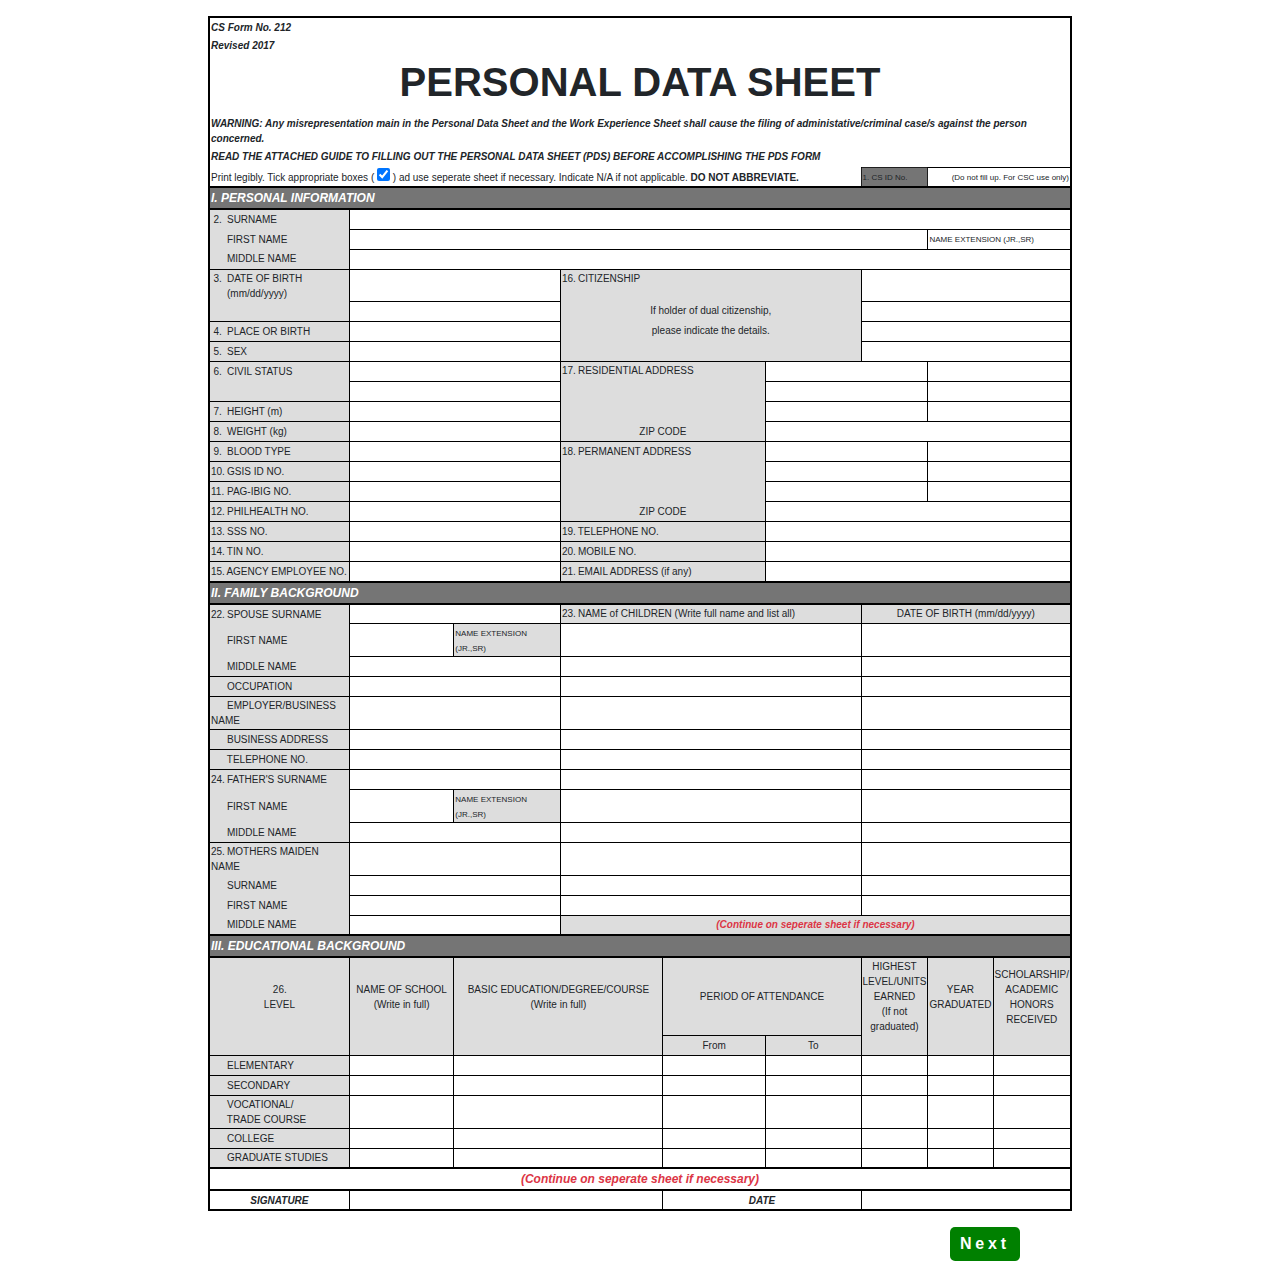
<file: myWeb/index.html>
<!DOCTYPE html>
<html lang="en">
<head>
	<meta charset="UTF-8">
	<meta name="viewport" content="width=device-width, initial-scale=1.0">
	<meta http-equiv="X-UA-Compatible" content="ie=edge">
	<title>Personal Data Sheet</title>
	<link rel="stylesheet" href="style2.css">
	<link rel="stylesheet" href="style.css">
</head>
<body>
		<div class="table-responsive p-3">
		<form action="">
			<table id="pds-table">

				<tbody class="table-header">
					<tr>
						<td colspan="12" class="h5"><i><b>CS Form No. 212</b></i></td>
					</tr>
					<tr>
						<td colspan="12" class="align-top" style="max-height: 12px;">
							<i><b>Revised 2017</b></i>
						</td>
					</tr>
					<tr>
						<td colspan="12" class="text-center"><h1><b>PERSONAL DATA SHEET</b></h1></td>
					</tr>
					<tr>
						<td colspan="12"><i><b>WARNING: Any misrepresentation main in the Personal Data Sheet and the Work Experience Sheet shall cause the filing of administative/criminal case/s against the person concerned.</b></i></td>
					</tr>
					<tr>
						<td colspan="12"><i><b>READ THE ATTACHED GUIDE TO FILLING OUT THE PERSONAL DATA SHEET (PDS) BEFORE ACCOMPLISHING THE PDS FORM</b></i></td>
					</tr>
					<tr>
						<td colspan="9">Print legibly. Tick appropriate boxes ( <input type="checkbox" checked> ) ad use seperate sheet if necessary. Indicate N/A if not applicable. <b>DO NOT ABBREVIATE.</b></td>
						<td colspan="1" style="border:1px solid#000b;background:#757575;width:8%;"><small>1. CS ID No.</small></td>
						<td colspan="2" class="text-right" style="border:1px solid #000;width:20%;"><small>(Do not fill up. For CSC use only)</small></td>
					</tr>
				</tbody>

				<tbody class="table-body">
					<tr>
						<td colspan="12" class="text-white separator">I. PERSONAL INFORMATION</td>
					</tr>
					<tr>
						<td colspan="1" class="s-label border-bottom-0">
							<span class="count">2.</span> SURNAME
						</td>
						<td colspan="11"></td>
					</tr>
					<tr>
						<td colspan="1" class="s-label border-0"><span class="count"></span> FIRST NAME</td>
						<td colspan="9"></td>
						<td colspan="2" class="align-top"><small>NAME EXTENSION (JR.,SR)</small></td>
					</tr>
					<tr>
						<td colspan="1" class="s-label border-0"><span class="count"></span> MIDDLE NAME</td>
						<td colspan="11"></td>
					</tr>
					<tr>
						<td colspan="1" class="s-label border-bottom-0">
							<span class="count">3.</span> DATE OF BIRTH<br>
							<span class="count"></span> (mm/dd/yyyy)
						</td>
						<td colspan="5"></td>
						<td colspan="3" class="s-label align-top border-bottom-0">
							<span class="count">16.</span> CITIZENSHIP
						</td>
						<td colspan="3">
						</td>
					</tr>
					<tr>
						<td colspan="1" class="s-label border-0"></td>
						<td colspan="5"></td>
						<td colspan="3" class="s-label align-top border-0 text-center small">
							If holder of dual citizenship,
						</td>
						<td colspan="3">
						</td>
					</tr>
					<tr>
						<td colspan="1" class="s-label"><span class="count">4.</span> PLACE OR BIRTH</td>
						<td colspan="5"></td>
						<td colspan="3" class="s-label align-top border-0 text-center small"> please indicate the details.</td>
						<td colspan="3"></td>
					</tr>
					<tr>
						<td colspan="1" class="s-label"><span class="count">5.</span> SEX</td>
						<td colspan="5"></td>
						<td colspan="3" class="s-label align-top border-0"></td>
						<td colspan="3"></td>
					</tr>
					<tr>
						<td colspan="1" class="s-label border-bottom-0"><span class="count">6.</span> CIVIL STATUS</td>
						<td colspan="5"></td>
						<td colspan="2" class="s-label align-top border-bottom-0 small">
							<span class="count">17.</span> RESIDENTIAL ADDRESS
						</td>
						<td colspan="2"></td>
						<td colspan="2"></td>
					</tr>
					<tr>
						<td colspan="1" class="s-label border-top-0"><span class="count"></span></td>
						<td colspan="5"></td>
						<td colspan="2" class="s-label align-top border-0"></td>
						<td colspan="2"></td>
						<td colspan="2"></td>
					</tr>
					<tr>
						<td colspan="1" class="s-label"><span class="count">7.</span> HEIGHT (m)</td>
						<td colspan="5"></td>
						<td colspan="2" class="s-label align-top border-0"></td>
						<td colspan="2"></td>
					</tr>
					<tr>
						<td colspan="1" class="s-label"><span class="count">8.</span> WEIGHT (kg)</td>
						<td colspan="5"></td>
						<td colspan="2" class="s-label border-0 text-center">
							ZIP CODE
						</td>
						<td colspan="4"></td>
					</tr>
					<tr>
						<td colspan="1" class="s-label"><span class="count">9.</span> BLOOD TYPE</td>
						<td colspan="5"></td>
						<td colspan="2" class="s-label border-bottom-0"><span class="count">18.</span> PERMANENT ADDRESS</td>
						<td colspan="2"></td>
						<td colspan="2"></td>
					</tr>
					<tr>
						<td colspan="1" class="s-label"><span class="count">10.</span> GSIS ID NO.</td>
						<td colspan="5"></td>
						<td colspan="2" class="s-label border-0"></td>
						<td colspan="2"></td>
						<td colspan="2"></td>
					</tr>
					<tr>
						<td colspan="1" class="s-label"><span class="count">11.</span> PAG-IBIG NO.</td>
						<td colspan="5"></td>
						<td colspan="2" class="s-label border-0"></td>
						<td colspan="2"></td>
						<td colspan="2"></td>
					</tr>
					<tr>
						<td colspan="1" class="s-label"><span class="count">12.</span> PHILHEALTH NO.</td>
						<td colspan="5"></td>
						<td colspan="2" class="s-label text-center border-0">ZIP CODE</td>
						<td colspan="4"></td>
					</tr>
					<tr>
						<td colspan="1" class="s-label"><span class="count">13.</span> SSS NO.</td>
						<td colspan="5"></td>
						<td colspan="2" class="s-label"><span class="count">19.</span> TELEPHONE NO.</td>
						<td colspan="4"></td>
					</tr>
					<tr>
						<td colspan="1" class="s-label"><span class="count">14.</span> TIN NO.</td>
						<td colspan="5"></td>
						<td colspan="2" class="s-label"><span class="count">20.</span> MOBILE NO.</td>
						<td colspan="4"></td>
					</tr>
					<tr>
						<td colspan="1" class="s-label"><span class="count">15.</span> AGENCY EMPLOYEE NO.</td>
						<td colspan="5"></td>
						<td colspan="2" class="s-label"><span class="count">21.</span> EMAIL ADDRESS (if any)</td>
						<td colspan="4"></td>
					</tr>
				</tbody>

				<tbody class="table-body">
					<tr>
						<td colspan="12" class="text-white separator">II. FAMILY BACKGROUND</td>
					</tr>
					<tr>
						<td colspan="1" class="s-label border-bottom-0">
							<span class="count">22.</span> SPOUSE SURNAME
						</td>
						<td colspan="5"></td>
						<td colspan="3" class="s-label">
							<span class="count">23.</span> NAME of CHILDREN (Write full name and list all)
						</td>
						<td colspan="3" class="s-label text-center" style="width: 18%;">DATE OF BIRTH (mm/dd/yyyy)</td>
					</tr>
					<tr>
						<td colspan="1" class="s-label border-0">
							<span class="count"></span> FIRST NAME
						</td>
						<td colspan="4"></td>
						<td colspan="1" class="align-top s-label">
							<small>
								NAME EXTENSION (JR.,SR)
							</small>
						</td>
						<td colspan="3"></td>
						<td colspan="3"></td>
					</tr>
					<tr>
						<td colspan="1" class="s-label border-0">
							<span class="count"></span> MIDDLE NAME
						</td>
						<td colspan="5"></td>
						<td colspan="3"></td>
						<td colspan="3"></td>
					</tr>
					<tr>
						<td colspan="1" class="s-label">
							<span class="count"></span> OCCUPATION
						</td>
						<td colspan="5"></td>
						<td colspan="3"></td>
						<td colspan="3"></td>
					</tr>
					<tr>
						<td colspan="1" class="s-label">
							<span class="count"></span> EMPLOYER/BUSINESS NAME
						</td>
						<td colspan="5"></td>
						<td colspan="3"></td>
						<td colspan="3"></td>
					</tr>
					<tr>
						<td colspan="1" class="s-label">
							<span class="count"></span> BUSINESS ADDRESS
						</td>
						<td colspan="5"></td>
						<td colspan="3"></td>
						<td colspan="3"></td>
					</tr>
					<tr>
						<td colspan="1" class="s-label">
							<span class="count"></span> TELEPHONE NO.
						</td>
						<td colspan="5"></td>
						<td colspan="3"></td>
						<td colspan="3"></td>
					</tr>
					<tr>
						<td colspan="1" class="s-label border-bottom-0">
							<span class="count">24.</span> FATHER'S SURNAME
						</td>
						<td colspan="5"></td>
						<td colspan="3"></td>
						<td colspan="3"></td>
					</tr>
					<tr>
						<td colspan="1" class="s-label border-0">
							<span class="count"></span> FIRST NAME
						</td>
						<td colspan="4"></td>
						<td colspan="1" class="align-top s-label">
							<small>
								NAME EXTENSION (JR.,SR)
							</small>
						</td>
						<td colspan="3"></td>
						<td colspan="3"></td>
					</tr>
					<tr>
						<td colspan="1" class="s-label border-0">
							<span class="count"></span> MIDDLE NAME
						</td>
						<td colspan="5"></td>
						<td colspan="3"></td>
						<td colspan="3"></td>
					</tr>
					<tr>
						<td colspan="1" class="s-label border-bottom-0">
							<span class="count">25.</span> MOTHERS MAIDEN NAME
						</td>
						<td colspan="5"></td>
						<td colspan="3"></td>
						<td colspan="3"></td>
					</tr>
					<tr>
						<td colspan="1" class="s-label border-0">
							<span class="count"></span> SURNAME
						</td>
						<td colspan="5"></td>
						<td colspan="3"></td>
						<td colspan="3"></td>
					</tr>
					<tr>
						<td colspan="1" class="s-label border-0">
							<span class="count"></span> FIRST NAME
						</td>
						<td colspan="5"></td>
						<td colspan="3"></td>
						<td colspan="3"></td>
					</tr>
					<tr>
						<td colspan="1" class="s-label border-0">
							<span class="count"></span> MIDDLE NAME
						</td>
						<td colspan="5"></td>
						<td colspan="6" class="s-label text-danger text-center"><i><b>(Continue on seperate sheet if necessary)</b></i></td>
					</tr>
				</tbody>

				<tbody class="table-body">
					<tr>
						<td colspan="12" class="text-white separator">III. EDUCATIONAL BACKGROUND</td>
					</tr>
					<tr class="text-center">
						<td colspan="1" class="s-label border-bottom-0">
							<span class="count">26.</span>
							<span class="d-block text-center">LEVEL</span>
						</td>
						<td colspan="4" class="s-label border-bottom-0">
							NAME OF SCHOOL<br>(Write in full)
						</td>
						<td colspan="2" class="s-label border-bottom-0">
							BASIC EDUCATION/DEGREE/COURSE<br>
							(Write in full)
						</td>
						<td colspan="2" class="s-label border-bottom-0">
							PERIOD OF ATTENDANCE
						</td>
						<td colspan="1" class="s-label border-bottom-0">HIGHEST LEVEL/UNITS EARNED<br>(If not graduated)</td>
						<td colspan="1" class="s-label border-bottom-0">YEAR GRADUATED</td>
						<td colspan="1" class="s-label border-bottom-0">SCHOLARSHIP/<br>ACADEMIC<br>HONORS<br>RECEIVED</td>
					</tr>
					<tr class="text-center" style="margin-top: -20px;">
						<td colspan="1" class="s-label border-top-0"></td>
						<td colspan="4" class="s-label border-top-0"></td>
						<td colspan="2" class="s-label border-top-0"></td>
						<td colspan="1" class="s-label">From</td>
						<td colspan="1" class="s-label">To</td>
						<td colspan="1" class="s-label border-top-0"></td>
						<td colspan="1" class="s-label border-top-0"></td>
						<td colspan="1" class="s-label border-top-0"></td>
					</tr>
					<tr>
						<td colspan="1" class="s-label">
							<span class="count"></span> ELEMENTARY
						</td>
						<td colspan="4"></td>
						<td colspan="2"></td>
						<td colspan="1"></td>
						<td colspan="1"></td>
						<td colspan="1"></td>
						<td colspan="1"></td>
						<td colspan="1"></td>
					</tr>
					<tr>
						<td colspan="1" class="s-label">
							<span class="count"></span> SECONDARY
						</td>
						<td colspan="4"></td>
						<td colspan="2"></td>
						<td colspan="1"></td>
						<td colspan="1"></td>
						<td colspan="1"></td>
						<td colspan="1"></td>
						<td colspan="1"></td>
					</tr>
					<tr>
						<td colspan="1" class="s-label">
							<span class="count"></span> VOCATIONAL/<br>
							<span class="count"></span> TRADE COURSE
						</td>
						<td colspan="4"></td>
						<td colspan="2"></td>
						<td colspan="1"></td>
						<td colspan="1"></td>
						<td colspan="1"></td>
						<td colspan="1"></td>
						<td colspan="1"></td>
					</tr>
					<tr>
						<td colspan="1" class="s-label">
							<span class="count"></span> COLLEGE
						</td>
						<td colspan="4"></td>
						<td colspan="2"></td>
						<td colspan="1"></td>
						<td colspan="1"></td>
						<td colspan="1"></td>
						<td colspan="1"></td>
						<td colspan="1"></td>
					</tr>
					<tr>
						<td colspan="1" class="s-label">
							<span class="count"></span> GRADUATE STUDIES
						</td>
						<td colspan="4"></td>
						<td colspan="2"></td>
						<td colspan="1"></td>
						<td colspan="1"></td>
						<td colspan="1"></td>
						<td colspan="1"></td>
						<td colspan="1"></td>
					</tr>
				</tbody>

				<tbody class="table-body">
					<tr>
						<td colspan="12" class="text-white separator bg-transparent text-danger text-center">
							<i>(Continue on seperate sheet if necessary)</i>
						</td>
					</tr>
					<tr>
						<td colspan="1" class="text-center"><i><b>SIGNATURE</b></i></td>
						<td colspan="6"></td>
						<td colspan="2" class="text-center"><i><b>DATE</b></i></td>
						<td colspan="3"></td>
					</tr>
				</tbody>
			
							</table>
						</td>
					</tr>
				</tbody>
			</table>
		</form>
	</div>
		<div class="footer">
			<button><a href="pageTwo.html" target="_self">Next</a></button>
		</div>
	</body>
</html>
</file>
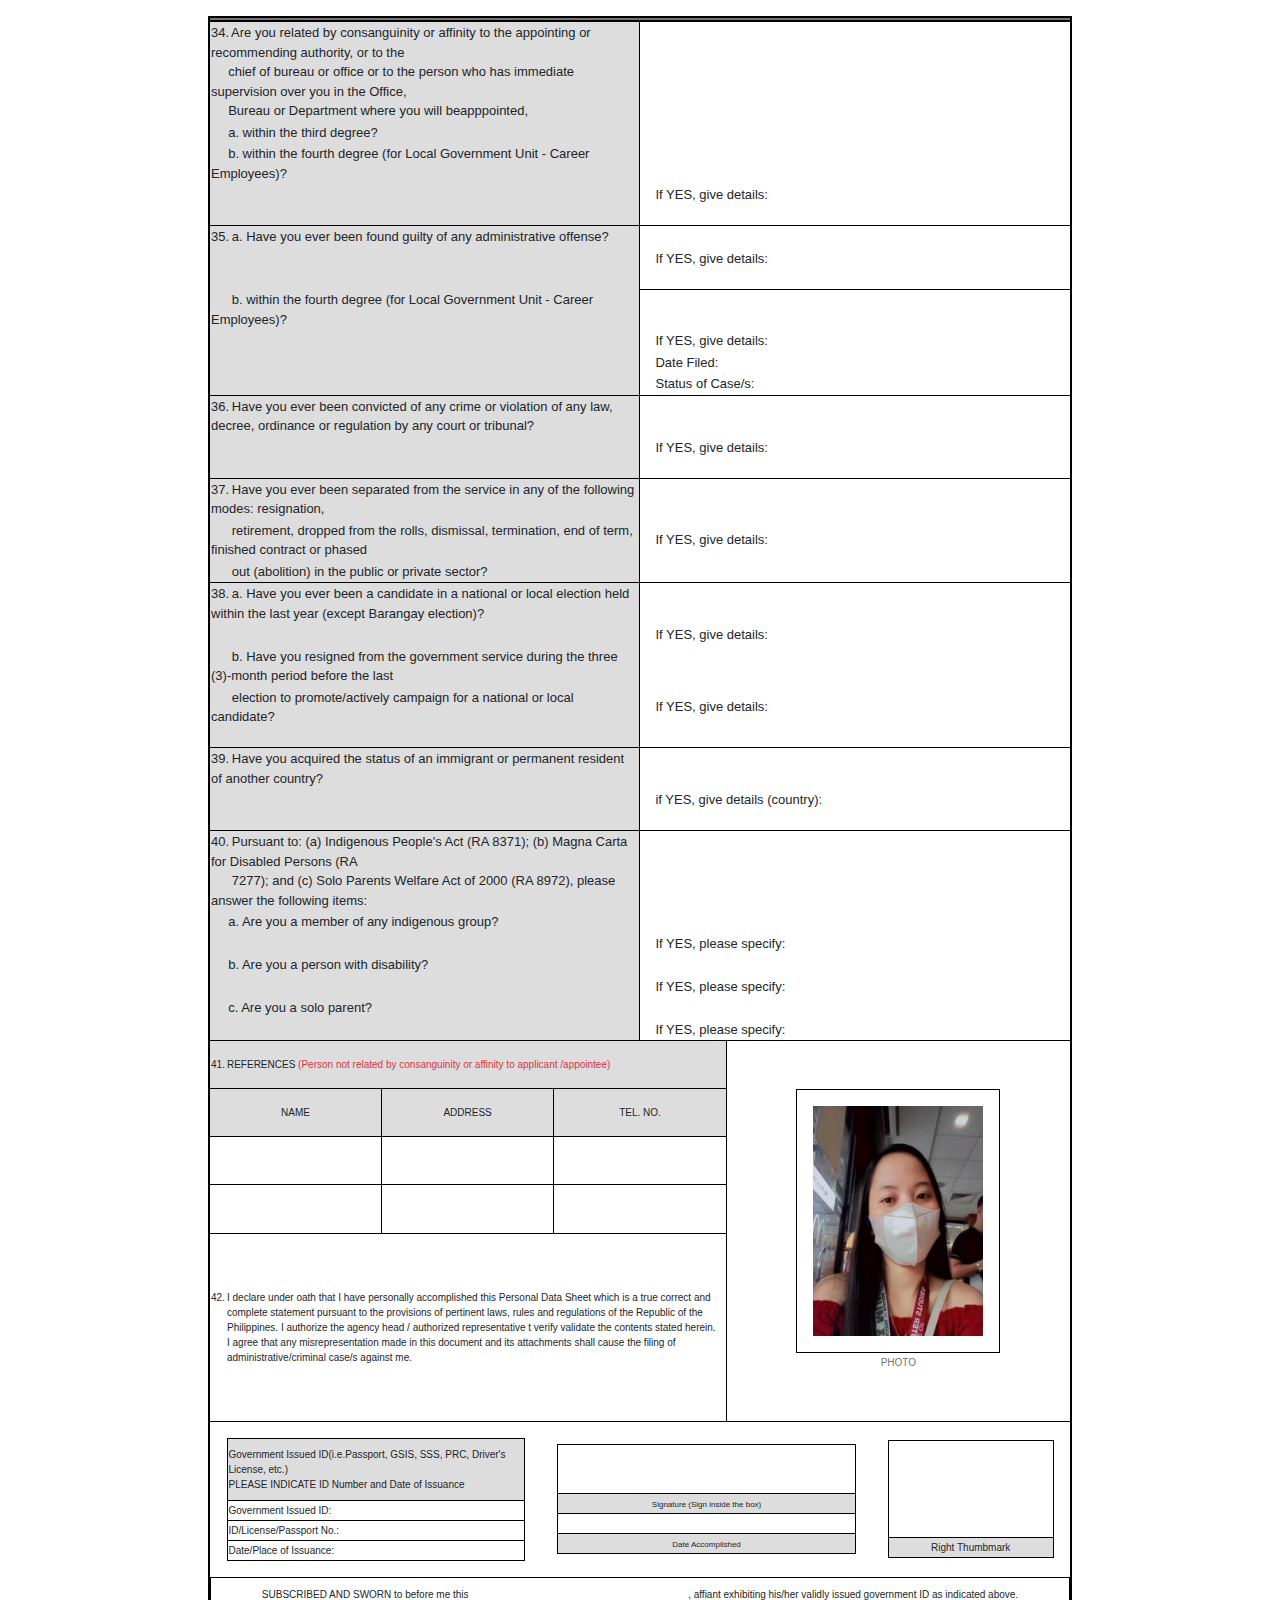
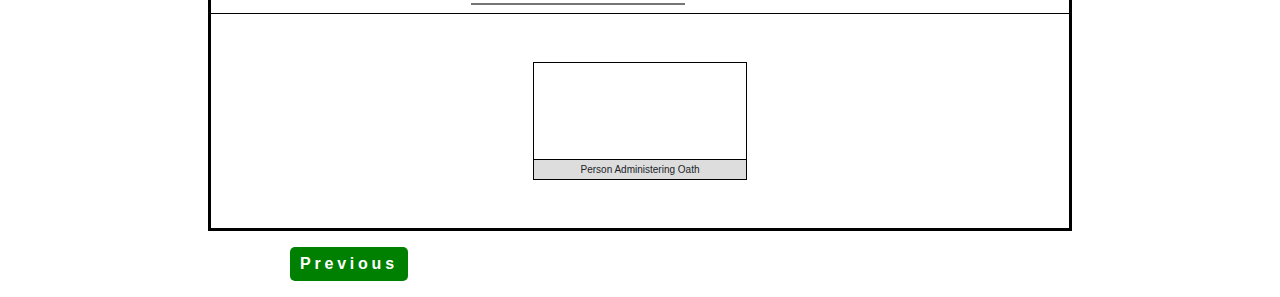
<file: myWeb/pageFour.html>
<!DOCTYPE html>
<html lang="en">
<head>
	<meta charset="UTF-8">
	<meta name="viewport" content="width=device-width, initial-scale=1.0">
	<meta http-equiv="X-UA-Compatible" content="ie=edge">
	<title>Personal Data Sheet</title>
	<link rel="stylesheet" href="style2.css">
	<link rel="stylesheet" href="style.css">
</head>
<body>
		<div class="table-responsive p-3">
		<form action="">
			<table id="pds-table">

                <tbody class="table-body question-block">
					<tr>
						<td colspan="12" class="separator"></td>
					</tr>
					<tr>
						<td colspan="7" class="s-label border-bottom-0">
							<span class="count">34.</span> Are you related by consanguinity or affinity to the appointing or recommending authority, or to the<br>
							<span class="count"></span>chief of bureau or office or to the person who has immediate supervision over you in the Office,<br>
							<span class="count"></span>Bureau or Department where you will beapppointed,<br>
						</td>
						<td colspan="2">
							
						</td>
						<td colspan="3"></td>
					</tr>
					<tr>
						<td colspan="7" class="s-label">
							<span class="count"></span>a. within the third degree?<br>
						</td>
						<td colspan="2"></td>
						<td colspan="3"></td>
					</tr>
					<tr>
						<td colspan="7" class="s-label">
							<span class="count"></span>b. within the fourth degree (for Local Government Unit - Career Employees)?
						</td>
						<td colspan="2"></td>
						<td colspan="3"></td>
					</tr>
					<tr>
						<td colspan="7" class="s-label">
						</td>
						<td colspan="2">If YES, give details:</td>
						<td colspan="3"></td>
					</tr>
					<tr>
						<td colspan="7" class="s-label"></td>
						<td colspan="5"></td>
					</tr>
				</tbody>

				<!-- Q2 -->
				<tbody class="table-body question-block">
					<tr>
						<td colspan="7" class="s-label border-bottom-0">
							<span class="count">35.</span> a. Have you ever been found guilty of any administrative offense?
						</td>
						<td colspan="2">
							
						</td>
						<td colspan="3"></td>
					</tr>
					<tr>
						<td colspan="7" class="s-label"></td>
						<td colspan="5">If YES, give details:</td>
					</tr>
					<tr>
						<td colspan="7" class="s-label"></td>
						<td colspan="5"></td>
					</tr>
					<tr>
						<td colspan="7" class="s-label">
							<span class="count"></span> b. within the fourth degree (for Local Government Unit - Career Employees)?
						</td>
						<td colspan="2" style="border-top-width: 1px !important;"></td>
						<td colspan="3" style="border-top-width: 1px !important;"></td>
					</tr>
					<tr>
						<td colspan="7" class="s-label"></td>
						<td colspan="5">If YES, give details:</td>
					</tr>
					<tr>
						<td colspan="7" class="s-label"></td>
						<td colspan="2">Date Filed:</td>
						<td colspan="3"></td>
					</tr>
					<tr>
						<td colspan="7" class="s-label"></td>
						<td colspan="2">Status of Case/s:</td>
						<td colspan="3"></td>
					</tr>
				</tbody>

				<!-- Q3 -->
				<tbody class="table-body question-block">
					<tr>
						<td colspan="7" class="s-label border-bottom-0">
							<span class="count">36.</span> Have you ever been convicted of any crime or violation of any law, decree, ordinance or regulation by any court or tribunal?
						</td>
						<td colspan="2"></td>
						<td colspan="3"></td>
					</tr>
					<tr>
						<td colspan="7" class="s-label"></td>
						<td colspan="5">If YES, give details:</td>
					</tr>
					<tr>
						<td colspan="7" class="s-label"></td>
						<td colspan="5"></td>
					</tr>
				</tbody>

				<!-- Q4 -->
				<tbody class="table-body question-block">
					<tr>
						<td colspan="7" class="s-label border-bottom-0">
							<span class="count">37.</span> Have you ever been separated from the service in any of the following modes: resignation,<br>
							
							
						</td>
						<td colspan="2"></td>
						<td colspan="3"></td>
					</tr>
					<tr>
						<td colspan="7" class="s-label">
							<span class="count"></span> retirement, dropped from the rolls, dismissal, termination, end of term, finished contract or phased<br>
						</td>
						<td colspan="5">If YES, give details:</td>
					</tr>
					<tr>
						<td colspan="7" class="s-label">
							<span class="count"></span> out (abolition) in the public or private sector?
						</td>
						<td colspan="2"></td>
						<td colspan="3"></td>
					</tr>
				</tbody>

				<!-- Q5 -->
				<tbody class="table-body question-block">
					<tr>
						<td colspan="7" class="s-label border-bottom-0">
							<span class="count">38.</span> a. Have you ever been a candidate in a national or local election held within the last year (except Barangay election)?
						</td>
						<td colspan="2"></td>
						<td colspan="3"></td>
					</tr>
					<tr>
						<td colspan="7" class="s-label">
							<span class="count"></span><br>
						</td>
						<td colspan="2">If YES, give details:</td>
						<td colspan="3"></td>
					</tr>
					<tr>
						<td colspan="7" class="s-label">
							<span class="count"></span> b. Have you resigned from the government service during the three (3)-month period before the last
						</td>
						<td colspan="2"></td>
						<td colspan="3"></td>
					</tr>
					<tr>
						<td colspan="7" class="s-label">
							<span class="count"></span> election to promote/actively campaign for a national or local candidate?
						</td>
						<td colspan="2">If YES, give details:</td>
						<td colspan="3"></td>
					</tr>
					<tr>
						<td colspan="7" class="s-label"></td>
						<td colspan="2"></td>
						<td colspan="3"></td>
					</tr>
				</tbody>

				<!-- Q6 -->
				<tbody class="table-body question-block">
					<tr>
						<td colspan="7" class="s-label border-bottom-0">
							<span class="count">39.</span> Have you acquired the status of an immigrant or permanent resident of another country?
						</td>
						<td colspan="2">
							
						</td>
						<td colspan="3"></td>
					</tr>
					<tr>
						<td colspan="7" class="s-label">
						</td>
						<td colspan="2">if YES, give details (country):</td>
						<td colspan="3"></td>
					</tr>
					<tr>
						<td colspan="7" class="s-label">
						</td>
						<td colspan="2"></td>
						<td colspan="3"></td>
					</tr>
				</tbody>

				<!-- Q7 -->
				<tbody class="table-body question-block">
					<tr>
						<td colspan="7" class="s-label border-bottom-0">
							<span class="count">40.</span> Pursuant to: (a) Indigenous People's Act (RA 8371); (b) Magna Carta for Disabled Persons (RA<br>
							<span class="count"></span> 7277); and (c) Solo Parents Welfare Act of 2000 (RA 8972), please answer the following items:
						</td>
						<td colspan="2">
							
						</td>
						<td colspan="3"></td>
					</tr>
					<tr>
						<td colspan="7" class="s-label">
							<span class="count"></span>a. Are you a member of any indigenous group?<br>
						</td>
						<td colspan="2"></td>
						<td colspan="3"></td>
					</tr>
					<tr>
						<td colspan="7" class="s-label">
							<span class="count"></span><br>
						</td>
						<td colspan="2">If YES, please specify:</td>
						<td colspan="3"></td>
					</tr>
					<tr>
						<td colspan="7" class="s-label">
							<span class="count"></span>b. Are you a person with disability?
						</td>
						<td colspan="2"></td>
						<td colspan="3"></td>
					</tr>
					<tr>
						<td colspan="7" class="s-label">
						</td>
						<td colspan="2">If YES, please specify:</td>
						<td colspan="3"></td>
					</tr>
					<tr>
						<td colspan="7" class="s-label">
							<span class="count"></span>c. Are you a solo parent?
						</td>
						<td colspan="2"></td>
						<td colspan="3"></td>
					</tr>
					<tr>
						<td colspan="7" class="s-label"></td>
						<td colspan="2">If YES, please specify:</td>
						<td colspan="3"></td>
					</tr>
				</tbody>

				<!-- End of Page 4 -->

				<tbody class="table-body">
					<tr>
						<td colspan="8" class="s-label">
							<span class="count">41.</span> REFERENCES <span class="text-danger">(Person not related by consanguinity or affinity to applicant /appointee)</span>
						</td>
						<td colspan="4" rowspan="5" class="p-5">
							<table class="w-75 mx-auto border-0">
								<tbody class="border-0" style="padding:0;margin: 0">
									<tr>
										<td class="text-center p-3" style="">
												<img src="appare2.jpg" width="170px" height="230px">
										</td>
									</tr>
									<tr>
										<td class="border-0 text-muted lead text-center">PHOTO</td>
									</tr>
								</tbody>
							</table>
						</td>
					</tr>
					<tr class="text-center">
						<td colspan="4" class="s-label">NAME</td>
						<td colspan="2" class="s-label">ADDRESS</td>
						<td colspan="2" class="s-label">TEL. NO.</td>
					</tr>
					<tr>
						<td colspan="4"></td>
						<td colspan="2"></td>
						<td colspan="2"></td>
					</tr>
					<tr>
						<td colspan="4"></td>
						<td colspan="2"></td>
						<td colspan="2"></td>
					</tr>
					<tr>
						<td colspan="8">
							<span class="count">42.</span> I declare under oath that I have personally accomplished this Personal Data Sheet which is a true correct and<br><span class="count"></span> complete statement pursuant to the provisions of pertinent laws, rules and regulations of the Republic of the<br><span class="count"></span> Philippines. I authorize the agency head / authorized representative t verify validate the contents stated herein.<br><span class="count"></span> I agree that any misrepresentation made in this document and its attachments shall cause the filing of<br><span class="count"></span> administrative/criminal case/s against me.
						</td>
					</tr>
					<tr>
						<td colspan="12" class="border-0 p-0">
							<table class="border-0 w-100">
								<tbody class="border-0">
									<tr>
										<td colspan="4" class="border-0 p-3" style="width: 38.5%;">
											<table class="border-0 w-100">
												<tbody>
													<tr>
														<td class="s-label py-2">Government Issued ID(i.e.Passport, GSIS, SSS, PRC, Driver's License, etc.)<br>                               PLEASE INDICATE ID Number and Date of Issuance</td>
													</tr>
													<tr>
														<td style="width: 30%;">Government Issued ID:</td>
													</tr>
													<tr>
														<td style="width: 30%;">ID/License/Passport No.:</td>
													</tr>
													<tr>
														<td style="width: 30%;">Date/Place of Issuance:</td>
													</tr>
												</tbody>
											</table>
										</td>
										<td colspan="4" class="border-0 p-3" style="width: 38.5%;">
											<table class="border-0 w-100">
												<tbody class="border-0 text-center">
													<tr>
														<td class="py-4"></td>
													</tr>
													<tr>
														<td class="s-label"><small>Signature (Sign inside the box)</small></td>
													</tr>
													<tr>
														<td></td>
													</tr>
													<tr>
														<td class="s-label"><small>Date Accomplished</small></td>
													</tr>
												</tbody>
											</table>
										</td>
										<td colspan="4" class="border-0 p-3">
											<table class="border-0 w-100">
												<tbody class="border-0">
													<tr>
														<td class="py-5"></td>
													</tr>
													<tr>
														<td class="s-label text-center">Right Thumbmark</td>
													</tr>
												</tbody>
											</table>
										</td>
									</tr>
								</tbody>

								<tbody class="table-body">
									<tr>
										<td colspan="12" class="text-center py-2">
											SUBSCRIBED AND SWORN to before me this <input type="text" class="border-top-0 border-left-0 border-right-0" style="width: 25%;"> , affiant exhibiting his/her validly issued government ID as indicated above.
										</td>
									</tr>
									<tr>
										<td colspan="12" class="py-5">
											<table class="w-25 mx-auto">
												<tbody>
													<tr>
														<td class="py-5"></td>
													</tr>
													<tr>
														<td class="s-label text-center">Person Administering Oath</td>
													</tr>
												</tbody>
											</table>
										</td>
									</tr>
								</tbody>

							</table>
						</td>
					</tr>
				</tbody>
            </table>
        </form>
     </div>
	 <div class="footer">
		<ul>
			<li><a href="pageThree.html" target="_self">Previous</a></li>
		</ul>
	</div>
    </body>
</html>
</file>
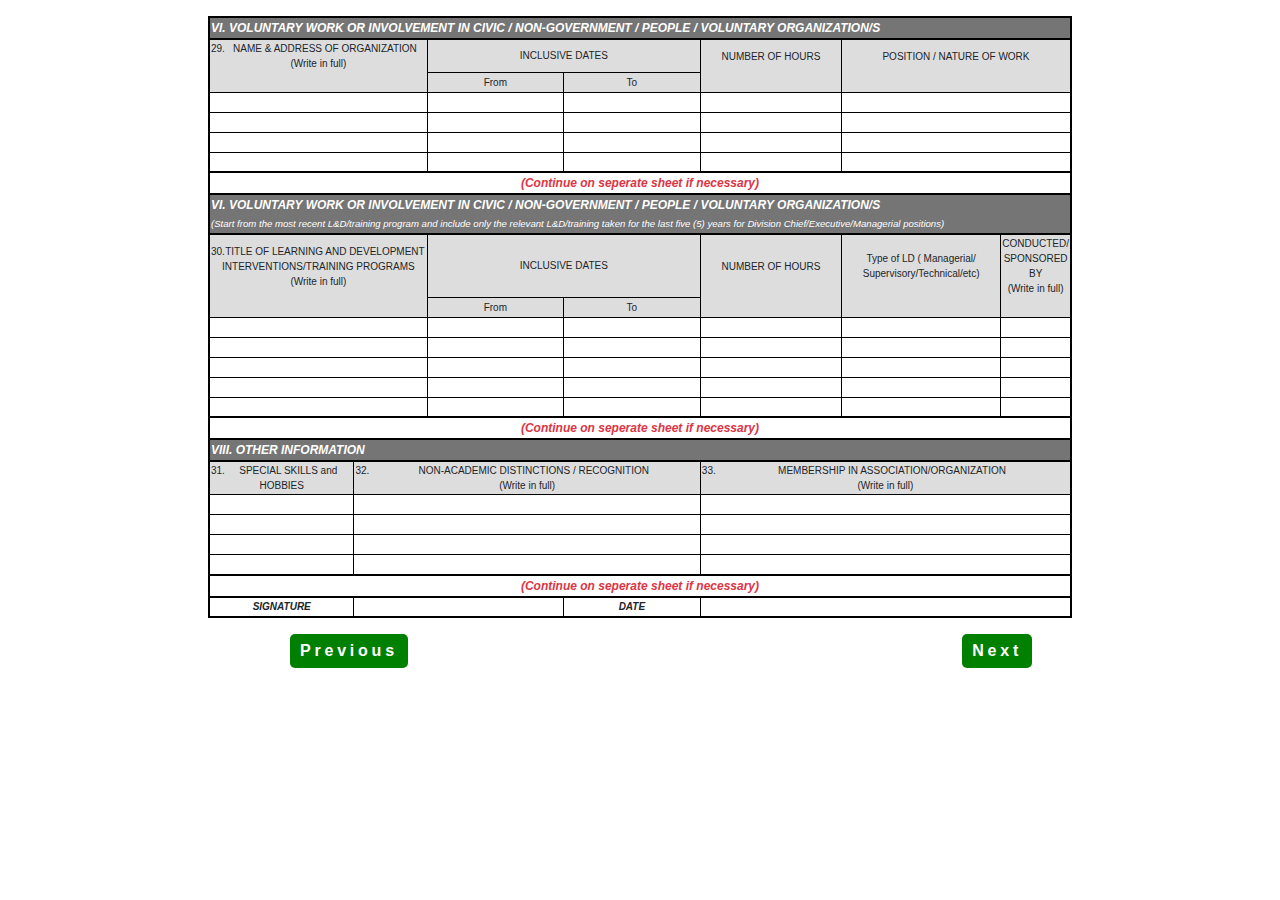
<file: myWeb/pageThree.html>
<!DOCTYPE html>
<html lang="en">
<head>
	<meta charset="UTF-8">
	<meta name="viewport" content="width=device-width, initial-scale=1.0">
	<meta http-equiv="X-UA-Compatible" content="ie=edge">
	<title>Personal Data Sheet</title>
	<link rel="stylesheet" href="style2.css">
	<link rel="stylesheet" href="style.css">
</head>
<body>
		<div class="table-responsive p-3">
		<form action="">
			<table id="pds-table">
                <tbody class="table-body">
					<tr>
						<td colspan="12" class="text-white separator">VI. VOLUNTARY WORK OR INVOLVEMENT IN CIVIC / NON-GOVERNMENT / PEOPLE / VOLUNTARY ORGANIZATION/S</td>
					</tr>
					<tr class="text-center">
						<td colspan="6" class="s-label border-bottom-0">
							<span class="count float-left">29.</span> NAME & ADDRESS OF ORGANIZATION<br>
							(Write in full)
						</td>
						<td colspan="2" class="s-label border-bottom-0">INCLUSIVE DATES</td>
						<td colspan="1" class="s-label border-bottom-0">NUMBER OF HOURS</td>
						<td colspan="3" class="s-label border-bottom-0">POSITION / NATURE OF WORK</td>
					</tr>
					<tr class="text-center">
						<td colspan="6" class="s-label border-top-0"></td>
						<td colspan="1" class="s-label">From</td>
						<td colspan="1" class="s-label">To</td>
						<td colspan="1" class="s-label border-top-0"></td>
						<td colspan="3" class="s-label border-top-0"></td>
					</tr>
					<tr>
						<td colspan="6"></td>
						<td colspan="1"></td>
						<td colspan="1"></td>
						<td colspan="1"></td>
						<td colspan="3"></td>
					</tr>
					<tr>
						<td colspan="6"></td>
						<td colspan="1"></td>
						<td colspan="1"></td>
						<td colspan="1"></td>
						<td colspan="3"></td>
					</tr>
					<tr>
						<td colspan="6"></td>
						<td colspan="1"></td>
						<td colspan="1"></td>
						<td colspan="1"></td>
						<td colspan="3"></td>
					</tr>
					<tr>
						<td colspan="6"></td>
						<td colspan="1"></td>
						<td colspan="1"></td>
						<td colspan="1"></td>
						<td colspan="3"></td>
					</tr>
				</tbody>

				<tbody class="table-body">
					<tr>
						<td colspan="12" class="text-white separator bg-transparent text-danger text-center">
							<i>(Continue on seperate sheet if necessary)</i>
						</td>
					</tr>
				</tbody>

				<tbody class="table-body">
					<tr>
						<td colspan="12" class="text-white separator">VI. VOLUNTARY WORK OR INVOLVEMENT IN CIVIC / NON-GOVERNMENT / PEOPLE / VOLUNTARY ORGANIZATION/S<br>
							<small><i>(Start from the most recent L&D/training program and include only the relevant L&D/training taken for the last five (5) years for Division Chief/Executive/Managerial positions)</i></small>
						</td>
					</tr>
					<tr class="text-center">
						<td colspan="6" class="s-label border-bottom-0">
							<span class="count float-left">30.</span> TITLE OF LEARNING AND DEVELOPMENT INTERVENTIONS/TRAINING PROGRAMS<br>
							(Write in full)
						</td>
						<td colspan="2" class="s-label border-bottom-0">INCLUSIVE DATES</td>
						<td colspan="1" class="s-label border-bottom-0">NUMBER OF HOURS</td>
						<td colspan="1" class="s-label border-bottom-0">Type of LD ( Managerial/ Supervisory/Technical/etc)</td>
						<td colspan="2" class="s-label border-bottom-0">CONDUCTED/ SPONSORED BY<br>(Write in full)</td>
					</tr>
					<tr class="text-center">
						<td colspan="6" class="s-label border-top-0"></td>
						<td colspan="1" class="s-label">From</td>
						<td colspan="1" class="s-label">To</td>
						<td colspan="1" class="s-label border-top-0"></td>
						<td colspan="1" class="s-label border-top-0"></td>
						<td colspan="2" class="s-label border-top-0"></td>
					</tr>
					<tr>
						<td colspan="6"></td>
						<td colspan="1"></td>
						<td colspan="1"></td>
						<td colspan="1"></td>
						<td colspan="1"></td>
						<td colspan="2"></td>
					</tr>
					<tr>
						<td colspan="6"></td>
						<td colspan="1"></td>
						<td colspan="1"></td>
						<td colspan="1"></td>
						<td colspan="1"></td>
						<td colspan="2"></td>
					</tr>
					<tr>
						<td colspan="6"></td>
						<td colspan="1"></td>
						<td colspan="1"></td>
						<td colspan="1"></td>
						<td colspan="1"></td>
						<td colspan="2"></td>
					</tr>
					<tr>
						<td colspan="6"></td>
						<td colspan="1"></td>
						<td colspan="1"></td>
						<td colspan="1"></td>
						<td colspan="1"></td>
						<td colspan="2"></td>
					</tr>
					<tr>
						<td colspan="6"></td>
						<td colspan="1"></td>
						<td colspan="1"></td>
						<td colspan="1"></td>
						<td colspan="1"></td>
						<td colspan="2"></td>
					</tr>
				</tbody>

				<tbody class="table-body">
					<tr>
						<td colspan="12" class="text-white separator bg-transparent text-danger text-center">
							<i>(Continue on seperate sheet if necessary)</i>
						</td>
					</tr>
				</tbody>
				
				<tbody class="table-body">
					<tr>
						<td colspan="12" class="text-white separator">VIII.  OTHER INFORMATION</td>
					</tr>
					<tr class="text-center">
						<td colspan="4" class="s-label">
							<span class="count float-left">31.</span> SPECIAL SKILLS and HOBBIES
						</td>
						<td colspan="4" class="s-label">
							<span class="count float-left">32.</span> NON-ACADEMIC DISTINCTIONS / RECOGNITION<br>(Write in full)
						</td>
						<td colspan="4" class="s-label">
							<span class="count float-left">33.</span> MEMBERSHIP IN ASSOCIATION/ORGANIZATION<br>(Write in full)
						</td>
					</tr>
					<tr>
						<td colspan="4"></td>
						<td colspan="4"></td>
						<td colspan="4"></td>
					</tr>
					<tr>
						<td colspan="4"></td>
						<td colspan="4"></td>
						<td colspan="4"></td>
					</tr>
					<tr>
						<td colspan="4"></td>
						<td colspan="4"></td>
						<td colspan="4"></td>
					</tr>
					<tr>
						<td colspan="4"></td>
						<td colspan="4"></td>
						<td colspan="4"></td>
					</tr>
				</tbody>

				<tbody class="table-body">
					<tr>
						<td colspan="12" class="text-white separator bg-transparent text-danger text-center">
							<i>(Continue on seperate sheet if necessary)</i>
						</td>
					</tr>
					<tr>
						<td colspan="4" class="text-center"><i><b>SIGNATURE</b></i></td>
						<td colspan="3"></td>
						<td colspan="1" class="text-center"><i><b>DATE</b></i></td>
						<td colspan="4"></td>
					</tr>
				</tbody>
            </table>
        </form>
    </div>
    <div class="footer">
		<ul>
			<li><a href="pageTwo.html" target="_self">Previous</a></li>
			<li style="margin-left: 550px;"><a href="pageFour.html" target="_self">Next</a></li>
		</ul>
	</div>
</body>
</html>
</file>
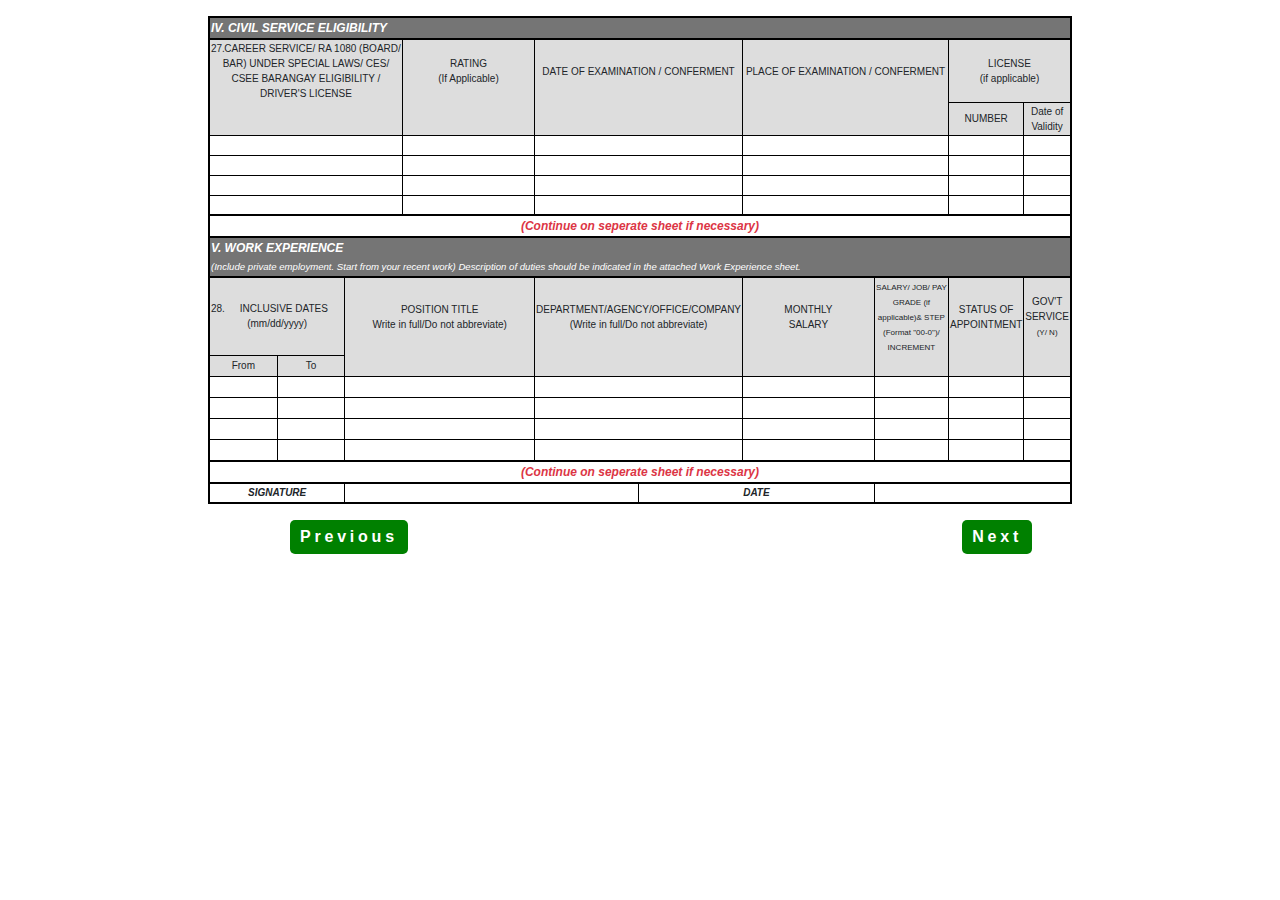
<file: myWeb/pageTwo.html>
<!DOCTYPE html>
<html lang="en">
<head>
	<meta charset="UTF-8">
	<meta name="viewport" content="width=device-width, initial-scale=1.0">
	<meta http-equiv="X-UA-Compatible" content="ie=edge">
	<title>Personal Data Sheet</title>
	<link rel="stylesheet" href="style2.css">
	<link rel="stylesheet" href="style.css">
</head>
<body>
		<div class="table-responsive p-3">
		<form action="">
			<table id="pds-table">

<tbody class="table-body">
    <tr>
        <td colspan="12" class="text-white separator">IV.  CIVIL SERVICE ELIGIBILITY</td>
    </tr>
    <tr class="text-center">
        <td colspan="5" class="s-label border-bottom-0" style="width:30%">
            <span class="count float-left">27.</span>
            CAREER SERVICE/ RA 1080 (BOARD/ BAR) UNDER SPECIAL LAWS/ CES/ CSEE
            BARANGAY ELIGIBILITY / DRIVER'S LICENSE
        </td>
        <td colspan="1" class="s-label border-bottom-0">RATING<br>(If Applicable)</td>
        <td colspan="2" class="s-label border-bottom-0">DATE OF EXAMINATION / CONFERMENT</td>
        <td colspan="2" class="s-label border-bottom-0">PLACE OF EXAMINATION / CONFERMENT</td>
        <td colspan="2" class="s-label border-bottom-0">LICENSE<br>(if applicable)</td>
    </tr>
    <tr class="text-center">
        <td colspan="5" class="s-label border-top-0"></td>
        <td colspan="1" class="s-label border-top-0"></td>
        <td colspan="2" class="s-label border-top-0"></td>
        <td colspan="2" class="s-label border-top-0"></td>
        <td colspan="1" class="s-label">NUMBER</td>
        <td colspan="1" class="s-label">Date of Validity</td>
    </tr>
    <tr>
        <td colspan="5"></td>
        <td colspan="1"></td>
        <td colspan="2"></td>
        <td colspan="2"></td>
        <td colspan="1"></td>
        <td colspan="1"></td>
    </tr>
    <tr>
        <td colspan="5"></td>
        <td colspan="1"></td>
        <td colspan="2"></td>
        <td colspan="2"></td>
        <td colspan="1"></td>
        <td colspan="1"></td>
    </tr>
    <tr>
        <td colspan="5"></td>
        <td colspan="1"></td>
        <td colspan="2"></td>
        <td colspan="2"></td>
        <td colspan="1"></td>
        <td colspan="1"></td>
    </tr>
    <tr>
        <td colspan="5"></td>
        <td colspan="1"></td>
        <td colspan="2"></td>
        <td colspan="2"></td>
        <td colspan="1"></td>
        <td colspan="1"></td>
    </tr>
</tbody>

<tbody class="table-body">
    <tr>
        <td colspan="12" class="text-white separator bg-transparent text-danger text-center">
            <i>(Continue on seperate sheet if necessary)</i>
        </td>
    </tr>
</tbody>

<tbody class="table-body">
    <tr>
        <td colspan="12" class="text-white separator">
            V.  WORK EXPERIENCE<br>
            <small><i>(Include private employment.  Start from your recent work) Description of duties should be indicated in the attached Work Experience sheet.</i></small>
        </td>
    </tr>
    <tr class="text-center">
        <td colspan="1" class="s-label border-bottom-0" style="width: 20%;">
            <span class="count float-left">28.</span>
            INCLUSIVE DATES<br>(mm/dd/yyyy)
            
        </td>
        <td colspan="5" class="s-label border-bottom-0">
            POSITION TITLE<br>
            Write in full/Do not abbreviate)
        </td>
        <td colspan="2" class="s-label border-bottom-0">
            DEPARTMENT/AGENCY/OFFICE/COMPANY<br>
            (Write in full/Do not abbreviate)
        </td>
        <td colspan="1" class="s-label border-bottom-0">MONTHLY<br>SALARY</td>
        <td colspan="1" class="s-label border-bottom-0"><small>SALARY/ JOB/ PAY<br>GRADE (if applicable)& STEP  (Format "00-0")/ INCREMENT</small></td>
        <td colspan="1" class="s-label border-bottom-0">STATUS OF<br>APPOINTMENT</td>
        <td colspan="1" class="s-label border-bottom-0">GOV'T SERVICE<br>
            <small>(Y/ N)</small></td>
    </tr>
    <tr>
        <td colspan="1" class="p-0">
        <table class="w-100 border-0">
            <tbody class="border-0">
                <tr class="text-center">
                    <td class="s-label border-0 border-bottom-0" style="width: 50%;">From</td>
                    <td class="s-label border-top-0 border-right-0 border-bottom-0" style="width: 50%;">To</td>
                </tr>
            </tbody>
        </table>
        </td>
        <td colspan="5" class="s-label border-top-0"></td>
        <td colspan="2" class="s-label border-top-0"></td>
        <td colspan="1" class="s-label border-top-0"></td>
        <td colspan="1" class="s-label border-top-0"></td>
        <td colspan="1" class="s-label border-top-0"></td>
        <td colspan="1" class="s-label border-top-0"></td>
    </tr>
    <tr>
        <td colspan="1" class="p-0">
        <table class="w-100 border-0">
            <tbody class="border-0">
                <tr>
                    <td class="border-0 border-bottom-0" style="width: 50%;"></td>
                    <td class="border-top-0 border-right-0 border-bottom-0" style="width: 50%;"></td>
                </tr>
            </tbody>
        </table>
        </td>
        <td colspan="5"></td>
        <td colspan="2"></td>
        <td colspan="1"></td>
        <td colspan="1"></td>
        <td colspan="1"></td>
        <td colspan="1"></td>
    </tr>
    <tr>
        <td colspan="1" class="p-0">
        <table class="w-100 border-0">
            <tbody class="border-0">
                <tr>
                    <td class="border-0 border-bottom-0" style="width: 50%;"></td>
                    <td class="border-top-0 border-right-0 border-bottom-0" style="width: 50%;"></td>
                </tr>
            </tbody>
        </table>
        </td>
        <td colspan="5"></td>
        <td colspan="2"></td>
        <td colspan="1"></td>
        <td colspan="1"></td>
        <td colspan="1"></td>
        <td colspan="1"></td>
    </tr>
    <tr>
        <td colspan="1" class="p-0">
        <table class="w-100 border-0">
            <tbody class="border-0">
                <tr>
                    <td class="border-0 border-bottom-0" style="width: 50%;"></td>
                    <td class="border-top-0 border-right-0 border-bottom-0" style="width: 50%;"></td>
                </tr>
            </tbody>
        </table>
        </td>
        <td colspan="5"></td>
        <td colspan="2"></td>
        <td colspan="1"></td>
        <td colspan="1"></td>
        <td colspan="1"></td>
        <td colspan="1"></td>
    </tr>
    <tr>
        <td colspan="1" class="p-0">
        <table class="w-100 border-0">
            <tbody class="border-0">
                <tr>
                    <td class="border-0 border-bottom-0" style="width: 50%;"></td>
                    <td class="border-top-0 border-right-0 border-bottom-0" style="width: 50%;"></td>
                </tr>
            </tbody>
        </table>
        </td>
        <td colspan="5"></td>
        <td colspan="2"></td>
        <td colspan="1"></td>
        <td colspan="1"></td>
        <td colspan="1"></td>
        <td colspan="1"></td>
    </tr>
</tbody>

<tbody class="table-body">
    <tr>
        <td colspan="12" class="text-white separator bg-transparent text-danger text-center">
            <i>(Continue on seperate sheet if necessary)</i>
        </td>
    </tr>
    <tr>
        <td colspan="1" class="text-center"><i><b>SIGNATURE</b></i></td>
        <td colspan="6"></td>
        <td colspan="2" class="text-center"><i><b>DATE</b></i></td>
        <td colspan="3"></td>
    </tr>
</tbody>
</table>
</form>
</div>
<div class="footer">
    <ul>
        <li><a href="pageOne.html" target="_self">Previous</a></li>
        <li style="margin-left: 550px;"><a href="pageThree.html" target="_self">Next</a></li>
    </ul>
</div>
</body>
</html>
</file>
<file: myWeb/style2.css>
*/:root{--blue:#007bff;--indigo:#6610f2;--purple:#6f42c1;--pink:#e83e8c;--red:#dc3545;--orange:#fd7e14;--yellow:#ffc107;--green:#28a745;--teal:#20c997;--cyan:#17a2b8;--white:#fff;--gray:#6c757d;--gray-dark:#343a40;--primary:#007bff;--secondary:#6c757d;--success:#28a745;--info:#17a2b8;--warning:#ffc107;--danger:#dc3545;--light:#f8f9fa;--dark:#343a40;--breakpoint-xs:0;--breakpoint-sm:576px;--breakpoint-md:768px;--breakpoint-lg:992px;--breakpoint-xl:1200px;--font-family-sans-serif:-apple-system,BlinkMacSystemFont,"Segoe UI",Roboto,"Helvetica Neue",Arial,"Noto Sans",sans-serif,"Apple Color Emoji","Segoe UI Emoji","Segoe UI Symbol","Noto Color Emoji";--font-family-monospace:SFMono-Regular,Menlo,Monaco,Consolas,"Liberation Mono","Courier New",monospace}*,::after,::before{box-sizing:border-box}html{font-family:sans-serif;line-height:1.15;-webkit-text-size-adjust:100%;-webkit-tap-highlight-color:transparent}article,aside,figcaption,figure,footer,header,hgroup,main,nav,section{display:block}body{margin:0;font-family:-apple-system,BlinkMacSystemFont,"Segoe UI",Roboto,"Helvetica Neue",Arial,"Noto Sans",sans-serif,"Apple Color Emoji","Segoe UI Emoji","Segoe UI Symbol","Noto Color Emoji";font-size:1rem;font-weight:400;line-height:1.5;color:#212529;text-align:left;background-color:#fff}[tabindex="-1"]:focus{outline:0!important}hr{box-sizing:content-box;height:0;overflow:visible}h1,h2,h3,h4,h5,h6{margin-top:0;margin-bottom:.5rem}p{margin-top:0;margin-bottom:1rem}abbr[data-original-title],abbr[title]{text-decoration:underline;-webkit-text-decoration:underline dotted;text-decoration:underline dotted;cursor:help;border-bottom:0;-webkit-text-decoration-skip-ink:none;text-decoration-skip-ink:none}address{margin-bottom:1rem;font-style:normal;line-height:inherit}dl,ol,ul{margin-top:0;margin-bottom:1rem}ol ol,ol ul,ul ol,ul ul{margin-bottom:0}dt{font-weight:700}dd{margin-bottom:.5rem;margin-left:0}blockquote{margin:0 0 1rem}b,strong{font-weight:bolder}small{font-size:80%}sub,sup{position:relative;font-size:75%;line-height:0;vertical-align:baseline}sub{bottom:-.25em}sup{top:-.5em}a{color:#007bff;text-decoration:none;background-color:transparent}a:hover{color:#0056b3;text-decoration:underline}a:not([href]):not([tabindex]){color:inherit;text-decoration:none}a:not([href]):not([tabindex]):focus,a:not([href]):not([tabindex]):hover{color:inherit;text-decoration:none}a:not([href]):not([tabindex]):focus{outline:0}code,kbd,pre,samp{font-family:SFMono-Regular,Menlo,Monaco,Consolas,"Liberation Mono","Courier New",monospace;font-size:1em}pre{margin-top:0;margin-bottom:1rem;overflow:auto}figure{margin:0 0 1rem}img{vertical-align:middle;border-style:none}svg{overflow:hidden;vertical-align:middle}table{border-collapse:collapse}caption{padding-top:.75rem;padding-bottom:.75rem;color:#6c757d;text-align:left;caption-side:bottom}th{text-align:inherit}label{display:inline-block;margin-bottom:.5rem}button{border-radius:0}button:focus{outline:1px dotted;outline:5px auto -webkit-focus-ring-color}button,input,optgroup,select,textarea{margin:0;font-family:inherit;font-size:inherit;line-height:inherit}button,input{overflow:visible}button,select{text-transform:none}select{word-wrap:normal}[type=button],[type=reset],[type=submit],button{-webkit-appearance:button}[type=button]:not(:disabled),[type=reset]:not(:disabled),[type=submit]:not(:disabled),button:not(:disabled){cursor:pointer}[type=button]::-moz-focus-inner,[type=reset]::-moz-focus-inner,[type=submit]::-moz-focus-inner,button::-moz-focus-inner{padding:0;border-style:none}input[type=checkbox],input[type=radio]{box-sizing:border-box;padding:0}input[type=date],input[type=datetime-local],input[type=month],input[type=time]{-webkit-appearance:listbox}textarea{overflow:auto;resize:vertical}fieldset{min-width:0;padding:0;margin:0;border:0}legend{display:block;width:100%;max-width:100%;padding:0;margin-bottom:.5rem;font-size:1.5rem;line-height:inherit;color:inherit;white-space:normal}progress{vertical-align:baseline}[type=number]::-webkit-inner-spin-button,[type=number]::-webkit-outer-spin-button{height:auto}[type=search]{outline-offset:-2px;-webkit-appearance:none}[type=search]::-webkit-search-decoration{-webkit-appearance:none}::-webkit-file-upload-button{font:inherit;-webkit-appearance:button}output{display:inline-block}summary{display:list-item;cursor:pointer}template{display:none}[hidden]{display:none!important}.h1,.h2,.h3,.h4,.h5,.h6,h1,h2,h3,h4,h5,h6{margin-bottom:.5rem;font-weight:500;line-height:1.2}.h1,h1{font-size:2.5rem}.h2,h2{font-size:2rem}.h3,h3{font-size:1.75rem}.h4,h4{font-size:1.5rem}.h5,h5{font-size:1.25rem}.h6,h6{font-size:1rem}.lead{font-size:1.25rem;font-weight:300}.display-1{font-size:6rem;font-weight:300;line-height:1.2}.display-2{font-size:5.5rem;font-weight:300;line-height:1.2}.display-3{font-size:4.5rem;font-weight:300;line-height:1.2}.display-4{font-size:3.5rem;font-weight:300;line-height:1.2}hr{margin-top:1rem;margin-bottom:1rem;border:0;border-top:1px solid rgba(0,0,0,.1)}.small,small{font-size:80%;font-weight:400}.mark,mark{padding:.2em;background-color:#fcf8e3}.list-unstyled{padding-left:0;list-style:none}.list-inline{padding-left:0;list-style:none}.list-inline-item{display:inline-block}.list-inline-item:not(:last-child){margin-right:.5rem}.initialism{font-size:90%;text-transform:uppercase}.blockquote{margin-bottom:1rem;font-size:1.25rem}.blockquote-footer{display:block;font-size:80%;color:#6c757d}.blockquote-footer::before{content:"\2014\00A0"}.img-fluid{max-width:100%;height:auto}.img-thumbnail{padding:.25rem;background-color:#fff;border:1px solid #dee2e6;border-radius:.25rem;max-width:100%;height:auto}.figure{display:inline-block}.figure-img{margin-bottom:.5rem;line-height:1}.figure-caption{font-size:90%;color:#6c757d}code{font-size:87.5%;color:#e83e8c;word-break:break-word}a>code{color:inherit}kbd{padding:.2rem .4rem;font-size:87.5%;color:#fff;background-color:#212529;border-radius:.2rem}kbd kbd{padding:0;font-size:100%;font-weight:700}pre{display:block;font-size:87.5%;color:#212529}pre code{font-size:inherit;color:inherit;word-break:normal}.pre-scrollable{max-height:340px;overflow-y:scroll}.container{width:100%;padding-right:15px;padding-left:15px;margin-right:auto;margin-left:auto}@media (min-width:576px){.container{max-width:540px}}@media (min-width:768px){.container{max-width:720px}}@media (min-width:992px){.container{max-width:960px}}@media (min-width:1200px){.container{max-width:1140px}}.container-fluid{width:100%;padding-right:15px;padding-left:15px;margin-right:auto;margin-left:auto}.row{display:-ms-flexbox;display:flex;-ms-flex-wrap:wrap;flex-wrap:wrap;margin-right:-15px;margin-left:-15px}.no-gutters{margin-right:0;margin-left:0}.no-gutters>.col,.no-gutters>[class*=col-]{padding-right:0;padding-left:0}.col,.col-1,.col-10,.col-11,.col-12,.col-2,.col-3,.col-4,.col-5,.col-6,.col-7,.col-8,.col-9,.col-auto,.col-lg,.col-lg-1,.col-lg-10,.col-lg-11,.col-lg-12,.col-lg-2,.col-lg-3,.col-lg-4,.col-lg-5,.col-lg-6,.col-lg-7,.col-lg-8,.col-lg-9,.col-lg-auto,.col-md,.col-md-1,.col-md-10,.col-md-11,.col-md-12,.col-md-2,.col-md-3,.col-md-4,.col-md-5,.col-md-6,.col-md-7,.col-md-8,.col-md-9,.col-md-auto,.col-sm,.col-sm-1,.col-sm-10,.col-sm-11,.col-sm-12,.col-sm-2,.col-sm-3,.col-sm-4,.col-sm-5,.col-sm-6,.col-sm-7,.col-sm-8,.col-sm-9,.col-sm-auto,.col-xl,.col-xl-1,.col-xl-10,.col-xl-11,.col-xl-12,.col-xl-2,.col-xl-3,.col-xl-4,.col-xl-5,.col-xl-6,.col-xl-7,.col-xl-8,.col-xl-9,.col-xl-auto{position:relative;width:100%;padding-right:15px;padding-left:15px}.col{-ms-flex-preferred-size:0;flex-basis:0;-ms-flex-positive:1;flex-grow:1;max-width:100%}.col-auto{-ms-flex:0 0 auto;flex:0 0 auto;width:auto;max-width:100%}.col-1{-ms-flex:0 0 8.333333%;flex:0 0 8.333333%;max-width:8.333333%}.col-2{-ms-flex:0 0 16.666667%;flex:0 0 16.666667%;max-width:16.666667%}.col-3{-ms-flex:0 0 25%;flex:0 0 25%;max-width:25%}.col-4{-ms-flex:0 0 33.333333%;flex:0 0 33.333333%;max-width:33.333333%}.col-5{-ms-flex:0 0 41.666667%;flex:0 0 41.666667%;max-width:41.666667%}.col-6{-ms-flex:0 0 50%;flex:0 0 50%;max-width:50%}.col-7{-ms-flex:0 0 58.333333%;flex:0 0 58.333333%;max-width:58.333333%}.col-8{-ms-flex:0 0 66.666667%;flex:0 0 66.666667%;max-width:66.666667%}.col-9{-ms-flex:0 0 75%;flex:0 0 75%;max-width:75%}.col-10{-ms-flex:0 0 83.333333%;flex:0 0 83.333333%;max-width:83.333333%}.col-11{-ms-flex:0 0 91.666667%;flex:0 0 91.666667%;max-width:91.666667%}.col-12{-ms-flex:0 0 100%;flex:0 0 100%;max-width:100%}.order-first{-ms-flex-order:-1;order:-1}.order-last{-ms-flex-order:13;order:13}.order-0{-ms-flex-order:0;order:0}.order-1{-ms-flex-order:1;order:1}.order-2{-ms-flex-order:2;order:2}.order-3{-ms-flex-order:3;order:3}.order-4{-ms-flex-order:4;order:4}.order-5{-ms-flex-order:5;order:5}.order-6{-ms-flex-order:6;order:6}.order-7{-ms-flex-order:7;order:7}.order-8{-ms-flex-order:8;order:8}.order-9{-ms-flex-order:9;order:9}.order-10{-ms-flex-order:10;order:10}.order-11{-ms-flex-order:11;order:11}.order-12{-ms-flex-order:12;order:12}.offset-1{margin-left:8.333333%}.offset-2{margin-left:16.666667%}.offset-3{margin-left:25%}.offset-4{margin-left:33.333333%}.offset-5{margin-left:41.666667%}.offset-6{margin-left:50%}.offset-7{margin-left:58.333333%}.offset-8{margin-left:66.666667%}.offset-9{margin-left:75%}.offset-10{margin-left:83.333333%}.offset-11{margin-left:91.666667%}@media (min-width:576px){.col-sm{-ms-flex-preferred-size:0;flex-basis:0;-ms-flex-positive:1;flex-grow:1;max-width:100%}.col-sm-auto{-ms-flex:0 0 auto;flex:0 0 auto;width:auto;max-width:100%}.col-sm-1{-ms-flex:0 0 8.333333%;flex:0 0 8.333333%;max-width:8.333333%}.col-sm-2{-ms-flex:0 0 16.666667%;flex:0 0 16.666667%;max-width:16.666667%}.col-sm-3{-ms-flex:0 0 25%;flex:0 0 25%;max-width:25%}.col-sm-4{-ms-flex:0 0 33.333333%;flex:0 0 33.333333%;max-width:33.333333%}.col-sm-5{-ms-flex:0 0 41.666667%;flex:0 0 41.666667%;max-width:41.666667%}.col-sm-6{-ms-flex:0 0 50%;flex:0 0 50%;max-width:50%}.col-sm-7{-ms-flex:0 0 58.333333%;flex:0 0 58.333333%;max-width:58.333333%}.col-sm-8{-ms-flex:0 0 66.666667%;flex:0 0 66.666667%;max-width:66.666667%}.col-sm-9{-ms-flex:0 0 75%;flex:0 0 75%;max-width:75%}.col-sm-10{-ms-flex:0 0 83.333333%;flex:0 0 83.333333%;max-width:83.333333%}.col-sm-11{-ms-flex:0 0 91.666667%;flex:0 0 91.666667%;max-width:91.666667%}.col-sm-12{-ms-flex:0 0 100%;flex:0 0 100%;max-width:100%}.order-sm-first{-ms-flex-order:-1;order:-1}.order-sm-last{-ms-flex-order:13;order:13}.order-sm-0{-ms-flex-order:0;order:0}.order-sm-1{-ms-flex-order:1;order:1}.order-sm-2{-ms-flex-order:2;order:2}.order-sm-3{-ms-flex-order:3;order:3}.order-sm-4{-ms-flex-order:4;order:4}.order-sm-5{-ms-flex-order:5;order:5}.order-sm-6{-ms-flex-order:6;order:6}.order-sm-7{-ms-flex-order:7;order:7}.order-sm-8{-ms-flex-order:8;order:8}.order-sm-9{-ms-flex-order:9;order:9}.order-sm-10{-ms-flex-order:10;order:10}.order-sm-11{-ms-flex-order:11;order:11}.order-sm-12{-ms-flex-order:12;order:12}.offset-sm-0{margin-left:0}.offset-sm-1{margin-left:8.333333%}.offset-sm-2{margin-left:16.666667%}.offset-sm-3{margin-left:25%}.offset-sm-4{margin-left:33.333333%}.offset-sm-5{margin-left:41.666667%}.offset-sm-6{margin-left:50%}.offset-sm-7{margin-left:58.333333%}.offset-sm-8{margin-left:66.666667%}.offset-sm-9{margin-left:75%}.offset-sm-10{margin-left:83.333333%}.offset-sm-11{margin-left:91.666667%}}@media (min-width:768px){.col-md{-ms-flex-preferred-size:0;flex-basis:0;-ms-flex-positive:1;flex-grow:1;max-width:100%}.col-md-auto{-ms-flex:0 0 auto;flex:0 0 auto;width:auto;max-width:100%}.col-md-1{-ms-flex:0 0 8.333333%;flex:0 0 8.333333%;max-width:8.333333%}.col-md-2{-ms-flex:0 0 16.666667%;flex:0 0 16.666667%;max-width:16.666667%}.col-md-3{-ms-flex:0 0 25%;flex:0 0 25%;max-width:25%}.col-md-4{-ms-flex:0 0 33.333333%;flex:0 0 33.333333%;max-width:33.333333%}.col-md-5{-ms-flex:0 0 41.666667%;flex:0 0 41.666667%;max-width:41.666667%}.col-md-6{-ms-flex:0 0 50%;flex:0 0 50%;max-width:50%}.col-md-7{-ms-flex:0 0 58.333333%;flex:0 0 58.333333%;max-width:58.333333%}.col-md-8{-ms-flex:0 0 66.666667%;flex:0 0 66.666667%;max-width:66.666667%}.col-md-9{-ms-flex:0 0 75%;flex:0 0 75%;max-width:75%}.col-md-10{-ms-flex:0 0 83.333333%;flex:0 0 83.333333%;max-width:83.333333%}.col-md-11{-ms-flex:0 0 91.666667%;flex:0 0 91.666667%;max-width:91.666667%}.col-md-12{-ms-flex:0 0 100%;flex:0 0 100%;max-width:100%}.order-md-first{-ms-flex-order:-1;order:-1}.order-md-last{-ms-flex-order:13;order:13}.order-md-0{-ms-flex-order:0;order:0}.order-md-1{-ms-flex-order:1;order:1}.order-md-2{-ms-flex-order:2;order:2}.order-md-3{-ms-flex-order:3;order:3}.order-md-4{-ms-flex-order:4;order:4}.order-md-5{-ms-flex-order:5;order:5}.order-md-6{-ms-flex-order:6;order:6}.order-md-7{-ms-flex-order:7;order:7}.order-md-8{-ms-flex-order:8;order:8}.order-md-9{-ms-flex-order:9;order:9}.order-md-10{-ms-flex-order:10;order:10}.order-md-11{-ms-flex-order:11;order:11}.order-md-12{-ms-flex-order:12;order:12}.offset-md-0{margin-left:0}.offset-md-1{margin-left:8.333333%}.offset-md-2{margin-left:16.666667%}.offset-md-3{margin-left:25%}.offset-md-4{margin-left:33.333333%}.offset-md-5{margin-left:41.666667%}.offset-md-6{margin-left:50%}.offset-md-7{margin-left:58.333333%}.offset-md-8{margin-left:66.666667%}.offset-md-9{margin-left:75%}.offset-md-10{margin-left:83.333333%}.offset-md-11{margin-left:91.666667%}}@media (min-width:992px){.col-lg{-ms-flex-preferred-size:0;flex-basis:0;-ms-flex-positive:1;flex-grow:1;max-width:100%}.col-lg-auto{-ms-flex:0 0 auto;flex:0 0 auto;width:auto;max-width:100%}.col-lg-1{-ms-flex:0 0 8.333333%;flex:0 0 8.333333%;max-width:8.333333%}.col-lg-2{-ms-flex:0 0 16.666667%;flex:0 0 16.666667%;max-width:16.666667%}.col-lg-3{-ms-flex:0 0 25%;flex:0 0 25%;max-width:25%}.col-lg-4{-ms-flex:0 0 33.333333%;flex:0 0 33.333333%;max-width:33.333333%}.col-lg-5{-ms-flex:0 0 41.666667%;flex:0 0 41.666667%;max-width:41.666667%}.col-lg-6{-ms-flex:0 0 50%;flex:0 0 50%;max-width:50%}.col-lg-7{-ms-flex:0 0 58.333333%;flex:0 0 58.333333%;max-width:58.333333%}.col-lg-8{-ms-flex:0 0 66.666667%;flex:0 0 66.666667%;max-width:66.666667%}.col-lg-9{-ms-flex:0 0 75%;flex:0 0 75%;max-width:75%}.col-lg-10{-ms-flex:0 0 83.333333%;flex:0 0 83.333333%;max-width:83.333333%}.col-lg-11{-ms-flex:0 0 91.666667%;flex:0 0 91.666667%;max-width:91.666667%}.col-lg-12{-ms-flex:0 0 100%;flex:0 0 100%;max-width:100%}.order-lg-first{-ms-flex-order:-1;order:-1}.order-lg-last{-ms-flex-order:13;order:13}.order-lg-0{-ms-flex-order:0;order:0}.order-lg-1{-ms-flex-order:1;order:1}.order-lg-2{-ms-flex-order:2;order:2}.order-lg-3{-ms-flex-order:3;order:3}.order-lg-4{-ms-flex-order:4;order:4}.order-lg-5{-ms-flex-order:5;order:5}.order-lg-6{-ms-flex-order:6;order:6}.order-lg-7{-ms-flex-order:7;order:7}.order-lg-8{-ms-flex-order:8;order:8}.order-lg-9{-ms-flex-order:9;order:9}.order-lg-10{-ms-flex-order:10;order:10}.order-lg-11{-ms-flex-order:11;order:11}.order-lg-12{-ms-flex-order:12;order:12}.offset-lg-0{margin-left:0}.offset-lg-1{margin-left:8.333333%}.offset-lg-2{margin-left:16.666667%}.offset-lg-3{margin-left:25%}.offset-lg-4{margin-left:33.333333%}.offset-lg-5{margin-left:41.666667%}.offset-lg-6{margin-left:50%}.offset-lg-7{margin-left:58.333333%}.offset-lg-8{margin-left:66.666667%}.offset-lg-9{margin-left:75%}.offset-lg-10{margin-left:83.333333%}.offset-lg-11{margin-left:91.666667%}}@media (min-width:1200px){.col-xl{-ms-flex-preferred-size:0;flex-basis:0;-ms-flex-positive:1;flex-grow:1;max-width:100%}.col-xl-auto{-ms-flex:0 0 auto;flex:0 0 auto;width:auto;max-width:100%}.col-xl-1{-ms-flex:0 0 8.333333%;flex:0 0 8.333333%;max-width:8.333333%}.col-xl-2{-ms-flex:0 0 16.666667%;flex:0 0 16.666667%;max-width:16.666667%}.col-xl-3{-ms-flex:0 0 25%;flex:0 0 25%;max-width:25%}.col-xl-4{-ms-flex:0 0 33.333333%;flex:0 0 33.333333%;max-width:33.333333%}.col-xl-5{-ms-flex:0 0 41.666667%;flex:0 0 41.666667%;max-width:41.666667%}.col-xl-6{-ms-flex:0 0 50%;flex:0 0 50%;max-width:50%}.col-xl-7{-ms-flex:0 0 58.333333%;flex:0 0 58.333333%;max-width:58.333333%}.col-xl-8{-ms-flex:0 0 66.666667%;flex:0 0 66.666667%;max-width:66.666667%}.col-xl-9{-ms-flex:0 0 75%;flex:0 0 75%;max-width:75%}.col-xl-10{-ms-flex:0 0 83.333333%;flex:0 0 83.333333%;max-width:83.333333%}.col-xl-11{-ms-flex:0 0 91.666667%;flex:0 0 91.666667%;max-width:91.666667%}.col-xl-12{-ms-flex:0 0 100%;flex:0 0 100%;max-width:100%}.order-xl-first{-ms-flex-order:-1;order:-1}.order-xl-last{-ms-flex-order:13;order:13}.order-xl-0{-ms-flex-order:0;order:0}.order-xl-1{-ms-flex-order:1;order:1}.order-xl-2{-ms-flex-order:2;order:2}.order-xl-3{-ms-flex-order:3;order:3}.order-xl-4{-ms-flex-order:4;order:4}.order-xl-5{-ms-flex-order:5;order:5}.order-xl-6{-ms-flex-order:6;order:6}.order-xl-7{-ms-flex-order:7;order:7}.order-xl-8{-ms-flex-order:8;order:8}.order-xl-9{-ms-flex-order:9;order:9}.order-xl-10{-ms-flex-order:10;order:10}.order-xl-11{-ms-flex-order:11;order:11}.order-xl-12{-ms-flex-order:12;order:12}.offset-xl-0{margin-left:0}.offset-xl-1{margin-left:8.333333%}.offset-xl-2{margin-left:16.666667%}.offset-xl-3{margin-left:25%}.offset-xl-4{margin-left:33.333333%}.offset-xl-5{margin-left:41.666667%}.offset-xl-6{margin-left:50%}.offset-xl-7{margin-left:58.333333%}.offset-xl-8{margin-left:66.666667%}.offset-xl-9{margin-left:75%}.offset-xl-10{margin-left:83.333333%}.offset-xl-11{margin-left:91.666667%}}.table{width:100%;margin-bottom:1rem;color:#212529}.table td,.table th{padding:.75rem;vertical-align:top;border-top:1px solid #dee2e6}.table thead th{vertical-align:bottom;border-bottom:2px solid #dee2e6}.table tbody+tbody{border-top:2px solid #dee2e6}.table-sm td,.table-sm th{padding:.3rem}.table-bordered{border:1px solid #dee2e6}.table-bordered td,.table-bordered th{border:1px solid #dee2e6}.table-bordered thead td,.table-bordered thead th{border-bottom-width:2px}.table-borderless tbody+tbody,.table-borderless td,.table-borderless th,.table-borderless thead th{border:0}.table-striped tbody tr:nth-of-type(odd){background-color:rgba(0,0,0,.05)}.table-hover tbody tr:hover{color:#212529;background-color:rgba(0,0,0,.075)}.table-primary,.table-primary>td,.table-primary>th{background-color:#b8daff}.table-primary tbody+tbody,.table-primary td,.table-primary th,.table-primary thead th{border-color:#7abaff}.table-hover .table-primary:hover{background-color:#9fcdff}.table-hover .table-primary:hover>td,.table-hover .table-primary:hover>th{background-color:#9fcdff}.table-secondary,.table-secondary>td,.table-secondary>th{background-color:#d6d8db}.table-secondary tbody+tbody,.table-secondary td,.table-secondary th,.table-secondary thead th{border-color:#b3b7bb}.table-hover .table-secondary:hover{background-color:#c8cbcf}.table-hover .table-secondary:hover>td,.table-hover .table-secondary:hover>th{background-color:#c8cbcf}.table-success,.table-success>td,.table-success>th{background-color:#c3e6cb}.table-success tbody+tbody,.table-success td,.table-success th,.table-success thead th{border-color:#8fd19e}.table-hover .table-success:hover{background-color:#b1dfbb}.table-hover .table-success:hover>td,.table-hover .table-success:hover>th{background-color:#b1dfbb}.table-info,.table-info>td,.table-info>th{background-color:#bee5eb}.table-info tbody+tbody,.table-info td,.table-info th,.table-info thead th{border-color:#86cfda}.table-hover .table-info:hover{background-color:#abdde5}.table-hover .table-info:hover>td,.table-hover .table-info:hover>th{background-color:#abdde5}.table-warning,.table-warning>td,.table-warning>th{background-color:#ffeeba}.table-warning tbody+tbody,.table-warning td,.table-warning th,.table-warning thead th{border-color:#ffdf7e}.table-hover .table-warning:hover{background-color:#ffe8a1}.table-hover .table-warning:hover>td,.table-hover .table-warning:hover>th{background-color:#ffe8a1}.table-danger,.table-danger>td,.table-danger>th{background-color:#f5c6cb}.table-danger tbody+tbody,.table-danger td,.table-danger th,.table-danger thead th{border-color:#ed969e}.table-hover .table-danger:hover{background-color:#f1b0b7}.table-hover .table-danger:hover>td,.table-hover .table-danger:hover>th{background-color:#f1b0b7}.table-light,.table-light>td,.table-light>th{background-color:#fdfdfe}.table-light tbody+tbody,.table-light td,.table-light th,.table-light thead th{border-color:#fbfcfc}.table-hover .table-light:hover{background-color:#ececf6}.table-hover .table-light:hover>td,.table-hover .table-light:hover>th{background-color:#ececf6}.table-dark,.table-dark>td,.table-dark>th{background-color:#c6c8ca}.table-dark tbody+tbody,.table-dark td,.table-dark th,.table-dark thead th{border-color:#95999c}.table-hover .table-dark:hover{background-color:#b9bbbe}.table-hover .table-dark:hover>td,.table-hover .table-dark:hover>th{background-color:#b9bbbe}.table-active,.table-active>td,.table-active>th{background-color:rgba(0,0,0,.075)}.table-hover .table-active:hover{background-color:rgba(0,0,0,.075)}.table-hover .table-active:hover>td,.table-hover .table-active:hover>th{background-color:rgba(0,0,0,.075)}.table .thead-dark th{color:#fff;background-color:#343a40;border-color:#454d55}.table .thead-light th{color:#495057;background-color:#e9ecef;border-color:#dee2e6}.table-dark{color:#fff;background-color:#343a40}.table-dark td,.table-dark th,.table-dark thead th{border-color:#454d55}.table-dark.table-bordered{border:0}.table-dark.table-striped tbody tr:nth-of-type(odd){background-color:rgba(255,255,255,.05)}.table-dark.table-hover tbody tr:hover{color:#fff;background-color:rgba(255,255,255,.075)}@media (max-width:575.98px){.table-responsive-sm{display:block;width:100%;overflow-x:auto;-webkit-overflow-scrolling:touch}.table-responsive-sm>.table-bordered{border:0}}@media (max-width:767.98px){.table-responsive-md{display:block;width:100%;overflow-x:auto;-webkit-overflow-scrolling:touch}.table-responsive-md>.table-bordered{border:0}}@media (max-width:991.98px){.table-responsive-lg{display:block;width:100%;overflow-x:auto;-webkit-overflow-scrolling:touch}.table-responsive-lg>.table-bordered{border:0}}@media (max-width:1199.98px){.table-responsive-xl{display:block;width:100%;overflow-x:auto;-webkit-overflow-scrolling:touch}.table-responsive-xl>.table-bordered{border:0}}.table-responsive{display:block;width:100%;overflow-x:auto;-webkit-overflow-scrolling:touch}.table-responsive>.table-bordered{border:0}.form-control{display:block;width:100%;height:calc(1.5em + .75rem + 2px);padding:.375rem .75rem;font-size:1rem;font-weight:400;line-height:1.5;color:#495057;background-color:#fff;background-clip:padding-box;border:1px solid #ced4da;border-radius:.25rem;transition:border-color .15s ease-in-out,box-shadow .15s ease-in-out}@media (prefers-reduced-motion:reduce){.form-control{transition:none}}.form-control::-ms-expand{background-color:transparent;border:0}.form-control:focus{color:#495057;background-color:#fff;border-color:#80bdff;outline:0;box-shadow:0 0 0 .2rem rgba(0,123,255,.25)}.form-control::-webkit-input-placeholder{color:#6c757d;opacity:1}.form-control::-moz-placeholder{color:#6c757d;opacity:1}.form-control:-ms-input-placeholder{color:#6c757d;opacity:1}.form-control::-ms-input-placeholder{color:#6c757d;opacity:1}.form-control::placeholder{color:#6c757d;opacity:1}.form-control:disabled,.form-control[readonly]{background-color:#e9ecef;opacity:1}select.form-control:focus::-ms-value{color:#495057;background-color:#fff}.form-control-file,.form-control-range{display:block;width:100%}.col-form-label{padding-top:calc(.375rem + 1px);padding-bottom:calc(.375rem + 1px);margin-bottom:0;font-size:inherit;line-height:1.5}.col-form-label-lg{padding-top:calc(.5rem + 1px);padding-bottom:calc(.5rem + 1px);font-size:1.25rem;line-height:1.5}.col-form-label-sm{padding-top:calc(.25rem + 1px);padding-bottom:calc(.25rem + 1px);font-size:.875rem;line-height:1.5}.form-control-plaintext{display:block;width:100%;padding-top:.375rem;padding-bottom:.375rem;margin-bottom:0;line-height:1.5;color:#212529;background-color:transparent;border:solid transparent;border-width:1px 0}.form-control-plaintext.form-control-lg,.form-control-plaintext.form-control-sm{padding-right:0;padding-left:0}.form-control-sm{height:calc(1.5em + .5rem + 2px);padding:.25rem .5rem;font-size:.875rem;line-height:1.5;border-radius:.2rem}.form-control-lg{height:calc(1.5em + 1rem + 2px);padding:.5rem 1rem;font-size:1.25rem;line-height:1.5;border-radius:.3rem}select.form-control[multiple],select.form-control[size]{height:auto}textarea.form-control{height:auto}.form-group{margin-bottom:1rem}.form-text{display:block;margin-top:.25rem}.form-row{display:-ms-flexbox;display:flex;-ms-flex-wrap:wrap;flex-wrap:wrap;margin-right:-5px;margin-left:-5px}.form-row>.col,.form-row>[class*=col-]{padding-right:5px;padding-left:5px}.form-check{position:relative;display:block;padding-left:1.25rem}.form-check-input{position:absolute;margin-top:.3rem;margin-left:-1.25rem}.form-check-input:disabled~.form-check-label{color:#6c757d}.form-check-label{margin-bottom:0}.form-check-inline{display:-ms-inline-flexbox;display:inline-flex;-ms-flex-align:center;align-items:center;padding-left:0;margin-right:.75rem}.form-check-inline .form-check-input{position:static;margin-top:0;margin-right:.3125rem;margin-left:0}.valid-feedback{display:none;width:100%;margin-top:.25rem;font-size:80%;color:#28a745}.valid-tooltip{position:absolute;top:100%;z-index:5;display:none;max-width:100%;padding:.25rem .5rem;margin-top:.1rem;font-size:.875rem;line-height:1.5;color:#fff;background-color:rgba(40,167,69,.9);border-radius:.25rem}.form-control.is-valid,.was-validated .form-control:valid{border-color:#28a745;padding-right:calc(1.5em + .75rem);background-image:url("data:image/svg+xml,%3csvg xmlns='http://www.w3.org/2000/svg' viewBox='0 0 8 8'%3e%3cpath fill='%2328a745' d='M2.3 6.73L.6 4.53c-.4-1.04.46-1.4 1.1-.8l1.1 1.4 3.4-3.8c.6-.63 1.6-.27 1.2.7l-4 4.6c-.43.5-.8.4-1.1.1z'/%3e%3c/svg%3e");background-repeat:no-repeat;background-position:center right calc(.375em + .1875rem);background-size:calc(.75em + .375rem) calc(.75em + .375rem)}.form-control.is-valid:focus,.was-validated .form-control:valid:focus{border-color:#28a745;box-shadow:0 0 0 .2rem rgba(40,167,69,.25)}.form-control.is-valid~.valid-feedback,.form-control.is-valid~.valid-tooltip,.was-validated .form-control:valid~.valid-feedback,.was-validated .form-control:valid~.valid-tooltip{display:block}.was-validated textarea.form-control:valid,textarea.form-control.is-valid{padding-right:calc(1.5em + .75rem);background-position:top calc(.375em + .1875rem) right calc(.375em + .1875rem)}.custom-select.is-valid,.was-validated .custom-select:valid{border-color:#28a745;padding-right:calc((1em + .75rem) * 3 / 4 + 1.75rem);background:url("data:image/svg+xml,%3csvg xmlns='http://www.w3.org/2000/svg' viewBox='0 0 4 5'%3e%3cpath fill='%23343a40' d='M2 0L0 2h4zm0 5L0 3h4z'/%3e%3c/svg%3e") no-repeat right .75rem center/8px 10px,url("data:image/svg+xml,%3csvg xmlns='http://www.w3.org/2000/svg' viewBox='0 0 8 8'%3e%3cpath fill='%2328a745' d='M2.3 6.73L.6 4.53c-.4-1.04.46-1.4 1.1-.8l1.1 1.4 3.4-3.8c.6-.63 1.6-.27 1.2.7l-4 4.6c-.43.5-.8.4-1.1.1z'/%3e%3c/svg%3e") #fff no-repeat center right 1.75rem/calc(.75em + .375rem) calc(.75em + .375rem)}.custom-select.is-valid:focus,.was-validated .custom-select:valid:focus{border-color:#28a745;box-shadow:0 0 0 .2rem rgba(40,167,69,.25)}.custom-select.is-valid~.valid-feedback,.custom-select.is-valid~.valid-tooltip,.was-validated .custom-select:valid~.valid-feedback,.was-validated .custom-select:valid~.valid-tooltip{display:block}.form-control-file.is-valid~.valid-feedback,.form-control-file.is-valid~.valid-tooltip,.was-validated .form-control-file:valid~.valid-feedback,.was-validated .form-control-file:valid~.valid-tooltip{display:block}.form-check-input.is-valid~.form-check-label,.was-validated .form-check-input:valid~.form-check-label{color:#28a745}.form-check-input.is-valid~.valid-feedback,.form-check-input.is-valid~.valid-tooltip,.was-validated .form-check-input:valid~.valid-feedback,.was-validated .form-check-input:valid~.valid-tooltip{display:block}.custom-control-input.is-valid~.custom-control-label,.was-validated .custom-control-input:valid~.custom-control-label{color:#28a745}.custom-control-input.is-valid~.custom-control-label::before,.was-validated .custom-control-input:valid~.custom-control-label::before{border-color:#28a745}.custom-control-input.is-valid~.valid-feedback,.custom-control-input.is-valid~.valid-tooltip,.was-validated .custom-control-input:valid~.valid-feedback,.was-validated .custom-control-input:valid~.valid-tooltip{display:block}.custom-control-input.is-valid:checked~.custom-control-label::before,.was-validated .custom-control-input:valid:checked~.custom-control-label::before{border-color:#34ce57;background-color:#34ce57}.custom-control-input.is-valid:focus~.custom-control-label::before,.was-validated .custom-control-input:valid:focus~.custom-control-label::before{box-shadow:0 0 0 .2rem rgba(40,167,69,.25)}.custom-control-input.is-valid:focus:not(:checked)~.custom-control-label::before,.was-validated .custom-control-input:valid:focus:not(:checked)~.custom-control-label::before{border-color:#28a745}.custom-file-input.is-valid~.custom-file-label,.was-validated .custom-file-input:valid~.custom-file-label{border-color:#28a745}.custom-file-input.is-valid~.valid-feedback,.custom-file-input.is-valid~.valid-tooltip,.was-validated .custom-file-input:valid~.valid-feedback,.was-validated .custom-file-input:valid~.valid-tooltip{display:block}.custom-file-input.is-valid:focus~.custom-file-label,.was-validated .custom-file-input:valid:focus~.custom-file-label{border-color:#28a745;box-shadow:0 0 0 .2rem rgba(40,167,69,.25)}.invalid-feedback{display:none;width:100%;margin-top:.25rem;font-size:80%;color:#dc3545}.invalid-tooltip{position:absolute;top:100%;z-index:5;display:none;max-width:100%;padding:.25rem .5rem;margin-top:.1rem;font-size:.875rem;line-height:1.5;color:#fff;background-color:rgba(220,53,69,.9);border-radius:.25rem}.form-control.is-invalid,.was-validated .form-control:invalid{border-color:#dc3545;padding-right:calc(1.5em + .75rem);background-image:url("data:image/svg+xml,%3csvg xmlns='http://www.w3.org/2000/svg' fill='%23dc3545' viewBox='-2 -2 7 7'%3e%3cpath stroke='%23dc3545' d='M0 0l3 3m0-3L0 3'/%3e%3ccircle r='.5'/%3e%3ccircle cx='3' r='.5'/%3e%3ccircle cy='3' r='.5'/%3e%3ccircle cx='3' cy='3' r='.5'/%3e%3c/svg%3E");background-repeat:no-repeat;background-position:center right calc(.375em + .1875rem);background-size:calc(.75em + .375rem) calc(.75em + .375rem)}.form-control.is-invalid:focus,.was-validated .form-control:invalid:focus{border-color:#dc3545;box-shadow:0 0 0 .2rem rgba(220,53,69,.25)}.form-control.is-invalid~.invalid-feedback,.form-control.is-invalid~.invalid-tooltip,.was-validated .form-control:invalid~.invalid-feedback,.was-validated .form-control:invalid~.invalid-tooltip{display:block}.was-validated textarea.form-control:invalid,textarea.form-control.is-invalid{padding-right:calc(1.5em + .75rem);background-position:top calc(.375em + .1875rem) right calc(.375em + .1875rem)}.custom-select.is-invalid,.was-validated .custom-select:invalid{border-color:#dc3545;padding-right:calc((1em + .75rem) * 3 / 4 + 1.75rem);background:url("data:image/svg+xml,%3csvg xmlns='http://www.w3.org/2000/svg' viewBox='0 0 4 5'%3e%3cpath fill='%23343a40' d='M2 0L0 2h4zm0 5L0 3h4z'/%3e%3c/svg%3e") no-repeat right .75rem center/8px 10px,url("data:image/svg+xml,%3csvg xmlns='http://www.w3.org/2000/svg' fill='%23dc3545' viewBox='-2 -2 7 7'%3e%3cpath stroke='%23dc3545' d='M0 0l3 3m0-3L0 3'/%3e%3ccircle r='.5'/%3e%3ccircle cx='3' r='.5'/%3e%3ccircle cy='3' r='.5'/%3e%3ccircle cx='3' cy='3' r='.5'/%3e%3c/svg%3E") #fff no-repeat center right 1.75rem/calc(.75em + .375rem) calc(.75em + .375rem)}.custom-select.is-invalid:focus,.was-validated .custom-select:invalid:focus{border-color:#dc3545;box-shadow:0 0 0 .2rem rgba(220,53,69,.25)}.custom-select.is-invalid~.invalid-feedback,.custom-select.is-invalid~.invalid-tooltip,.was-validated .custom-select:invalid~.invalid-feedback,.was-validated .custom-select:invalid~.invalid-tooltip{display:block}.form-control-file.is-invalid~.invalid-feedback,.form-control-file.is-invalid~.invalid-tooltip,.was-validated .form-control-file:invalid~.invalid-feedback,.was-validated .form-control-file:invalid~.invalid-tooltip{display:block}.form-check-input.is-invalid~.form-check-label,.was-validated .form-check-input:invalid~.form-check-label{color:#dc3545}.form-check-input.is-invalid~.invalid-feedback,.form-check-input.is-invalid~.invalid-tooltip,.was-validated .form-check-input:invalid~.invalid-feedback,.was-validated .form-check-input:invalid~.invalid-tooltip{display:block}.custom-control-input.is-invalid~.custom-control-label,.was-validated .custom-control-input:invalid~.custom-control-label{color:#dc3545}.custom-control-input.is-invalid~.custom-control-label::before,.was-validated .custom-control-input:invalid~.custom-control-label::before{border-color:#dc3545}.custom-control-input.is-invalid~.invalid-feedback,.custom-control-input.is-invalid~.invalid-tooltip,.was-validated .custom-control-input:invalid~.invalid-feedback,.was-validated .custom-control-input:invalid~.invalid-tooltip{display:block}.custom-control-input.is-invalid:checked~.custom-control-label::before,.was-validated .custom-control-input:invalid:checked~.custom-control-label::before{border-color:#e4606d;background-color:#e4606d}.custom-control-input.is-invalid:focus~.custom-control-label::before,.was-validated .custom-control-input:invalid:focus~.custom-control-label::before{box-shadow:0 0 0 .2rem rgba(220,53,69,.25)}.custom-control-input.is-invalid:focus:not(:checked)~.custom-control-label::before,.was-validated .custom-control-input:invalid:focus:not(:checked)~.custom-control-label::before{border-color:#dc3545}.custom-file-input.is-invalid~.custom-file-label,.was-validated .custom-file-input:invalid~.custom-file-label{border-color:#dc3545}.custom-file-input.is-invalid~.invalid-feedback,.custom-file-input.is-invalid~.invalid-tooltip,.was-validated .custom-file-input:invalid~.invalid-feedback,.was-validated .custom-file-input:invalid~.invalid-tooltip{display:block}.custom-file-input.is-invalid:focus~.custom-file-label,.was-validated .custom-file-input:invalid:focus~.custom-file-label{border-color:#dc3545;box-shadow:0 0 0 .2rem rgba(220,53,69,.25)}.form-inline{display:-ms-flexbox;display:flex;-ms-flex-flow:row wrap;flex-flow:row wrap;-ms-flex-align:center;align-items:center}.form-inline .form-check{width:100%}@media (min-width:576px){.form-inline label{display:-ms-flexbox;display:flex;-ms-flex-align:center;align-items:center;-ms-flex-pack:center;justify-content:center;margin-bottom:0}.form-inline .form-group{display:-ms-flexbox;display:flex;-ms-flex:0 0 auto;flex:0 0 auto;-ms-flex-flow:row wrap;flex-flow:row wrap;-ms-flex-align:center;align-items:center;margin-bottom:0}.form-inline .form-control{display:inline-block;width:auto;vertical-align:middle}.form-inline .form-control-plaintext{display:inline-block}.form-inline .custom-select,.form-inline .input-group{width:auto}.form-inline .form-check{display:-ms-flexbox;display:flex;-ms-flex-align:center;align-items:center;-ms-flex-pack:center;justify-content:center;width:auto;padding-left:0}.form-inline .form-check-input{position:relative;-ms-flex-negative:0;flex-shrink:0;margin-top:0;margin-right:.25rem;margin-left:0}.form-inline .custom-control{-ms-flex-align:center;align-items:center;-ms-flex-pack:center;justify-content:center}.form-inline .custom-control-label{margin-bottom:0}}.btn{display:inline-block;font-weight:400;color:#212529;text-align:center;vertical-align:middle;-webkit-user-select:none;-moz-user-select:none;-ms-user-select:none;user-select:none;background-color:transparent;border:1px solid transparent;padding:.375rem .75rem;font-size:1rem;line-height:1.5;border-radius:.25rem;transition:color .15s ease-in-out,background-color .15s ease-in-out,border-color .15s ease-in-out,box-shadow .15s ease-in-out}@media (prefers-reduced-motion:reduce){.btn{transition:none}}.btn:hover{color:#212529;text-decoration:none}.btn.focus,.btn:focus{outline:0;box-shadow:0 0 0 .2rem rgba(0,123,255,.25)}.btn.disabled,.btn:disabled{opacity:.65}a.btn.disabled,fieldset:disabled a.btn{pointer-events:none}.btn-primary{color:#fff;background-color:#007bff;border-color:#007bff}.btn-primary:hover{color:#fff;background-color:#0069d9;border-color:#0062cc}.btn-primary.focus,.btn-primary:focus{box-shadow:0 0 0 .2rem rgba(38,143,255,.5)}.btn-primary.disabled,.btn-primary:disabled{color:#fff;background-color:#007bff;border-color:#007bff}.btn-primary:not(:disabled):not(.disabled).active,.btn-primary:not(:disabled):not(.disabled):active,.show>.btn-primary.dropdown-toggle{color:#fff;background-color:#0062cc;border-color:#005cbf}.btn-primary:not(:disabled):not(.disabled).active:focus,.btn-primary:not(:disabled):not(.disabled):active:focus,.show>.btn-primary.dropdown-toggle:focus{box-shadow:0 0 0 .2rem rgba(38,143,255,.5)}.btn-secondary{color:#fff;background-color:#6c757d;border-color:#6c757d}.btn-secondary:hover{color:#fff;background-color:#5a6268;border-color:#545b62}.btn-secondary.focus,.btn-secondary:focus{box-shadow:0 0 0 .2rem rgba(130,138,145,.5)}.btn-secondary.disabled,.btn-secondary:disabled{color:#fff;background-color:#6c757d;border-color:#6c757d}.btn-secondary:not(:disabled):not(.disabled).active,.btn-secondary:not(:disabled):not(.disabled):active,.show>.btn-secondary.dropdown-toggle{color:#fff;background-color:#545b62;border-color:#4e555b}.btn-secondary:not(:disabled):not(.disabled).active:focus,.btn-secondary:not(:disabled):not(.disabled):active:focus,.show>.btn-secondary.dropdown-toggle:focus{box-shadow:0 0 0 .2rem rgba(130,138,145,.5)}.btn-success{color:#fff;background-color:#28a745;border-color:#28a745}.btn-success:hover{color:#fff;background-color:#218838;border-color:#1e7e34}.btn-success.focus,.btn-success:focus{box-shadow:0 0 0 .2rem rgba(72,180,97,.5)}.btn-success.disabled,.btn-success:disabled{color:#fff;background-color:#28a745;border-color:#28a745}.btn-success:not(:disabled):not(.disabled).active,.btn-success:not(:disabled):not(.disabled):active,.show>.btn-success.dropdown-toggle{color:#fff;background-color:#1e7e34;border-color:#1c7430}.btn-success:not(:disabled):not(.disabled).active:focus,.btn-success:not(:disabled):not(.disabled):active:focus,.show>.btn-success.dropdown-toggle:focus{box-shadow:0 0 0 .2rem rgba(72,180,97,.5)}.btn-info{color:#fff;background-color:#17a2b8;border-color:#17a2b8}.btn-info:hover{color:#fff;background-color:#138496;border-color:#117a8b}.btn-info.focus,.btn-info:focus{box-shadow:0 0 0 .2rem rgba(58,176,195,.5)}.btn-info.disabled,.btn-info:disabled{color:#fff;background-color:#17a2b8;border-color:#17a2b8}.btn-info:not(:disabled):not(.disabled).active,.btn-info:not(:disabled):not(.disabled):active,.show>.btn-info.dropdown-toggle{color:#fff;background-color:#117a8b;border-color:#10707f}.btn-info:not(:disabled):not(.disabled).active:focus,.btn-info:not(:disabled):not(.disabled):active:focus,.show>.btn-info.dropdown-toggle:focus{box-shadow:0 0 0 .2rem rgba(58,176,195,.5)}.btn-warning{color:#212529;background-color:#ffc107;border-color:#ffc107}.btn-warning:hover{color:#212529;background-color:#e0a800;border-color:#d39e00}.btn-warning.focus,.btn-warning:focus{box-shadow:0 0 0 .2rem rgba(222,170,12,.5)}.btn-warning.disabled,.btn-warning:disabled{color:#212529;background-color:#ffc107;border-color:#ffc107}.btn-warning:not(:disabled):not(.disabled).active,.btn-warning:not(:disabled):not(.disabled):active,.show>.btn-warning.dropdown-toggle{color:#212529;background-color:#d39e00;border-color:#c69500}.btn-warning:not(:disabled):not(.disabled).active:focus,.btn-warning:not(:disabled):not(.disabled):active:focus,.show>.btn-warning.dropdown-toggle:focus{box-shadow:0 0 0 .2rem rgba(222,170,12,.5)}.btn-danger{color:#fff;background-color:#dc3545;border-color:#dc3545}.btn-danger:hover{color:#fff;background-color:#c82333;border-color:#bd2130}.btn-danger.focus,.btn-danger:focus{box-shadow:0 0 0 .2rem rgba(225,83,97,.5)}.btn-danger.disabled,.btn-danger:disabled{color:#fff;background-color:#dc3545;border-color:#dc3545}.btn-danger:not(:disabled):not(.disabled).active,.btn-danger:not(:disabled):not(.disabled):active,.show>.btn-danger.dropdown-toggle{color:#fff;background-color:#bd2130;border-color:#b21f2d}.btn-danger:not(:disabled):not(.disabled).active:focus,.btn-danger:not(:disabled):not(.disabled):active:focus,.show>.btn-danger.dropdown-toggle:focus{box-shadow:0 0 0 .2rem rgba(225,83,97,.5)}.btn-light{color:#212529;background-color:#f8f9fa;border-color:#f8f9fa}.btn-light:hover{color:#212529;background-color:#e2e6ea;border-color:#dae0e5}.btn-light.focus,.btn-light:focus{box-shadow:0 0 0 .2rem rgba(216,217,219,.5)}.btn-light.disabled,.btn-light:disabled{color:#212529;background-color:#f8f9fa;border-color:#f8f9fa}.btn-light:not(:disabled):not(.disabled).active,.btn-light:not(:disabled):not(.disabled):active,.show>.btn-light.dropdown-toggle{color:#212529;background-color:#dae0e5;border-color:#d3d9df}.btn-light:not(:disabled):not(.disabled).active:focus,.btn-light:not(:disabled):not(.disabled):active:focus,.show>.btn-light.dropdown-toggle:focus{box-shadow:0 0 0 .2rem rgba(216,217,219,.5)}.btn-dark{color:#fff;background-color:#343a40;border-color:#343a40}.btn-dark:hover{color:#fff;background-color:#23272b;border-color:#1d2124}.btn-dark.focus,.btn-dark:focus{box-shadow:0 0 0 .2rem rgba(82,88,93,.5)}.btn-dark.disabled,.btn-dark:disabled{color:#fff;background-color:#343a40;border-color:#343a40}.btn-dark:not(:disabled):not(.disabled).active,.btn-dark:not(:disabled):not(.disabled):active,.show>.btn-dark.dropdown-toggle{color:#fff;background-color:#1d2124;border-color:#171a1d}.btn-dark:not(:disabled):not(.disabled).active:focus,.btn-dark:not(:disabled):not(.disabled):active:focus,.show>.btn-dark.dropdown-toggle:focus{box-shadow:0 0 0 .2rem rgba(82,88,93,.5)}.btn-outline-primary{color:#007bff;border-color:#007bff}.btn-outline-primary:hover{color:#fff;background-color:#007bff;border-color:#007bff}.btn-outline-primary.focus,.btn-outline-primary:focus{box-shadow:0 0 0 .2rem rgba(0,123,255,.5)}.btn-outline-primary.disabled,.btn-outline-primary:disabled{color:#007bff;background-color:transparent}.btn-outline-primary:not(:disabled):not(.disabled).active,.btn-outline-primary:not(:disabled):not(.disabled):active,.show>.btn-outline-primary.dropdown-toggle{color:#fff;background-color:#007bff;border-color:#007bff}.btn-outline-primary:not(:disabled):not(.disabled).active:focus,.btn-outline-primary:not(:disabled):not(.disabled):active:focus,.show>.btn-outline-primary.dropdown-toggle:focus{box-shadow:0 0 0 .2rem rgba(0,123,255,.5)}.btn-outline-secondary{color:#6c757d;border-color:#6c757d}.btn-outline-secondary:hover{color:#fff;background-color:#6c757d;border-color:#6c757d}.btn-outline-secondary.focus,.btn-outline-secondary:focus{box-shadow:0 0 0 .2rem rgba(108,117,125,.5)}.btn-outline-secondary.disabled,.btn-outline-secondary:disabled{color:#6c757d;background-color:transparent}.btn-outline-secondary:not(:disabled):not(.disabled).active,.btn-outline-secondary:not(:disabled):not(.disabled):active,.show>.btn-outline-secondary.dropdown-toggle{color:#fff;background-color:#6c757d;border-color:#6c757d}.btn-outline-secondary:not(:disabled):not(.disabled).active:focus,.btn-outline-secondary:not(:disabled):not(.disabled):active:focus,.show>.btn-outline-secondary.dropdown-toggle:focus{box-shadow:0 0 0 .2rem rgba(108,117,125,.5)}.btn-outline-success{color:#28a745;border-color:#28a745}.btn-outline-success:hover{color:#fff;background-color:#28a745;border-color:#28a745}.btn-outline-success.focus,.btn-outline-success:focus{box-shadow:0 0 0 .2rem rgba(40,167,69,.5)}.btn-outline-success.disabled,.btn-outline-success:disabled{color:#28a745;background-color:transparent}.btn-outline-success:not(:disabled):not(.disabled).active,.btn-outline-success:not(:disabled):not(.disabled):active,.show>.btn-outline-success.dropdown-toggle{color:#fff;background-color:#28a745;border-color:#28a745}.btn-outline-success:not(:disabled):not(.disabled).active:focus,.btn-outline-success:not(:disabled):not(.disabled):active:focus,.show>.btn-outline-success.dropdown-toggle:focus{box-shadow:0 0 0 .2rem rgba(40,167,69,.5)}.btn-outline-info{color:#17a2b8;border-color:#17a2b8}.btn-outline-info:hover{color:#fff;background-color:#17a2b8;border-color:#17a2b8}.btn-outline-info.focus,.btn-outline-info:focus{box-shadow:0 0 0 .2rem rgba(23,162,184,.5)}.btn-outline-info.disabled,.btn-outline-info:disabled{color:#17a2b8;background-color:transparent}.btn-outline-info:not(:disabled):not(.disabled).active,.btn-outline-info:not(:disabled):not(.disabled):active,.show>.btn-outline-info.dropdown-toggle{color:#fff;background-color:#17a2b8;border-color:#17a2b8}.btn-outline-info:not(:disabled):not(.disabled).active:focus,.btn-outline-info:not(:disabled):not(.disabled):active:focus,.show>.btn-outline-info.dropdown-toggle:focus{box-shadow:0 0 0 .2rem rgba(23,162,184,.5)}.btn-outline-warning{color:#ffc107;border-color:#ffc107}.btn-outline-warning:hover{color:#212529;background-color:#ffc107;border-color:#ffc107}.btn-outline-warning.focus,.btn-outline-warning:focus{box-shadow:0 0 0 .2rem rgba(255,193,7,.5)}.btn-outline-warning.disabled,.btn-outline-warning:disabled{color:#ffc107;background-color:transparent}.btn-outline-warning:not(:disabled):not(.disabled).active,.btn-outline-warning:not(:disabled):not(.disabled):active,.show>.btn-outline-warning.dropdown-toggle{color:#212529;background-color:#ffc107;border-color:#ffc107}.btn-outline-warning:not(:disabled):not(.disabled).active:focus,.btn-outline-warning:not(:disabled):not(.disabled):active:focus,.show>.btn-outline-warning.dropdown-toggle:focus{box-shadow:0 0 0 .2rem rgba(255,193,7,.5)}.btn-outline-danger{color:#dc3545;border-color:#dc3545}.btn-outline-danger:hover{color:#fff;background-color:#dc3545;border-color:#dc3545}.btn-outline-danger.focus,.btn-outline-danger:focus{box-shadow:0 0 0 .2rem rgba(220,53,69,.5)}.btn-outline-danger.disabled,.btn-outline-danger:disabled{color:#dc3545;background-color:transparent}.btn-outline-danger:not(:disabled):not(.disabled).active,.btn-outline-danger:not(:disabled):not(.disabled):active,.show>.btn-outline-danger.dropdown-toggle{color:#fff;background-color:#dc3545;border-color:#dc3545}.btn-outline-danger:not(:disabled):not(.disabled).active:focus,.btn-outline-danger:not(:disabled):not(.disabled):active:focus,.show>.btn-outline-danger.dropdown-toggle:focus{box-shadow:0 0 0 .2rem rgba(220,53,69,.5)}.btn-outline-light{color:#f8f9fa;border-color:#f8f9fa}.btn-outline-light:hover{color:#212529;background-color:#f8f9fa;border-color:#f8f9fa}.btn-outline-light.focus,.btn-outline-light:focus{box-shadow:0 0 0 .2rem rgba(248,249,250,.5)}.btn-outline-light.disabled,.btn-outline-light:disabled{color:#f8f9fa;background-color:transparent}.btn-outline-light:not(:disabled):not(.disabled).active,.btn-outline-light:not(:disabled):not(.disabled):active,.show>.btn-outline-light.dropdown-toggle{color:#212529;background-color:#f8f9fa;border-color:#f8f9fa}.btn-outline-light:not(:disabled):not(.disabled).active:focus,.btn-outline-light:not(:disabled):not(.disabled):active:focus,.show>.btn-outline-light.dropdown-toggle:focus{box-shadow:0 0 0 .2rem rgba(248,249,250,.5)}.btn-outline-dark{color:#343a40;border-color:#343a40}.btn-outline-dark:hover{color:#fff;background-color:#343a40;border-color:#343a40}.btn-outline-dark.focus,.btn-outline-dark:focus{box-shadow:0 0 0 .2rem rgba(52,58,64,.5)}.btn-outline-dark.disabled,.btn-outline-dark:disabled{color:#343a40;background-color:transparent}.btn-outline-dark:not(:disabled):not(.disabled).active,.btn-outline-dark:not(:disabled):not(.disabled):active,.show>.btn-outline-dark.dropdown-toggle{color:#fff;background-color:#343a40;border-color:#343a40}.btn-outline-dark:not(:disabled):not(.disabled).active:focus,.btn-outline-dark:not(:disabled):not(.disabled):active:focus,.show>.btn-outline-dark.dropdown-toggle:focus{box-shadow:0 0 0 .2rem rgba(52,58,64,.5)}.btn-link{font-weight:400;color:#007bff;text-decoration:none}.btn-link:hover{color:#0056b3;text-decoration:underline}.btn-link.focus,.btn-link:focus{text-decoration:underline;box-shadow:none}.btn-link.disabled,.btn-link:disabled{color:#6c757d;pointer-events:none}.btn-group-lg>.btn,.btn-lg{padding:.5rem 1rem;font-size:1.25rem;line-height:1.5;border-radius:.3rem}.btn-group-sm>.btn,.btn-sm{padding:.25rem .5rem;font-size:.875rem;line-height:1.5;border-radius:.2rem}.btn-block{display:block;width:100%}.btn-block+.btn-block{margin-top:.5rem}input[type=button].btn-block,input[type=reset].btn-block,input[type=submit].btn-block{width:100%}.fade{transition:opacity .15s linear}@media (prefers-reduced-motion:reduce){.fade{transition:none}}.fade:not(.show){opacity:0}.collapse:not(.show){display:none}.collapsing{position:relative;height:0;overflow:hidden;transition:height .35s ease}@media (prefers-reduced-motion:reduce){.collapsing{transition:none}}.dropdown,.dropleft,.dropright,.dropup{position:relative}.dropdown-toggle{white-space:nowrap}.dropdown-toggle::after{display:inline-block;margin-left:.255em;vertical-align:.255em;content:"";border-top:.3em solid;border-right:.3em solid transparent;border-bottom:0;border-left:.3em solid transparent}.dropdown-toggle:empty::after{margin-left:0}.dropdown-menu{position:absolute;top:100%;left:0;z-index:1000;display:none;float:left;min-width:10rem;padding:.5rem 0;margin:.125rem 0 0;font-size:1rem;color:#212529;text-align:left;list-style:none;background-color:#fff;background-clip:padding-box;border:1px solid rgba(0,0,0,.15);border-radius:.25rem}.dropdown-menu-left{right:auto;left:0}.dropdown-menu-right{right:0;left:auto}@media (min-width:576px){.dropdown-menu-sm-left{right:auto;left:0}.dropdown-menu-sm-right{right:0;left:auto}}@media (min-width:768px){.dropdown-menu-md-left{right:auto;left:0}.dropdown-menu-md-right{right:0;left:auto}}@media (min-width:992px){.dropdown-menu-lg-left{right:auto;left:0}.dropdown-menu-lg-right{right:0;left:auto}}@media (min-width:1200px){.dropdown-menu-xl-left{right:auto;left:0}.dropdown-menu-xl-right{right:0;left:auto}}.dropup .dropdown-menu{top:auto;bottom:100%;margin-top:0;margin-bottom:.125rem}.dropup .dropdown-toggle::after{display:inline-block;margin-left:.255em;vertical-align:.255em;content:"";border-top:0;border-right:.3em solid transparent;border-bottom:.3em solid;border-left:.3em solid transparent}.dropup .dropdown-toggle:empty::after{margin-left:0}.dropright .dropdown-menu{top:0;right:auto;left:100%;margin-top:0;margin-left:.125rem}.dropright .dropdown-toggle::after{display:inline-block;margin-left:.255em;vertical-align:.255em;content:"";border-top:.3em solid transparent;border-right:0;border-bottom:.3em solid transparent;border-left:.3em solid}.dropright .dropdown-toggle:empty::after{margin-left:0}.dropright .dropdown-toggle::after{vertical-align:0}.dropleft .dropdown-menu{top:0;right:100%;left:auto;margin-top:0;margin-right:.125rem}.dropleft .dropdown-toggle::after{display:inline-block;margin-left:.255em;vertical-align:.255em;content:""}.dropleft .dropdown-toggle::after{display:none}.dropleft .dropdown-toggle::before{display:inline-block;margin-right:.255em;vertical-align:.255em;content:"";border-top:.3em solid transparent;border-right:.3em solid;border-bottom:.3em solid transparent}.dropleft .dropdown-toggle:empty::after{margin-left:0}.dropleft .dropdown-toggle::before{vertical-align:0}.dropdown-menu[x-placement^=bottom],.dropdown-menu[x-placement^=left],.dropdown-menu[x-placement^=right],.dropdown-menu[x-placement^=top]{right:auto;bottom:auto}.dropdown-divider{height:0;margin:.5rem 0;overflow:hidden;border-top:1px solid #e9ecef}.dropdown-item{display:block;width:100%;padding:.25rem 1.5rem;clear:both;font-weight:400;color:#212529;text-align:inherit;white-space:nowrap;background-color:transparent;border:0}.dropdown-item:focus,.dropdown-item:hover{color:#16181b;text-decoration:none;background-color:#f8f9fa}.dropdown-item.active,.dropdown-item:active{color:#fff;text-decoration:none;background-color:#007bff}.dropdown-item.disabled,.dropdown-item:disabled{color:#6c757d;pointer-events:none;background-color:transparent}.dropdown-menu.show{display:block}.dropdown-header{display:block;padding:.5rem 1.5rem;margin-bottom:0;font-size:.875rem;color:#6c757d;white-space:nowrap}.dropdown-item-text{display:block;padding:.25rem 1.5rem;color:#212529}.btn-group,.btn-group-vertical{position:relative;display:-ms-inline-flexbox;display:inline-flex;vertical-align:middle}.btn-group-vertical>.btn,.btn-group>.btn{position:relative;-ms-flex:1 1 auto;flex:1 1 auto}.btn-group-vertical>.btn:hover,.btn-group>.btn:hover{z-index:1}.btn-group-vertical>.btn.active,.btn-group-vertical>.btn:active,.btn-group-vertical>.btn:focus,.btn-group>.btn.active,.btn-group>.btn:active,.btn-group>.btn:focus{z-index:1}.btn-toolbar{display:-ms-flexbox;display:flex;-ms-flex-wrap:wrap;flex-wrap:wrap;-ms-flex-pack:start;justify-content:flex-start}.btn-toolbar .input-group{width:auto}.btn-group>.btn-group:not(:first-child),.btn-group>.btn:not(:first-child){margin-left:-1px}.btn-group>.btn-group:not(:last-child)>.btn,.btn-group>.btn:not(:last-child):not(.dropdown-toggle){border-top-right-radius:0;border-bottom-right-radius:0}.btn-group>.btn-group:not(:first-child)>.btn,.btn-group>.btn:not(:first-child){border-top-left-radius:0;border-bottom-left-radius:0}.dropdown-toggle-split{padding-right:.5625rem;padding-left:.5625rem}.dropdown-toggle-split::after,.dropright .dropdown-toggle-split::after,.dropup .dropdown-toggle-split::after{margin-left:0}.dropleft .dropdown-toggle-split::before{margin-right:0}.btn-group-sm>.btn+.dropdown-toggle-split,.btn-sm+.dropdown-toggle-split{padding-right:.375rem;padding-left:.375rem}.btn-group-lg>.btn+.dropdown-toggle-split,.btn-lg+.dropdown-toggle-split{padding-right:.75rem;padding-left:.75rem}.btn-group-vertical{-ms-flex-direction:column;flex-direction:column;-ms-flex-align:start;align-items:flex-start;-ms-flex-pack:center;justify-content:center}.btn-group-vertical>.btn,.btn-group-vertical>.btn-group{width:100%}.btn-group-vertical>.btn-group:not(:first-child),.btn-group-vertical>.btn:not(:first-child){margin-top:-1px}.btn-group-vertical>.btn-group:not(:last-child)>.btn,.btn-group-vertical>.btn:not(:last-child):not(.dropdown-toggle){border-bottom-right-radius:0;border-bottom-left-radius:0}.btn-group-vertical>.btn-group:not(:first-child)>.btn,.btn-group-vertical>.btn:not(:first-child){border-top-left-radius:0;border-top-right-radius:0}.btn-group-toggle>.btn,.btn-group-toggle>.btn-group>.btn{margin-bottom:0}.btn-group-toggle>.btn input[type=checkbox],.btn-group-toggle>.btn input[type=radio],.btn-group-toggle>.btn-group>.btn input[type=checkbox],.btn-group-toggle>.btn-group>.btn input[type=radio]{position:absolute;clip:rect(0,0,0,0);pointer-events:none}.input-group{position:relative;display:-ms-flexbox;display:flex;-ms-flex-wrap:wrap;flex-wrap:wrap;-ms-flex-align:stretch;align-items:stretch;width:100%}.input-group>.custom-file,.input-group>.custom-select,.input-group>.form-control,.input-group>.form-control-plaintext{position:relative;-ms-flex:1 1 auto;flex:1 1 auto;width:1%;margin-bottom:0}.input-group>.custom-file+.custom-file,.input-group>.custom-file+.custom-select,.input-group>.custom-file+.form-control,.input-group>.custom-select+.custom-file,.input-group>.custom-select+.custom-select,.input-group>.custom-select+.form-control,.input-group>.form-control+.custom-file,.input-group>.form-control+.custom-select,.input-group>.form-control+.form-control,.input-group>.form-control-plaintext+.custom-file,.input-group>.form-control-plaintext+.custom-select,.input-group>.form-control-plaintext+.form-control{margin-left:-1px}.input-group>.custom-file .custom-file-input:focus~.custom-file-label,.input-group>.custom-select:focus,.input-group>.form-control:focus{z-index:3}.input-group>.custom-file .custom-file-input:focus{z-index:4}.input-group>.custom-select:not(:last-child),.input-group>.form-control:not(:last-child){border-top-right-radius:0;border-bottom-right-radius:0}.input-group>.custom-select:not(:first-child),.input-group>.form-control:not(:first-child){border-top-left-radius:0;border-bottom-left-radius:0}.input-group>.custom-file{display:-ms-flexbox;display:flex;-ms-flex-align:center;align-items:center}.input-group>.custom-file:not(:last-child) .custom-file-label,.input-group>.custom-file:not(:last-child) .custom-file-label::after{border-top-right-radius:0;border-bottom-right-radius:0}.input-group>.custom-file:not(:first-child) .custom-file-label{border-top-left-radius:0;border-bottom-left-radius:0}.input-group-append,.input-group-prepend{display:-ms-flexbox;display:flex}.input-group-append .btn,.input-group-prepend .btn{position:relative;z-index:2}.input-group-append .btn:focus,.input-group-prepend .btn:focus{z-index:3}.input-group-append .btn+.btn,.input-group-append .btn+.input-group-text,.input-group-append .input-group-text+.btn,.input-group-append .input-group-text+.input-group-text,.input-group-prepend .btn+.btn,.input-group-prepend .btn+.input-group-text,.input-group-prepend .input-group-text+.btn,.input-group-prepend .input-group-text+.input-group-text{margin-left:-1px}.input-group-prepend{margin-right:-1px}.input-group-append{margin-left:-1px}.input-group-text{display:-ms-flexbox;display:flex;-ms-flex-align:center;align-items:center;padding:.375rem .75rem;margin-bottom:0;font-size:1rem;font-weight:400;line-height:1.5;color:#495057;text-align:center;white-space:nowrap;background-color:#e9ecef;border:1px solid #ced4da;border-radius:.25rem}.input-group-text input[type=checkbox],.input-group-text input[type=radio]{margin-top:0}.input-group-lg>.custom-select,.input-group-lg>.form-control:not(textarea){height:calc(1.5em + 1rem + 2px)}.input-group-lg>.custom-select,.input-group-lg>.form-control,.input-group-lg>.input-group-append>.btn,.input-group-lg>.input-group-append>.input-group-text,.input-group-lg>.input-group-prepend>.btn,.input-group-lg>.input-group-prepend>.input-group-text{padding:.5rem 1rem;font-size:1.25rem;line-height:1.5;border-radius:.3rem}.input-group-sm>.custom-select,.input-group-sm>.form-control:not(textarea){height:calc(1.5em + .5rem + 2px)}.input-group-sm>.custom-select,.input-group-sm>.form-control,.input-group-sm>.input-group-append>.btn,.input-group-sm>.input-group-append>.input-group-text,.input-group-sm>.input-group-prepend>.btn,.input-group-sm>.input-group-prepend>.input-group-text{padding:.25rem .5rem;font-size:.875rem;line-height:1.5;border-radius:.2rem}.input-group-lg>.custom-select,.input-group-sm>.custom-select{padding-right:1.75rem}.input-group>.input-group-append:last-child>.btn:not(:last-child):not(.dropdown-toggle),.input-group>.input-group-append:last-child>.input-group-text:not(:last-child),.input-group>.input-group-append:not(:last-child)>.btn,.input-group>.input-group-append:not(:last-child)>.input-group-text,.input-group>.input-group-prepend>.btn,.input-group>.input-group-prepend>.input-group-text{border-top-right-radius:0;border-bottom-right-radius:0}.input-group>.input-group-append>.btn,.input-group>.input-group-append>.input-group-text,.input-group>.input-group-prepend:first-child>.btn:not(:first-child),.input-group>.input-group-prepend:first-child>.input-group-text:not(:first-child),.input-group>.input-group-prepend:not(:first-child)>.btn,.input-group>.input-group-prepend:not(:first-child)>.input-group-text{border-top-left-radius:0;border-bottom-left-radius:0}.custom-control{position:relative;display:block;min-height:1.5rem;padding-left:1.5rem}.custom-control-inline{display:-ms-inline-flexbox;display:inline-flex;margin-right:1rem}.custom-control-input{position:absolute;z-index:-1;opacity:0}.custom-control-input:checked~.custom-control-label::before{color:#fff;border-color:#007bff;background-color:#007bff}.custom-control-input:focus~.custom-control-label::before{box-shadow:0 0 0 .2rem rgba(0,123,255,.25)}.custom-control-input:focus:not(:checked)~.custom-control-label::before{border-color:#80bdff}.custom-control-input:not(:disabled):active~.custom-control-label::before{color:#fff;background-color:#b3d7ff;border-color:#b3d7ff}.custom-control-input:disabled~.custom-control-label{color:#6c757d}.custom-control-input:disabled~.custom-control-label::before{background-color:#e9ecef}.custom-control-label{position:relative;margin-bottom:0;vertical-align:top}.custom-control-label::before{position:absolute;top:.25rem;left:-1.5rem;display:block;width:1rem;height:1rem;pointer-events:none;content:"";background-color:#fff;border:#adb5bd solid 1px}.custom-control-label::after{position:absolute;top:.25rem;left:-1.5rem;display:block;width:1rem;height:1rem;content:"";background:no-repeat 50%/50% 50%}.custom-checkbox .custom-control-label::before{border-radius:.25rem}.custom-checkbox .custom-control-input:checked~.custom-control-label::after{background-image:url("data:image/svg+xml,%3csvg xmlns='http://www.w3.org/2000/svg' viewBox='0 0 8 8'%3e%3cpath fill='%23fff' d='M6.564.75l-3.59 3.612-1.538-1.55L0 4.26 2.974 7.25 8 2.193z'/%3e%3c/svg%3e")}.custom-checkbox .custom-control-input:indeterminate~.custom-control-label::before{border-color:#007bff;background-color:#007bff}.custom-checkbox .custom-control-input:indeterminate~.custom-control-label::after{background-image:url("data:image/svg+xml,%3csvg xmlns='http://www.w3.org/2000/svg' viewBox='0 0 4 4'%3e%3cpath stroke='%23fff' d='M0 2h4'/%3e%3c/svg%3e")}.custom-checkbox .custom-control-input:disabled:checked~.custom-control-label::before{background-color:rgba(0,123,255,.5)}.custom-checkbox .custom-control-input:disabled:indeterminate~.custom-control-label::before{background-color:rgba(0,123,255,.5)}.custom-radio .custom-control-label::before{border-radius:50%}.custom-radio .custom-control-input:checked~.custom-control-label::after{background-image:url("data:image/svg+xml,%3csvg xmlns='http://www.w3.org/2000/svg' viewBox='-4 -4 8 8'%3e%3ccircle r='3' fill='%23fff'/%3e%3c/svg%3e")}.custom-radio .custom-control-input:disabled:checked~.custom-control-label::before{background-color:rgba(0,123,255,.5)}.custom-switch{padding-left:2.25rem}.custom-switch .custom-control-label::before{left:-2.25rem;width:1.75rem;pointer-events:all;border-radius:.5rem}.custom-switch .custom-control-label::after{top:calc(.25rem + 2px);left:calc(-2.25rem + 2px);width:calc(1rem - 4px);height:calc(1rem - 4px);background-color:#adb5bd;border-radius:.5rem;transition:background-color .15s ease-in-out,border-color .15s ease-in-out,box-shadow .15s ease-in-out,-webkit-transform .15s ease-in-out;transition:transform .15s ease-in-out,background-color .15s ease-in-out,border-color .15s ease-in-out,box-shadow .15s ease-in-out;transition:transform .15s ease-in-out,background-color .15s ease-in-out,border-color .15s ease-in-out,box-shadow .15s ease-in-out,-webkit-transform .15s ease-in-out}@media (prefers-reduced-motion:reduce){.custom-switch .custom-control-label::after{transition:none}}.custom-switch .custom-control-input:checked~.custom-control-label::after{background-color:#fff;-webkit-transform:translateX(.75rem);transform:translateX(.75rem)}.custom-switch .custom-control-input:disabled:checked~.custom-control-label::before{background-color:rgba(0,123,255,.5)}.custom-select{display:inline-block;width:100%;height:calc(1.5em + .75rem + 2px);padding:.375rem 1.75rem .375rem .75rem;font-size:1rem;font-weight:400;line-height:1.5;color:#495057;vertical-align:middle;background:url("data:image/svg+xml,%3csvg xmlns='http://www.w3.org/2000/svg' viewBox='0 0 4 5'%3e%3cpath fill='%23343a40' d='M2 0L0 2h4zm0 5L0 3h4z'/%3e%3c/svg%3e") no-repeat right .75rem center/8px 10px;background-color:#fff;border:1px solid #ced4da;border-radius:.25rem;-webkit-appearance:none;-moz-appearance:none;appearance:none}.custom-select:focus{border-color:#80bdff;outline:0;box-shadow:0 0 0 .2rem rgba(0,123,255,.25)}.custom-select:focus::-ms-value{color:#495057;background-color:#fff}.custom-select[multiple],.custom-select[size]:not([size="1"]){height:auto;padding-right:.75rem;background-image:none}.custom-select:disabled{color:#6c757d;background-color:#e9ecef}.custom-select::-ms-expand{display:none}.custom-select-sm{height:calc(1.5em + .5rem + 2px);padding-top:.25rem;padding-bottom:.25rem;padding-left:.5rem;font-size:.875rem}.custom-select-lg{height:calc(1.5em + 1rem + 2px);padding-top:.5rem;padding-bottom:.5rem;padding-left:1rem;font-size:1.25rem}.custom-file{position:relative;display:inline-block;width:100%;height:calc(1.5em + .75rem + 2px);margin-bottom:0}.custom-file-input{position:relative;z-index:2;width:100%;height:calc(1.5em + .75rem + 2px);margin:0;opacity:0}.custom-file-input:focus~.custom-file-label{border-color:#80bdff;box-shadow:0 0 0 .2rem rgba(0,123,255,.25)}.custom-file-input:disabled~.custom-file-label{background-color:#e9ecef}.custom-file-input:lang(en)~.custom-file-label::after{content:"Browse"}.custom-file-input~.custom-file-label[data-browse]::after{content:attr(data-browse)}.custom-file-label{position:absolute;top:0;right:0;left:0;z-index:1;height:calc(1.5em + .75rem + 2px);padding:.375rem .75rem;font-weight:400;line-height:1.5;color:#495057;background-color:#fff;border:1px solid #ced4da;border-radius:.25rem}.custom-file-label::after{position:absolute;top:0;right:0;bottom:0;z-index:3;display:block;height:calc(1.5em + .75rem);padding:.375rem .75rem;line-height:1.5;color:#495057;content:"Browse";background-color:#e9ecef;border-left:inherit;border-radius:0 .25rem .25rem 0}.custom-range{width:100%;height:calc(1rem + .4rem);padding:0;background-color:transparent;-webkit-appearance:none;-moz-appearance:none;appearance:none}.custom-range:focus{outline:0}.custom-range:focus::-webkit-slider-thumb{box-shadow:0 0 0 1px #fff,0 0 0 .2rem rgba(0,123,255,.25)}.custom-range:focus::-moz-range-thumb{box-shadow:0 0 0 1px #fff,0 0 0 .2rem rgba(0,123,255,.25)}.custom-range:focus::-ms-thumb{box-shadow:0 0 0 1px #fff,0 0 0 .2rem rgba(0,123,255,.25)}.custom-range::-moz-focus-outer{border:0}.custom-range::-webkit-slider-thumb{width:1rem;height:1rem;margin-top:-.25rem;background-color:#007bff;border:0;border-radius:1rem;transition:background-color .15s ease-in-out,border-color .15s ease-in-out,box-shadow .15s ease-in-out;-webkit-appearance:none;appearance:none}@media (prefers-reduced-motion:reduce){.custom-range::-webkit-slider-thumb{transition:none}}.custom-range::-webkit-slider-thumb:active{background-color:#b3d7ff}.custom-range::-webkit-slider-runnable-track{width:100%;height:.5rem;color:transparent;cursor:pointer;background-color:#dee2e6;border-color:transparent;border-radius:1rem}.custom-range::-moz-range-thumb{width:1rem;height:1rem;background-color:#007bff;border:0;border-radius:1rem;transition:background-color .15s ease-in-out,border-color .15s ease-in-out,box-shadow .15s ease-in-out;-moz-appearance:none;appearance:none}@media (prefers-reduced-motion:reduce){.custom-range::-moz-range-thumb{transition:none}}.custom-range::-moz-range-thumb:active{background-color:#b3d7ff}.custom-range::-moz-range-track{width:100%;height:.5rem;color:transparent;cursor:pointer;background-color:#dee2e6;border-color:transparent;border-radius:1rem}.custom-range::-ms-thumb{width:1rem;height:1rem;margin-top:0;margin-right:.2rem;margin-left:.2rem;background-color:#007bff;border:0;border-radius:1rem;transition:background-color .15s ease-in-out,border-color .15s ease-in-out,box-shadow .15s ease-in-out;appearance:none}@media (prefers-reduced-motion:reduce){.custom-range::-ms-thumb{transition:none}}.custom-range::-ms-thumb:active{background-color:#b3d7ff}.custom-range::-ms-track{width:100%;height:.5rem;color:transparent;cursor:pointer;background-color:transparent;border-color:transparent;border-width:.5rem}.custom-range::-ms-fill-lower{background-color:#dee2e6;border-radius:1rem}.custom-range::-ms-fill-upper{margin-right:15px;background-color:#dee2e6;border-radius:1rem}.custom-range:disabled::-webkit-slider-thumb{background-color:#adb5bd}.custom-range:disabled::-webkit-slider-runnable-track{cursor:default}.custom-range:disabled::-moz-range-thumb{background-color:#adb5bd}.custom-range:disabled::-moz-range-track{cursor:default}.custom-range:disabled::-ms-thumb{background-color:#adb5bd}.custom-control-label::before,.custom-file-label,.custom-select{transition:background-color .15s ease-in-out,border-color .15s ease-in-out,box-shadow .15s ease-in-out}@media (prefers-reduced-motion:reduce){.custom-control-label::before,.custom-file-label,.custom-select{transition:none}}.nav{display:-ms-flexbox;display:flex;-ms-flex-wrap:wrap;flex-wrap:wrap;padding-left:0;margin-bottom:0;list-style:none}.nav-link{display:block;padding:.5rem 1rem}.nav-link:focus,.nav-link:hover{text-decoration:none}.nav-link.disabled{color:#6c757d;pointer-events:none;cursor:default}.nav-tabs{border-bottom:1px solid #dee2e6}.nav-tabs .nav-item{margin-bottom:-1px}.nav-tabs .nav-link{border:1px solid transparent;border-top-left-radius:.25rem;border-top-right-radius:.25rem}.nav-tabs .nav-link:focus,.nav-tabs .nav-link:hover{border-color:#e9ecef #e9ecef #dee2e6}.nav-tabs .nav-link.disabled{color:#6c757d;background-color:transparent;border-color:transparent}.nav-tabs .nav-item.show .nav-link,.nav-tabs .nav-link.active{color:#495057;background-color:#fff;border-color:#dee2e6 #dee2e6 #fff}.nav-tabs .dropdown-menu{margin-top:-1px;border-top-left-radius:0;border-top-right-radius:0}.nav-pills .nav-link{border-radius:.25rem}.nav-pills .nav-link.active,.nav-pills .show>.nav-link{color:#fff;background-color:#007bff}.nav-fill .nav-item{-ms-flex:1 1 auto;flex:1 1 auto;text-align:center}.nav-justified .nav-item{-ms-flex-preferred-size:0;flex-basis:0;-ms-flex-positive:1;flex-grow:1;text-align:center}.tab-content>.tab-pane{display:none}.tab-content>.active{display:block}.navbar{position:relative;display:-ms-flexbox;display:flex;-ms-flex-wrap:wrap;flex-wrap:wrap;-ms-flex-align:center;align-items:center;-ms-flex-pack:justify;justify-content:space-between;padding:.5rem 1rem}.navbar>.container,.navbar>.container-fluid{display:-ms-flexbox;display:flex;-ms-flex-wrap:wrap;flex-wrap:wrap;-ms-flex-align:center;align-items:center;-ms-flex-pack:justify;justify-content:space-between}.navbar-brand{display:inline-block;padding-top:.3125rem;padding-bottom:.3125rem;margin-right:1rem;font-size:1.25rem;line-height:inherit;white-space:nowrap}.navbar-brand:focus,.navbar-brand:hover{text-decoration:none}.navbar-nav{display:-ms-flexbox;display:flex;-ms-flex-direction:column;flex-direction:column;padding-left:0;margin-bottom:0;list-style:none}.navbar-nav .nav-link{padding-right:0;padding-left:0}.navbar-nav .dropdown-menu{position:static;float:none}.navbar-text{display:inline-block;padding-top:.5rem;padding-bottom:.5rem}.navbar-collapse{-ms-flex-preferred-size:100%;flex-basis:100%;-ms-flex-positive:1;flex-grow:1;-ms-flex-align:center;align-items:center}.navbar-toggler{padding:.25rem .75rem;font-size:1.25rem;line-height:1;background-color:transparent;border:1px solid transparent;border-radius:.25rem}.navbar-toggler:focus,.navbar-toggler:hover{text-decoration:none}.navbar-toggler-icon{display:inline-block;width:1.5em;height:1.5em;vertical-align:middle;content:"";background:no-repeat center center;background-size:100% 100%}@media (max-width:575.98px){.navbar-expand-sm>.container,.navbar-expand-sm>.container-fluid{padding-right:0;padding-left:0}}@media (min-width:576px){.navbar-expand-sm{-ms-flex-flow:row nowrap;flex-flow:row nowrap;-ms-flex-pack:start;justify-content:flex-start}.navbar-expand-sm .navbar-nav{-ms-flex-direction:row;flex-direction:row}.navbar-expand-sm .navbar-nav .dropdown-menu{position:absolute}.navbar-expand-sm .navbar-nav .nav-link{padding-right:.5rem;padding-left:.5rem}.navbar-expand-sm>.container,.navbar-expand-sm>.container-fluid{-ms-flex-wrap:nowrap;flex-wrap:nowrap}.navbar-expand-sm .navbar-collapse{display:-ms-flexbox!important;display:flex!important;-ms-flex-preferred-size:auto;flex-basis:auto}.navbar-expand-sm .navbar-toggler{display:none}}@media (max-width:767.98px){.navbar-expand-md>.container,.navbar-expand-md>.container-fluid{padding-right:0;padding-left:0}}@media (min-width:768px){.navbar-expand-md{-ms-flex-flow:row nowrap;flex-flow:row nowrap;-ms-flex-pack:start;justify-content:flex-start}.navbar-expand-md .navbar-nav{-ms-flex-direction:row;flex-direction:row}.navbar-expand-md .navbar-nav .dropdown-menu{position:absolute}.navbar-expand-md .navbar-nav .nav-link{padding-right:.5rem;padding-left:.5rem}.navbar-expand-md>.container,.navbar-expand-md>.container-fluid{-ms-flex-wrap:nowrap;flex-wrap:nowrap}.navbar-expand-md .navbar-collapse{display:-ms-flexbox!important;display:flex!important;-ms-flex-preferred-size:auto;flex-basis:auto}.navbar-expand-md .navbar-toggler{display:none}}@media (max-width:991.98px){.navbar-expand-lg>.container,.navbar-expand-lg>.container-fluid{padding-right:0;padding-left:0}}@media (min-width:992px){.navbar-expand-lg{-ms-flex-flow:row nowrap;flex-flow:row nowrap;-ms-flex-pack:start;justify-content:flex-start}.navbar-expand-lg .navbar-nav{-ms-flex-direction:row;flex-direction:row}.navbar-expand-lg .navbar-nav .dropdown-menu{position:absolute}.navbar-expand-lg .navbar-nav .nav-link{padding-right:.5rem;padding-left:.5rem}.navbar-expand-lg>.container,.navbar-expand-lg>.container-fluid{-ms-flex-wrap:nowrap;flex-wrap:nowrap}.navbar-expand-lg .navbar-collapse{display:-ms-flexbox!important;display:flex!important;-ms-flex-preferred-size:auto;flex-basis:auto}.navbar-expand-lg .navbar-toggler{display:none}}@media (max-width:1199.98px){.navbar-expand-xl>.container,.navbar-expand-xl>.container-fluid{padding-right:0;padding-left:0}}@media (min-width:1200px){.navbar-expand-xl{-ms-flex-flow:row nowrap;flex-flow:row nowrap;-ms-flex-pack:start;justify-content:flex-start}.navbar-expand-xl .navbar-nav{-ms-flex-direction:row;flex-direction:row}.navbar-expand-xl .navbar-nav .dropdown-menu{position:absolute}.navbar-expand-xl .navbar-nav .nav-link{padding-right:.5rem;padding-left:.5rem}.navbar-expand-xl>.container,.navbar-expand-xl>.container-fluid{-ms-flex-wrap:nowrap;flex-wrap:nowrap}.navbar-expand-xl .navbar-collapse{display:-ms-flexbox!important;display:flex!important;-ms-flex-preferred-size:auto;flex-basis:auto}.navbar-expand-xl .navbar-toggler{display:none}}.navbar-expand{-ms-flex-flow:row nowrap;flex-flow:row nowrap;-ms-flex-pack:start;justify-content:flex-start}.navbar-expand>.container,.navbar-expand>.container-fluid{padding-right:0;padding-left:0}.navbar-expand .navbar-nav{-ms-flex-direction:row;flex-direction:row}.navbar-expand .navbar-nav .dropdown-menu{position:absolute}.navbar-expand .navbar-nav .nav-link{padding-right:.5rem;padding-left:.5rem}.navbar-expand>.container,.navbar-expand>.container-fluid{-ms-flex-wrap:nowrap;flex-wrap:nowrap}.navbar-expand .navbar-collapse{display:-ms-flexbox!important;display:flex!important;-ms-flex-preferred-size:auto;flex-basis:auto}.navbar-expand .navbar-toggler{display:none}.navbar-light .navbar-brand{color:rgba(0,0,0,.9)}.navbar-light .navbar-brand:focus,.navbar-light .navbar-brand:hover{color:rgba(0,0,0,.9)}.navbar-light .navbar-nav .nav-link{color:rgba(0,0,0,.5)}.navbar-light .navbar-nav .nav-link:focus,.navbar-light .navbar-nav .nav-link:hover{color:rgba(0,0,0,.7)}.navbar-light .navbar-nav .nav-link.disabled{color:rgba(0,0,0,.3)}.navbar-light .navbar-nav .active>.nav-link,.navbar-light .navbar-nav .nav-link.active,.navbar-light .navbar-nav .nav-link.show,.navbar-light .navbar-nav .show>.nav-link{color:rgba(0,0,0,.9)}.navbar-light .navbar-toggler{color:rgba(0,0,0,.5);border-color:rgba(0,0,0,.1)}.navbar-light .navbar-toggler-icon{background-image:url("data:image/svg+xml,%3csvg viewBox='0 0 30 30' xmlns='http://www.w3.org/2000/svg'%3e%3cpath stroke='rgba(0, 0, 0, 0.5)' stroke-width='2' stroke-linecap='round' stroke-miterlimit='10' d='M4 7h22M4 15h22M4 23h22'/%3e%3c/svg%3e")}.navbar-light .navbar-text{color:rgba(0,0,0,.5)}.navbar-light .navbar-text a{color:rgba(0,0,0,.9)}.navbar-light .navbar-text a:focus,.navbar-light .navbar-text a:hover{color:rgba(0,0,0,.9)}.navbar-dark .navbar-brand{color:#fff}.navbar-dark .navbar-brand:focus,.navbar-dark .navbar-brand:hover{color:#fff}.navbar-dark .navbar-nav .nav-link{color:rgba(255,255,255,.5)}.navbar-dark .navbar-nav .nav-link:focus,.navbar-dark .navbar-nav .nav-link:hover{color:rgba(255,255,255,.75)}.navbar-dark .navbar-nav .nav-link.disabled{color:rgba(255,255,255,.25)}.navbar-dark .navbar-nav .active>.nav-link,.navbar-dark .navbar-nav .nav-link.active,.navbar-dark .navbar-nav .nav-link.show,.navbar-dark .navbar-nav .show>.nav-link{color:#fff}.navbar-dark .navbar-toggler{color:rgba(255,255,255,.5);border-color:rgba(255,255,255,.1)}.navbar-dark .navbar-toggler-icon{background-image:url("data:image/svg+xml,%3csvg viewBox='0 0 30 30' xmlns='http://www.w3.org/2000/svg'%3e%3cpath stroke='rgba(255, 255, 255, 0.5)' stroke-width='2' stroke-linecap='round' stroke-miterlimit='10' d='M4 7h22M4 15h22M4 23h22'/%3e%3c/svg%3e")}.navbar-dark .navbar-text{color:rgba(255,255,255,.5)}.navbar-dark .navbar-text a{color:#fff}.navbar-dark .navbar-text a:focus,.navbar-dark .navbar-text a:hover{color:#fff}.card{position:relative;display:-ms-flexbox;display:flex;-ms-flex-direction:column;flex-direction:column;min-width:0;word-wrap:break-word;background-color:#fff;background-clip:border-box;border:1px solid rgba(0,0,0,.125);border-radius:.25rem}.card>hr{margin-right:0;margin-left:0}.card>.list-group:first-child .list-group-item:first-child{border-top-left-radius:.25rem;border-top-right-radius:.25rem}.card>.list-group:last-child .list-group-item:last-child{border-bottom-right-radius:.25rem;border-bottom-left-radius:.25rem}.card-body{-ms-flex:1 1 auto;flex:1 1 auto;padding:1.25rem}.card-title{margin-bottom:.75rem}.card-subtitle{margin-top:-.375rem;margin-bottom:0}.card-text:last-child{margin-bottom:0}.card-link:hover{text-decoration:none}.card-link+.card-link{margin-left:1.25rem}.card-header{padding:.75rem 1.25rem;margin-bottom:0;background-color:rgba(0,0,0,.03);border-bottom:1px solid rgba(0,0,0,.125)}.card-header:first-child{border-radius:calc(.25rem - 1px) calc(.25rem - 1px) 0 0}.card-header+.list-group .list-group-item:first-child{border-top:0}.card-footer{padding:.75rem 1.25rem;background-color:rgba(0,0,0,.03);border-top:1px solid rgba(0,0,0,.125)}.card-footer:last-child{border-radius:0 0 calc(.25rem - 1px) calc(.25rem - 1px)}.card-header-tabs{margin-right:-.625rem;margin-bottom:-.75rem;margin-left:-.625rem;border-bottom:0}.card-header-pills{margin-right:-.625rem;margin-left:-.625rem}.card-img-overlay{position:absolute;top:0;right:0;bottom:0;left:0;padding:1.25rem}.card-img{width:100%;border-radius:calc(.25rem - 1px)}.card-img-top{width:100%;border-top-left-radius:calc(.25rem - 1px);border-top-right-radius:calc(.25rem - 1px)}.card-img-bottom{width:100%;border-bottom-right-radius:calc(.25rem - 1px);border-bottom-left-radius:calc(.25rem - 1px)}.card-deck{display:-ms-flexbox;display:flex;-ms-flex-direction:column;flex-direction:column}.card-deck .card{margin-bottom:15px}@media (min-width:576px){.card-deck{-ms-flex-flow:row wrap;flex-flow:row wrap;margin-right:-15px;margin-left:-15px}.card-deck .card{display:-ms-flexbox;display:flex;-ms-flex:1 0 0%;flex:1 0 0%;-ms-flex-direction:column;flex-direction:column;margin-right:15px;margin-bottom:0;margin-left:15px}}.card-group{display:-ms-flexbox;display:flex;-ms-flex-direction:column;flex-direction:column}.card-group>.card{margin-bottom:15px}@media (min-width:576px){.card-group{-ms-flex-flow:row wrap;flex-flow:row wrap}.card-group>.card{-ms-flex:1 0 0%;flex:1 0 0%;margin-bottom:0}.card-group>.card+.card{margin-left:0;border-left:0}.card-group>.card:not(:last-child){border-top-right-radius:0;border-bottom-right-radius:0}.card-group>.card:not(:last-child) .card-header,.card-group>.card:not(:last-child) .card-img-top{border-top-right-radius:0}.card-group>.card:not(:last-child) .card-footer,.card-group>.card:not(:last-child) .card-img-bottom{border-bottom-right-radius:0}.card-group>.card:not(:first-child){border-top-left-radius:0;border-bottom-left-radius:0}.card-group>.card:not(:first-child) .card-header,.card-group>.card:not(:first-child) .card-img-top{border-top-left-radius:0}.card-group>.card:not(:first-child) .card-footer,.card-group>.card:not(:first-child) .card-img-bottom{border-bottom-left-radius:0}}.card-columns .card{margin-bottom:.75rem}@media (min-width:576px){.card-columns{-webkit-column-count:3;-moz-column-count:3;column-count:3;-webkit-column-gap:1.25rem;-moz-column-gap:1.25rem;column-gap:1.25rem;orphans:1;widows:1}.card-columns .card{display:inline-block;width:100%}}.accordion>.card{overflow:hidden}.accordion>.card:not(:first-of-type) .card-header:first-child{border-radius:0}.accordion>.card:not(:first-of-type):not(:last-of-type){border-bottom:0;border-radius:0}.accordion>.card:first-of-type{border-bottom:0;border-bottom-right-radius:0;border-bottom-left-radius:0}.accordion>.card:last-of-type{border-top-left-radius:0;border-top-right-radius:0}.accordion>.card .card-header{margin-bottom:-1px}.breadcrumb{display:-ms-flexbox;display:flex;-ms-flex-wrap:wrap;flex-wrap:wrap;padding:.75rem 1rem;margin-bottom:1rem;list-style:none;background-color:#e9ecef;border-radius:.25rem}.breadcrumb-item+.breadcrumb-item{padding-left:.5rem}.breadcrumb-item+.breadcrumb-item::before{display:inline-block;padding-right:.5rem;color:#6c757d;content:"/"}.breadcrumb-item+.breadcrumb-item:hover::before{text-decoration:underline}.breadcrumb-item+.breadcrumb-item:hover::before{text-decoration:none}.breadcrumb-item.active{color:#6c757d}.pagination{display:-ms-flexbox;display:flex;padding-left:0;list-style:none;border-radius:.25rem}.page-link{position:relative;display:block;padding:.5rem .75rem;margin-left:-1px;line-height:1.25;color:#007bff;background-color:#fff;border:1px solid #dee2e6}.page-link:hover{z-index:2;color:#0056b3;text-decoration:none;background-color:#e9ecef;border-color:#dee2e6}.page-link:focus{z-index:2;outline:0;box-shadow:0 0 0 .2rem rgba(0,123,255,.25)}.page-item:first-child .page-link{margin-left:0;border-top-left-radius:.25rem;border-bottom-left-radius:.25rem}.page-item:last-child .page-link{border-top-right-radius:.25rem;border-bottom-right-radius:.25rem}.page-item.active .page-link{z-index:1;color:#fff;background-color:#007bff;border-color:#007bff}.page-item.disabled .page-link{color:#6c757d;pointer-events:none;cursor:auto;background-color:#fff;border-color:#dee2e6}.pagination-lg .page-link{padding:.75rem 1.5rem;font-size:1.25rem;line-height:1.5}.pagination-lg .page-item:first-child .page-link{border-top-left-radius:.3rem;border-bottom-left-radius:.3rem}.pagination-lg .page-item:last-child .page-link{border-top-right-radius:.3rem;border-bottom-right-radius:.3rem}.pagination-sm .page-link{padding:.25rem .5rem;font-size:.875rem;line-height:1.5}.pagination-sm .page-item:first-child .page-link{border-top-left-radius:.2rem;border-bottom-left-radius:.2rem}.pagination-sm .page-item:last-child .page-link{border-top-right-radius:.2rem;border-bottom-right-radius:.2rem}.badge{display:inline-block;padding:.25em .4em;font-size:75%;font-weight:700;line-height:1;text-align:center;white-space:nowrap;vertical-align:baseline;border-radius:.25rem;transition:color .15s ease-in-out,background-color .15s ease-in-out,border-color .15s ease-in-out,box-shadow .15s ease-in-out}@media (prefers-reduced-motion:reduce){.badge{transition:none}}a.badge:focus,a.badge:hover{text-decoration:none}.badge:empty{display:none}.btn .badge{position:relative;top:-1px}.badge-pill{padding-right:.6em;padding-left:.6em;border-radius:10rem}.badge-primary{color:#fff;background-color:#007bff}a.badge-primary:focus,a.badge-primary:hover{color:#fff;background-color:#0062cc}a.badge-primary.focus,a.badge-primary:focus{outline:0;box-shadow:0 0 0 .2rem rgba(0,123,255,.5)}.badge-secondary{color:#fff;background-color:#6c757d}a.badge-secondary:focus,a.badge-secondary:hover{color:#fff;background-color:#545b62}a.badge-secondary.focus,a.badge-secondary:focus{outline:0;box-shadow:0 0 0 .2rem rgba(108,117,125,.5)}.badge-success{color:#fff;background-color:#28a745}a.badge-success:focus,a.badge-success:hover{color:#fff;background-color:#1e7e34}a.badge-success.focus,a.badge-success:focus{outline:0;box-shadow:0 0 0 .2rem rgba(40,167,69,.5)}.badge-info{color:#fff;background-color:#17a2b8}a.badge-info:focus,a.badge-info:hover{color:#fff;background-color:#117a8b}a.badge-info.focus,a.badge-info:focus{outline:0;box-shadow:0 0 0 .2rem rgba(23,162,184,.5)}.badge-warning{color:#212529;background-color:#ffc107}a.badge-warning:focus,a.badge-warning:hover{color:#212529;background-color:#d39e00}a.badge-warning.focus,a.badge-warning:focus{outline:0;box-shadow:0 0 0 .2rem rgba(255,193,7,.5)}.badge-danger{color:#fff;background-color:#dc3545}a.badge-danger:focus,a.badge-danger:hover{color:#fff;background-color:#bd2130}a.badge-danger.focus,a.badge-danger:focus{outline:0;box-shadow:0 0 0 .2rem rgba(220,53,69,.5)}.badge-light{color:#212529;background-color:#f8f9fa}a.badge-light:focus,a.badge-light:hover{color:#212529;background-color:#dae0e5}a.badge-light.focus,a.badge-light:focus{outline:0;box-shadow:0 0 0 .2rem rgba(248,249,250,.5)}.badge-dark{color:#fff;background-color:#343a40}a.badge-dark:focus,a.badge-dark:hover{color:#fff;background-color:#1d2124}a.badge-dark.focus,a.badge-dark:focus{outline:0;box-shadow:0 0 0 .2rem rgba(52,58,64,.5)}.jumbotron{padding:2rem 1rem;margin-bottom:2rem;background-color:#e9ecef;border-radius:.3rem}@media (min-width:576px){.jumbotron{padding:4rem 2rem}}.jumbotron-fluid{padding-right:0;padding-left:0;border-radius:0}.alert{position:relative;padding:.75rem 1.25rem;margin-bottom:1rem;border:1px solid transparent;border-radius:.25rem}.alert-heading{color:inherit}.alert-link{font-weight:700}.alert-dismissible{padding-right:4rem}.alert-dismissible .close{position:absolute;top:0;right:0;padding:.75rem 1.25rem;color:inherit}.alert-primary{color:#004085;background-color:#cce5ff;border-color:#b8daff}.alert-primary hr{border-top-color:#9fcdff}.alert-primary .alert-link{color:#002752}.alert-secondary{color:#383d41;background-color:#e2e3e5;border-color:#d6d8db}.alert-secondary hr{border-top-color:#c8cbcf}.alert-secondary .alert-link{color:#202326}.alert-success{color:#155724;background-color:#d4edda;border-color:#c3e6cb}.alert-success hr{border-top-color:#b1dfbb}.alert-success .alert-link{color:#0b2e13}.alert-info{color:#0c5460;background-color:#d1ecf1;border-color:#bee5eb}.alert-info hr{border-top-color:#abdde5}.alert-info .alert-link{color:#062c33}.alert-warning{color:#856404;background-color:#fff3cd;border-color:#ffeeba}.alert-warning hr{border-top-color:#ffe8a1}.alert-warning .alert-link{color:#533f03}.alert-danger{color:#721c24;background-color:#f8d7da;border-color:#f5c6cb}.alert-danger hr{border-top-color:#f1b0b7}.alert-danger .alert-link{color:#491217}.alert-light{color:#818182;background-color:#fefefe;border-color:#fdfdfe}.alert-light hr{border-top-color:#ececf6}.alert-light .alert-link{color:#686868}.alert-dark{color:#1b1e21;background-color:#d6d8d9;border-color:#c6c8ca}.alert-dark hr{border-top-color:#b9bbbe}.alert-dark .alert-link{color:#040505}@-webkit-keyframes progress-bar-stripes{from{background-position:1rem 0}to{background-position:0 0}}@keyframes progress-bar-stripes{from{background-position:1rem 0}to{background-position:0 0}}.progress{display:-ms-flexbox;display:flex;height:1rem;overflow:hidden;font-size:.75rem;background-color:#e9ecef;border-radius:.25rem}.progress-bar{display:-ms-flexbox;display:flex;-ms-flex-direction:column;flex-direction:column;-ms-flex-pack:center;justify-content:center;color:#fff;text-align:center;white-space:nowrap;background-color:#007bff;transition:width .6s ease}@media (prefers-reduced-motion:reduce){.progress-bar{transition:none}}.progress-bar-striped{background-image:linear-gradient(45deg,rgba(255,255,255,.15) 25%,transparent 25%,transparent 50%,rgba(255,255,255,.15) 50%,rgba(255,255,255,.15) 75%,transparent 75%,transparent);background-size:1rem 1rem}.progress-bar-animated{-webkit-animation:progress-bar-stripes 1s linear infinite;animation:progress-bar-stripes 1s linear infinite}@media (prefers-reduced-motion:reduce){.progress-bar-animated{-webkit-animation:none;animation:none}}.media{display:-ms-flexbox;display:flex;-ms-flex-align:start;align-items:flex-start}.media-body{-ms-flex:1;flex:1}.list-group{display:-ms-flexbox;display:flex;-ms-flex-direction:column;flex-direction:column;padding-left:0;margin-bottom:0}.list-group-item-action{width:100%;color:#495057;text-align:inherit}.list-group-item-action:focus,.list-group-item-action:hover{z-index:1;color:#495057;text-decoration:none;background-color:#f8f9fa}.list-group-item-action:active{color:#212529;background-color:#e9ecef}.list-group-item{position:relative;display:block;padding:.75rem 1.25rem;margin-bottom:-1px;background-color:#fff;border:1px solid rgba(0,0,0,.125)}.list-group-item:first-child{border-top-left-radius:.25rem;border-top-right-radius:.25rem}.list-group-item:last-child{margin-bottom:0;border-bottom-right-radius:.25rem;border-bottom-left-radius:.25rem}.list-group-item.disabled,.list-group-item:disabled{color:#6c757d;pointer-events:none;background-color:#fff}.list-group-item.active{z-index:2;color:#fff;background-color:#007bff;border-color:#007bff}.list-group-horizontal{-ms-flex-direction:row;flex-direction:row}.list-group-horizontal .list-group-item{margin-right:-1px;margin-bottom:0}.list-group-horizontal .list-group-item:first-child{border-top-left-radius:.25rem;border-bottom-left-radius:.25rem;border-top-right-radius:0}.list-group-horizontal .list-group-item:last-child{margin-right:0;border-top-right-radius:.25rem;border-bottom-right-radius:.25rem;border-bottom-left-radius:0}@media (min-width:576px){.list-group-horizontal-sm{-ms-flex-direction:row;flex-direction:row}.list-group-horizontal-sm .list-group-item{margin-right:-1px;margin-bottom:0}.list-group-horizontal-sm .list-group-item:first-child{border-top-left-radius:.25rem;border-bottom-left-radius:.25rem;border-top-right-radius:0}.list-group-horizontal-sm .list-group-item:last-child{margin-right:0;border-top-right-radius:.25rem;border-bottom-right-radius:.25rem;border-bottom-left-radius:0}}@media (min-width:768px){.list-group-horizontal-md{-ms-flex-direction:row;flex-direction:row}.list-group-horizontal-md .list-group-item{margin-right:-1px;margin-bottom:0}.list-group-horizontal-md .list-group-item:first-child{border-top-left-radius:.25rem;border-bottom-left-radius:.25rem;border-top-right-radius:0}.list-group-horizontal-md .list-group-item:last-child{margin-right:0;border-top-right-radius:.25rem;border-bottom-right-radius:.25rem;border-bottom-left-radius:0}}@media (min-width:992px){.list-group-horizontal-lg{-ms-flex-direction:row;flex-direction:row}.list-group-horizontal-lg .list-group-item{margin-right:-1px;margin-bottom:0}.list-group-horizontal-lg .list-group-item:first-child{border-top-left-radius:.25rem;border-bottom-left-radius:.25rem;border-top-right-radius:0}.list-group-horizontal-lg .list-group-item:last-child{margin-right:0;border-top-right-radius:.25rem;border-bottom-right-radius:.25rem;border-bottom-left-radius:0}}@media (min-width:1200px){.list-group-horizontal-xl{-ms-flex-direction:row;flex-direction:row}.list-group-horizontal-xl .list-group-item{margin-right:-1px;margin-bottom:0}.list-group-horizontal-xl .list-group-item:first-child{border-top-left-radius:.25rem;border-bottom-left-radius:.25rem;border-top-right-radius:0}.list-group-horizontal-xl .list-group-item:last-child{margin-right:0;border-top-right-radius:.25rem;border-bottom-right-radius:.25rem;border-bottom-left-radius:0}}.list-group-flush .list-group-item{border-right:0;border-left:0;border-radius:0}.list-group-flush .list-group-item:last-child{margin-bottom:-1px}.list-group-flush:first-child .list-group-item:first-child{border-top:0}.list-group-flush:last-child .list-group-item:last-child{margin-bottom:0;border-bottom:0}.list-group-item-primary{color:#004085;background-color:#b8daff}.list-group-item-primary.list-group-item-action:focus,.list-group-item-primary.list-group-item-action:hover{color:#004085;background-color:#9fcdff}.list-group-item-primary.list-group-item-action.active{color:#fff;background-color:#004085;border-color:#004085}.list-group-item-secondary{color:#383d41;background-color:#d6d8db}.list-group-item-secondary.list-group-item-action:focus,.list-group-item-secondary.list-group-item-action:hover{color:#383d41;background-color:#c8cbcf}.list-group-item-secondary.list-group-item-action.active{color:#fff;background-color:#383d41;border-color:#383d41}.list-group-item-success{color:#155724;background-color:#c3e6cb}.list-group-item-success.list-group-item-action:focus,.list-group-item-success.list-group-item-action:hover{color:#155724;background-color:#b1dfbb}.list-group-item-success.list-group-item-action.active{color:#fff;background-color:#155724;border-color:#155724}.list-group-item-info{color:#0c5460;background-color:#bee5eb}.list-group-item-info.list-group-item-action:focus,.list-group-item-info.list-group-item-action:hover{color:#0c5460;background-color:#abdde5}.list-group-item-info.list-group-item-action.active{color:#fff;background-color:#0c5460;border-color:#0c5460}.list-group-item-warning{color:#856404;background-color:#ffeeba}.list-group-item-warning.list-group-item-action:focus,.list-group-item-warning.list-group-item-action:hover{color:#856404;background-color:#ffe8a1}.list-group-item-warning.list-group-item-action.active{color:#fff;background-color:#856404;border-color:#856404}.list-group-item-danger{color:#721c24;background-color:#f5c6cb}.list-group-item-danger.list-group-item-action:focus,.list-group-item-danger.list-group-item-action:hover{color:#721c24;background-color:#f1b0b7}.list-group-item-danger.list-group-item-action.active{color:#fff;background-color:#721c24;border-color:#721c24}.list-group-item-light{color:#818182;background-color:#fdfdfe}.list-group-item-light.list-group-item-action:focus,.list-group-item-light.list-group-item-action:hover{color:#818182;background-color:#ececf6}.list-group-item-light.list-group-item-action.active{color:#fff;background-color:#818182;border-color:#818182}.list-group-item-dark{color:#1b1e21;background-color:#c6c8ca}.list-group-item-dark.list-group-item-action:focus,.list-group-item-dark.list-group-item-action:hover{color:#1b1e21;background-color:#b9bbbe}.list-group-item-dark.list-group-item-action.active{color:#fff;background-color:#1b1e21;border-color:#1b1e21}.close{float:right;font-size:1.5rem;font-weight:700;line-height:1;color:#000;text-shadow:0 1px 0 #fff;opacity:.5}.close:hover{color:#000;text-decoration:none}.close:not(:disabled):not(.disabled):focus,.close:not(:disabled):not(.disabled):hover{opacity:.75}button.close{padding:0;background-color:transparent;border:0;-webkit-appearance:none;-moz-appearance:none;appearance:none}a.close.disabled{pointer-events:none}.toast{max-width:350px;overflow:hidden;font-size:.875rem;background-color:rgba(255,255,255,.85);background-clip:padding-box;border:1px solid rgba(0,0,0,.1);box-shadow:0 .25rem .75rem rgba(0,0,0,.1);-webkit-backdrop-filter:blur(10px);backdrop-filter:blur(10px);opacity:0;border-radius:.25rem}.toast:not(:last-child){margin-bottom:.75rem}.toast.showing{opacity:1}.toast.show{display:block;opacity:1}.toast.hide{display:none}.toast-header{display:-ms-flexbox;display:flex;-ms-flex-align:center;align-items:center;padding:.25rem .75rem;color:#6c757d;background-color:rgba(255,255,255,.85);background-clip:padding-box;border-bottom:1px solid rgba(0,0,0,.05)}.toast-body{padding:.75rem}.modal-open{overflow:hidden}.modal-open .modal{overflow-x:hidden;overflow-y:auto}.modal{position:fixed;top:0;left:0;z-index:1050;display:none;width:100%;height:100%;overflow:hidden;outline:0}.modal-dialog{position:relative;width:auto;margin:.5rem;pointer-events:none}.modal.fade .modal-dialog{transition:-webkit-transform .3s ease-out;transition:transform .3s ease-out;transition:transform .3s ease-out,-webkit-transform .3s ease-out;-webkit-transform:translate(0,-50px);transform:translate(0,-50px)}@media (prefers-reduced-motion:reduce){.modal.fade .modal-dialog{transition:none}}.modal.show .modal-dialog{-webkit-transform:none;transform:none}.modal-dialog-scrollable{display:-ms-flexbox;display:flex;max-height:calc(100% - 1rem)}.modal-dialog-scrollable .modal-content{max-height:calc(100vh - 1rem);overflow:hidden}.modal-dialog-scrollable .modal-footer,.modal-dialog-scrollable .modal-header{-ms-flex-negative:0;flex-shrink:0}.modal-dialog-scrollable .modal-body{overflow-y:auto}.modal-dialog-centered{display:-ms-flexbox;display:flex;-ms-flex-align:center;align-items:center;min-height:calc(100% - 1rem)}.modal-dialog-centered::before{display:block;height:calc(100vh - 1rem);content:""}.modal-dialog-centered.modal-dialog-scrollable{-ms-flex-direction:column;flex-direction:column;-ms-flex-pack:center;justify-content:center;height:100%}.modal-dialog-centered.modal-dialog-scrollable .modal-content{max-height:none}.modal-dialog-centered.modal-dialog-scrollable::before{content:none}.modal-content{position:relative;display:-ms-flexbox;display:flex;-ms-flex-direction:column;flex-direction:column;width:100%;pointer-events:auto;background-color:#fff;background-clip:padding-box;border:1px solid rgba(0,0,0,.2);border-radius:.3rem;outline:0}.modal-backdrop{position:fixed;top:0;left:0;z-index:1040;width:100vw;height:100vh;background-color:#000}.modal-backdrop.fade{opacity:0}.modal-backdrop.show{opacity:.5}.modal-header{display:-ms-flexbox;display:flex;-ms-flex-align:start;align-items:flex-start;-ms-flex-pack:justify;justify-content:space-between;padding:1rem 1rem;border-bottom:1px solid #dee2e6;border-top-left-radius:.3rem;border-top-right-radius:.3rem}.modal-header .close{padding:1rem 1rem;margin:-1rem -1rem -1rem auto}.modal-title{margin-bottom:0;line-height:1.5}.modal-body{position:relative;-ms-flex:1 1 auto;flex:1 1 auto;padding:1rem}.modal-footer{display:-ms-flexbox;display:flex;-ms-flex-align:center;align-items:center;-ms-flex-pack:end;justify-content:flex-end;padding:1rem;border-top:1px solid #dee2e6;border-bottom-right-radius:.3rem;border-bottom-left-radius:.3rem}.modal-footer>:not(:first-child){margin-left:.25rem}.modal-footer>:not(:last-child){margin-right:.25rem}.modal-scrollbar-measure{position:absolute;top:-9999px;width:50px;height:50px;overflow:scroll}@media (min-width:576px){.modal-dialog{max-width:500px;margin:1.75rem auto}.modal-dialog-scrollable{max-height:calc(100% - 3.5rem)}.modal-dialog-scrollable .modal-content{max-height:calc(100vh - 3.5rem)}.modal-dialog-centered{min-height:calc(100% - 3.5rem)}.modal-dialog-centered::before{height:calc(100vh - 3.5rem)}.modal-sm{max-width:300px}}@media (min-width:992px){.modal-lg,.modal-xl{max-width:800px}}@media (min-width:1200px){.modal-xl{max-width:1140px}}.tooltip{position:absolute;z-index:1070;display:block;margin:0;font-family:-apple-system,BlinkMacSystemFont,"Segoe UI",Roboto,"Helvetica Neue",Arial,"Noto Sans",sans-serif,"Apple Color Emoji","Segoe UI Emoji","Segoe UI Symbol","Noto Color Emoji";font-style:normal;font-weight:400;line-height:1.5;text-align:left;text-align:start;text-decoration:none;text-shadow:none;text-transform:none;letter-spacing:normal;word-break:normal;word-spacing:normal;white-space:normal;line-break:auto;font-size:.875rem;word-wrap:break-word;opacity:0}.tooltip.show{opacity:.9}.tooltip .arrow{position:absolute;display:block;width:.8rem;height:.4rem}.tooltip .arrow::before{position:absolute;content:"";border-color:transparent;border-style:solid}.bs-tooltip-auto[x-placement^=top],.bs-tooltip-top{padding:.4rem 0}.bs-tooltip-auto[x-placement^=top] .arrow,.bs-tooltip-top .arrow{bottom:0}.bs-tooltip-auto[x-placement^=top] .arrow::before,.bs-tooltip-top .arrow::before{top:0;border-width:.4rem .4rem 0;border-top-color:#000}.bs-tooltip-auto[x-placement^=right],.bs-tooltip-right{padding:0 .4rem}.bs-tooltip-auto[x-placement^=right] .arrow,.bs-tooltip-right .arrow{left:0;width:.4rem;height:.8rem}.bs-tooltip-auto[x-placement^=right] .arrow::before,.bs-tooltip-right .arrow::before{right:0;border-width:.4rem .4rem .4rem 0;border-right-color:#000}.bs-tooltip-auto[x-placement^=bottom],.bs-tooltip-bottom{padding:.4rem 0}.bs-tooltip-auto[x-placement^=bottom] .arrow,.bs-tooltip-bottom .arrow{top:0}.bs-tooltip-auto[x-placement^=bottom] .arrow::before,.bs-tooltip-bottom .arrow::before{bottom:0;border-width:0 .4rem .4rem;border-bottom-color:#000}.bs-tooltip-auto[x-placement^=left],.bs-tooltip-left{padding:0 .4rem}.bs-tooltip-auto[x-placement^=left] .arrow,.bs-tooltip-left .arrow{right:0;width:.4rem;height:.8rem}.bs-tooltip-auto[x-placement^=left] .arrow::before,.bs-tooltip-left .arrow::before{left:0;border-width:.4rem 0 .4rem .4rem;border-left-color:#000}.tooltip-inner{max-width:200px;padding:.25rem .5rem;color:#fff;text-align:center;background-color:#000;border-radius:.25rem}.popover{position:absolute;top:0;left:0;z-index:1060;display:block;max-width:276px;font-family:-apple-system,BlinkMacSystemFont,"Segoe UI",Roboto,"Helvetica Neue",Arial,"Noto Sans",sans-serif,"Apple Color Emoji","Segoe UI Emoji","Segoe UI Symbol","Noto Color Emoji";font-style:normal;font-weight:400;line-height:1.5;text-align:left;text-align:start;text-decoration:none;text-shadow:none;text-transform:none;letter-spacing:normal;word-break:normal;word-spacing:normal;white-space:normal;line-break:auto;font-size:.875rem;word-wrap:break-word;background-color:#fff;background-clip:padding-box;border:1px solid rgba(0,0,0,.2);border-radius:.3rem}.popover .arrow{position:absolute;display:block;width:1rem;height:.5rem;margin:0 .3rem}.popover .arrow::after,.popover .arrow::before{position:absolute;display:block;content:"";border-color:transparent;border-style:solid}.bs-popover-auto[x-placement^=top],.bs-popover-top{margin-bottom:.5rem}.bs-popover-auto[x-placement^=top]>.arrow,.bs-popover-top>.arrow{bottom:calc((.5rem + 1px) * -1)}.bs-popover-auto[x-placement^=top]>.arrow::before,.bs-popover-top>.arrow::before{bottom:0;border-width:.5rem .5rem 0;border-top-color:rgba(0,0,0,.25)}.bs-popover-auto[x-placement^=top]>.arrow::after,.bs-popover-top>.arrow::after{bottom:1px;border-width:.5rem .5rem 0;border-top-color:#fff}.bs-popover-auto[x-placement^=right],.bs-popover-right{margin-left:.5rem}.bs-popover-auto[x-placement^=right]>.arrow,.bs-popover-right>.arrow{left:calc((.5rem + 1px) * -1);width:.5rem;height:1rem;margin:.3rem 0}.bs-popover-auto[x-placement^=right]>.arrow::before,.bs-popover-right>.arrow::before{left:0;border-width:.5rem .5rem .5rem 0;border-right-color:rgba(0,0,0,.25)}.bs-popover-auto[x-placement^=right]>.arrow::after,.bs-popover-right>.arrow::after{left:1px;border-width:.5rem .5rem .5rem 0;border-right-color:#fff}.bs-popover-auto[x-placement^=bottom],.bs-popover-bottom{margin-top:.5rem}.bs-popover-auto[x-placement^=bottom]>.arrow,.bs-popover-bottom>.arrow{top:calc((.5rem + 1px) * -1)}.bs-popover-auto[x-placement^=bottom]>.arrow::before,.bs-popover-bottom>.arrow::before{top:0;border-width:0 .5rem .5rem .5rem;border-bottom-color:rgba(0,0,0,.25)}.bs-popover-auto[x-placement^=bottom]>.arrow::after,.bs-popover-bottom>.arrow::after{top:1px;border-width:0 .5rem .5rem .5rem;border-bottom-color:#fff}.bs-popover-auto[x-placement^=bottom] .popover-header::before,.bs-popover-bottom .popover-header::before{position:absolute;top:0;left:50%;display:block;width:1rem;margin-left:-.5rem;content:"";border-bottom:1px solid #f7f7f7}.bs-popover-auto[x-placement^=left],.bs-popover-left{margin-right:.5rem}.bs-popover-auto[x-placement^=left]>.arrow,.bs-popover-left>.arrow{right:calc((.5rem + 1px) * -1);width:.5rem;height:1rem;margin:.3rem 0}.bs-popover-auto[x-placement^=left]>.arrow::before,.bs-popover-left>.arrow::before{right:0;border-width:.5rem 0 .5rem .5rem;border-left-color:rgba(0,0,0,.25)}.bs-popover-auto[x-placement^=left]>.arrow::after,.bs-popover-left>.arrow::after{right:1px;border-width:.5rem 0 .5rem .5rem;border-left-color:#fff}.popover-header{padding:.5rem .75rem;margin-bottom:0;font-size:1rem;background-color:#f7f7f7;border-bottom:1px solid #ebebeb;border-top-left-radius:calc(.3rem - 1px);border-top-right-radius:calc(.3rem - 1px)}.popover-header:empty{display:none}.popover-body{padding:.5rem .75rem;color:#212529}.carousel{position:relative}.carousel.pointer-event{-ms-touch-action:pan-y;touch-action:pan-y}.carousel-inner{position:relative;width:100%;overflow:hidden}.carousel-inner::after{display:block;clear:both;content:""}.carousel-item{position:relative;display:none;float:left;width:100%;margin-right:-100%;-webkit-backface-visibility:hidden;backface-visibility:hidden;transition:-webkit-transform .6s ease-in-out;transition:transform .6s ease-in-out;transition:transform .6s ease-in-out,-webkit-transform .6s ease-in-out}@media (prefers-reduced-motion:reduce){.carousel-item{transition:none}}.carousel-item-next,.carousel-item-prev,.carousel-item.active{display:block}.active.carousel-item-right,.carousel-item-next:not(.carousel-item-left){-webkit-transform:translateX(100%);transform:translateX(100%)}.active.carousel-item-left,.carousel-item-prev:not(.carousel-item-right){-webkit-transform:translateX(-100%);transform:translateX(-100%)}.carousel-fade .carousel-item{opacity:0;transition-property:opacity;-webkit-transform:none;transform:none}.carousel-fade .carousel-item-next.carousel-item-left,.carousel-fade .carousel-item-prev.carousel-item-right,.carousel-fade .carousel-item.active{z-index:1;opacity:1}.carousel-fade .active.carousel-item-left,.carousel-fade .active.carousel-item-right{z-index:0;opacity:0;transition:0s .6s opacity}@media (prefers-reduced-motion:reduce){.carousel-fade .active.carousel-item-left,.carousel-fade .active.carousel-item-right{transition:none}}.carousel-control-next,.carousel-control-prev{position:absolute;top:0;bottom:0;z-index:1;display:-ms-flexbox;display:flex;-ms-flex-align:center;align-items:center;-ms-flex-pack:center;justify-content:center;width:15%;color:#fff;text-align:center;opacity:.5;transition:opacity .15s ease}@media (prefers-reduced-motion:reduce){.carousel-control-next,.carousel-control-prev{transition:none}}.carousel-control-next:focus,.carousel-control-next:hover,.carousel-control-prev:focus,.carousel-control-prev:hover{color:#fff;text-decoration:none;outline:0;opacity:.9}.carousel-control-prev{left:0}.carousel-control-next{right:0}.carousel-control-next-icon,.carousel-control-prev-icon{display:inline-block;width:20px;height:20px;background:no-repeat 50%/100% 100%}.carousel-control-prev-icon{background-image:url("data:image/svg+xml,%3csvg xmlns='http://www.w3.org/2000/svg' fill='%23fff' viewBox='0 0 8 8'%3e%3cpath d='M5.25 0l-4 4 4 4 1.5-1.5-2.5-2.5 2.5-2.5-1.5-1.5z'/%3e%3c/svg%3e")}.carousel-control-next-icon{background-image:url("data:image/svg+xml,%3csvg xmlns='http://www.w3.org/2000/svg' fill='%23fff' viewBox='0 0 8 8'%3e%3cpath d='M2.75 0l-1.5 1.5 2.5 2.5-2.5 2.5 1.5 1.5 4-4-4-4z'/%3e%3c/svg%3e")}.carousel-indicators{position:absolute;right:0;bottom:0;left:0;z-index:15;display:-ms-flexbox;display:flex;-ms-flex-pack:center;justify-content:center;padding-left:0;margin-right:15%;margin-left:15%;list-style:none}.carousel-indicators li{box-sizing:content-box;-ms-flex:0 1 auto;flex:0 1 auto;width:30px;height:3px;margin-right:3px;margin-left:3px;text-indent:-999px;cursor:pointer;background-color:#fff;background-clip:padding-box;border-top:10px solid transparent;border-bottom:10px solid transparent;opacity:.5;transition:opacity .6s ease}@media (prefers-reduced-motion:reduce){.carousel-indicators li{transition:none}}.carousel-indicators .active{opacity:1}.carousel-caption{position:absolute;right:15%;bottom:20px;left:15%;z-index:10;padding-top:20px;padding-bottom:20px;color:#fff;text-align:center}@-webkit-keyframes spinner-border{to{-webkit-transform:rotate(360deg);transform:rotate(360deg)}}@keyframes spinner-border{to{-webkit-transform:rotate(360deg);transform:rotate(360deg)}}.spinner-border{display:inline-block;width:2rem;height:2rem;vertical-align:text-bottom;border:.25em solid currentColor;border-right-color:transparent;border-radius:50%;-webkit-animation:spinner-border .75s linear infinite;animation:spinner-border .75s linear infinite}.spinner-border-sm{width:1rem;height:1rem;border-width:.2em}@-webkit-keyframes spinner-grow{0%{-webkit-transform:scale(0);transform:scale(0)}50%{opacity:1}}@keyframes spinner-grow{0%{-webkit-transform:scale(0);transform:scale(0)}50%{opacity:1}}.spinner-grow{display:inline-block;width:2rem;height:2rem;vertical-align:text-bottom;background-color:currentColor;border-radius:50%;opacity:0;-webkit-animation:spinner-grow .75s linear infinite;animation:spinner-grow .75s linear infinite}.spinner-grow-sm{width:1rem;height:1rem}.align-baseline{vertical-align:baseline!important}.align-top{vertical-align:top!important}.align-middle{vertical-align:middle!important}.align-bottom{vertical-align:bottom!important}.align-text-bottom{vertical-align:text-bottom!important}.align-text-top{vertical-align:text-top!important}.bg-primary{background-color:#007bff!important}a.bg-primary:focus,a.bg-primary:hover,button.bg-primary:focus,button.bg-primary:hover{background-color:#0062cc!important}.bg-secondary{background-color:#6c757d!important}a.bg-secondary:focus,a.bg-secondary:hover,button.bg-secondary:focus,button.bg-secondary:hover{background-color:#545b62!important}.bg-success{background-color:#28a745!important}a.bg-success:focus,a.bg-success:hover,button.bg-success:focus,button.bg-success:hover{background-color:#1e7e34!important}.bg-info{background-color:#17a2b8!important}a.bg-info:focus,a.bg-info:hover,button.bg-info:focus,button.bg-info:hover{background-color:#117a8b!important}.bg-warning{background-color:#ffc107!important}a.bg-warning:focus,a.bg-warning:hover,button.bg-warning:focus,button.bg-warning:hover{background-color:#d39e00!important}.bg-danger{background-color:#dc3545!important}a.bg-danger:focus,a.bg-danger:hover,button.bg-danger:focus,button.bg-danger:hover{background-color:#bd2130!important}.bg-light{background-color:#f8f9fa!important}a.bg-light:focus,a.bg-light:hover,button.bg-light:focus,button.bg-light:hover{background-color:#dae0e5!important}.bg-dark{background-color:#343a40!important}a.bg-dark:focus,a.bg-dark:hover,button.bg-dark:focus,button.bg-dark:hover{background-color:#1d2124!important}.bg-white{background-color:#fff!important}.bg-transparent{background-color:transparent!important}.border{border:1px solid #dee2e6!important}.border-top{border-top:1px solid #dee2e6!important}.border-right{border-right:1px solid #dee2e6!important}.border-bottom{border-bottom:1px solid #dee2e6!important}.border-left{border-left:1px solid #dee2e6!important}.border-0{border:0!important}.border-top-0{border-top:0!important}.border-right-0{border-right:0!important}.border-bottom-0{border-bottom:0!important}.border-left-0{border-left:0!important}.border-primary{border-color:#007bff!important}.border-secondary{border-color:#6c757d!important}.border-success{border-color:#28a745!important}.border-info{border-color:#17a2b8!important}.border-warning{border-color:#ffc107!important}.border-danger{border-color:#dc3545!important}.border-light{border-color:#f8f9fa!important}.border-dark{border-color:#343a40!important}.border-white{border-color:#fff!important}.rounded-sm{border-radius:.2rem!important}.rounded{border-radius:.25rem!important}.rounded-top{border-top-left-radius:.25rem!important;border-top-right-radius:.25rem!important}.rounded-right{border-top-right-radius:.25rem!important;border-bottom-right-radius:.25rem!important}.rounded-bottom{border-bottom-right-radius:.25rem!important;border-bottom-left-radius:.25rem!important}.rounded-left{border-top-left-radius:.25rem!important;border-bottom-left-radius:.25rem!important}.rounded-lg{border-radius:.3rem!important}.rounded-circle{border-radius:50%!important}.rounded-pill{border-radius:50rem!important}.rounded-0{border-radius:0!important}.clearfix::after{display:block;clear:both;content:""}.d-none{display:none!important}.d-inline{display:inline!important}.d-inline-block{display:inline-block!important}.d-block{display:block!important}.d-table{display:table!important}.d-table-row{display:table-row!important}.d-table-cell{display:table-cell!important}.d-flex{display:-ms-flexbox!important;display:flex!important}.d-inline-flex{display:-ms-inline-flexbox!important;display:inline-flex!important}@media (min-width:576px){.d-sm-none{display:none!important}.d-sm-inline{display:inline!important}.d-sm-inline-block{display:inline-block!important}.d-sm-block{display:block!important}.d-sm-table{display:table!important}.d-sm-table-row{display:table-row!important}.d-sm-table-cell{display:table-cell!important}.d-sm-flex{display:-ms-flexbox!important;display:flex!important}.d-sm-inline-flex{display:-ms-inline-flexbox!important;display:inline-flex!important}}@media (min-width:768px){.d-md-none{display:none!important}.d-md-inline{display:inline!important}.d-md-inline-block{display:inline-block!important}.d-md-block{display:block!important}.d-md-table{display:table!important}.d-md-table-row{display:table-row!important}.d-md-table-cell{display:table-cell!important}.d-md-flex{display:-ms-flexbox!important;display:flex!important}.d-md-inline-flex{display:-ms-inline-flexbox!important;display:inline-flex!important}}@media (min-width:992px){.d-lg-none{display:none!important}.d-lg-inline{display:inline!important}.d-lg-inline-block{display:inline-block!important}.d-lg-block{display:block!important}.d-lg-table{display:table!important}.d-lg-table-row{display:table-row!important}.d-lg-table-cell{display:table-cell!important}.d-lg-flex{display:-ms-flexbox!important;display:flex!important}.d-lg-inline-flex{display:-ms-inline-flexbox!important;display:inline-flex!important}}@media (min-width:1200px){.d-xl-none{display:none!important}.d-xl-inline{display:inline!important}.d-xl-inline-block{display:inline-block!important}.d-xl-block{display:block!important}.d-xl-table{display:table!important}.d-xl-table-row{display:table-row!important}.d-xl-table-cell{display:table-cell!important}.d-xl-flex{display:-ms-flexbox!important;display:flex!important}.d-xl-inline-flex{display:-ms-inline-flexbox!important;display:inline-flex!important}}@media print{.d-print-none{display:none!important}.d-print-inline{display:inline!important}.d-print-inline-block{display:inline-block!important}.d-print-block{display:block!important}.d-print-table{display:table!important}.d-print-table-row{display:table-row!important}.d-print-table-cell{display:table-cell!important}.d-print-flex{display:-ms-flexbox!important;display:flex!important}.d-print-inline-flex{display:-ms-inline-flexbox!important;display:inline-flex!important}}.embed-responsive{position:relative;display:block;width:100%;padding:0;overflow:hidden}.embed-responsive::before{display:block;content:""}.embed-responsive .embed-responsive-item,.embed-responsive embed,.embed-responsive iframe,.embed-responsive object,.embed-responsive video{position:absolute;top:0;bottom:0;left:0;width:100%;height:100%;border:0}.embed-responsive-21by9::before{padding-top:42.857143%}.embed-responsive-16by9::before{padding-top:56.25%}.embed-responsive-4by3::before{padding-top:75%}.embed-responsive-1by1::before{padding-top:100%}.flex-row{-ms-flex-direction:row!important;flex-direction:row!important}.flex-column{-ms-flex-direction:column!important;flex-direction:column!important}.flex-row-reverse{-ms-flex-direction:row-reverse!important;flex-direction:row-reverse!important}.flex-column-reverse{-ms-flex-direction:column-reverse!important;flex-direction:column-reverse!important}.flex-wrap{-ms-flex-wrap:wrap!important;flex-wrap:wrap!important}.flex-nowrap{-ms-flex-wrap:nowrap!important;flex-wrap:nowrap!important}.flex-wrap-reverse{-ms-flex-wrap:wrap-reverse!important;flex-wrap:wrap-reverse!important}.flex-fill{-ms-flex:1 1 auto!important;flex:1 1 auto!important}.flex-grow-0{-ms-flex-positive:0!important;flex-grow:0!important}.flex-grow-1{-ms-flex-positive:1!important;flex-grow:1!important}.flex-shrink-0{-ms-flex-negative:0!important;flex-shrink:0!important}.flex-shrink-1{-ms-flex-negative:1!important;flex-shrink:1!important}.justify-content-start{-ms-flex-pack:start!important;justify-content:flex-start!important}.justify-content-end{-ms-flex-pack:end!important;justify-content:flex-end!important}.justify-content-center{-ms-flex-pack:center!important;justify-content:center!important}.justify-content-between{-ms-flex-pack:justify!important;justify-content:space-between!important}.justify-content-around{-ms-flex-pack:distribute!important;justify-content:space-around!important}.align-items-start{-ms-flex-align:start!important;align-items:flex-start!important}.align-items-end{-ms-flex-align:end!important;align-items:flex-end!important}.align-items-center{-ms-flex-align:center!important;align-items:center!important}.align-items-baseline{-ms-flex-align:baseline!important;align-items:baseline!important}.align-items-stretch{-ms-flex-align:stretch!important;align-items:stretch!important}.align-content-start{-ms-flex-line-pack:start!important;align-content:flex-start!important}.align-content-end{-ms-flex-line-pack:end!important;align-content:flex-end!important}.align-content-center{-ms-flex-line-pack:center!important;align-content:center!important}.align-content-between{-ms-flex-line-pack:justify!important;align-content:space-between!important}.align-content-around{-ms-flex-line-pack:distribute!important;align-content:space-around!important}.align-content-stretch{-ms-flex-line-pack:stretch!important;align-content:stretch!important}.align-self-auto{-ms-flex-item-align:auto!important;align-self:auto!important}.align-self-start{-ms-flex-item-align:start!important;align-self:flex-start!important}.align-self-end{-ms-flex-item-align:end!important;align-self:flex-end!important}.align-self-center{-ms-flex-item-align:center!important;align-self:center!important}.align-self-baseline{-ms-flex-item-align:baseline!important;align-self:baseline!important}.align-self-stretch{-ms-flex-item-align:stretch!important;align-self:stretch!important}@media (min-width:576px){.flex-sm-row{-ms-flex-direction:row!important;flex-direction:row!important}.flex-sm-column{-ms-flex-direction:column!important;flex-direction:column!important}.flex-sm-row-reverse{-ms-flex-direction:row-reverse!important;flex-direction:row-reverse!important}.flex-sm-column-reverse{-ms-flex-direction:column-reverse!important;flex-direction:column-reverse!important}.flex-sm-wrap{-ms-flex-wrap:wrap!important;flex-wrap:wrap!important}.flex-sm-nowrap{-ms-flex-wrap:nowrap!important;flex-wrap:nowrap!important}.flex-sm-wrap-reverse{-ms-flex-wrap:wrap-reverse!important;flex-wrap:wrap-reverse!important}.flex-sm-fill{-ms-flex:1 1 auto!important;flex:1 1 auto!important}.flex-sm-grow-0{-ms-flex-positive:0!important;flex-grow:0!important}.flex-sm-grow-1{-ms-flex-positive:1!important;flex-grow:1!important}.flex-sm-shrink-0{-ms-flex-negative:0!important;flex-shrink:0!important}.flex-sm-shrink-1{-ms-flex-negative:1!important;flex-shrink:1!important}.justify-content-sm-start{-ms-flex-pack:start!important;justify-content:flex-start!important}.justify-content-sm-end{-ms-flex-pack:end!important;justify-content:flex-end!important}.justify-content-sm-center{-ms-flex-pack:center!important;justify-content:center!important}.justify-content-sm-between{-ms-flex-pack:justify!important;justify-content:space-between!important}.justify-content-sm-around{-ms-flex-pack:distribute!important;justify-content:space-around!important}.align-items-sm-start{-ms-flex-align:start!important;align-items:flex-start!important}.align-items-sm-end{-ms-flex-align:end!important;align-items:flex-end!important}.align-items-sm-center{-ms-flex-align:center!important;align-items:center!important}.align-items-sm-baseline{-ms-flex-align:baseline!important;align-items:baseline!important}.align-items-sm-stretch{-ms-flex-align:stretch!important;align-items:stretch!important}.align-content-sm-start{-ms-flex-line-pack:start!important;align-content:flex-start!important}.align-content-sm-end{-ms-flex-line-pack:end!important;align-content:flex-end!important}.align-content-sm-center{-ms-flex-line-pack:center!important;align-content:center!important}.align-content-sm-between{-ms-flex-line-pack:justify!important;align-content:space-between!important}.align-content-sm-around{-ms-flex-line-pack:distribute!important;align-content:space-around!important}.align-content-sm-stretch{-ms-flex-line-pack:stretch!important;align-content:stretch!important}.align-self-sm-auto{-ms-flex-item-align:auto!important;align-self:auto!important}.align-self-sm-start{-ms-flex-item-align:start!important;align-self:flex-start!important}.align-self-sm-end{-ms-flex-item-align:end!important;align-self:flex-end!important}.align-self-sm-center{-ms-flex-item-align:center!important;align-self:center!important}.align-self-sm-baseline{-ms-flex-item-align:baseline!important;align-self:baseline!important}.align-self-sm-stretch{-ms-flex-item-align:stretch!important;align-self:stretch!important}}@media (min-width:768px){.flex-md-row{-ms-flex-direction:row!important;flex-direction:row!important}.flex-md-column{-ms-flex-direction:column!important;flex-direction:column!important}.flex-md-row-reverse{-ms-flex-direction:row-reverse!important;flex-direction:row-reverse!important}.flex-md-column-reverse{-ms-flex-direction:column-reverse!important;flex-direction:column-reverse!important}.flex-md-wrap{-ms-flex-wrap:wrap!important;flex-wrap:wrap!important}.flex-md-nowrap{-ms-flex-wrap:nowrap!important;flex-wrap:nowrap!important}.flex-md-wrap-reverse{-ms-flex-wrap:wrap-reverse!important;flex-wrap:wrap-reverse!important}.flex-md-fill{-ms-flex:1 1 auto!important;flex:1 1 auto!important}.flex-md-grow-0{-ms-flex-positive:0!important;flex-grow:0!important}.flex-md-grow-1{-ms-flex-positive:1!important;flex-grow:1!important}.flex-md-shrink-0{-ms-flex-negative:0!important;flex-shrink:0!important}.flex-md-shrink-1{-ms-flex-negative:1!important;flex-shrink:1!important}.justify-content-md-start{-ms-flex-pack:start!important;justify-content:flex-start!important}.justify-content-md-end{-ms-flex-pack:end!important;justify-content:flex-end!important}.justify-content-md-center{-ms-flex-pack:center!important;justify-content:center!important}.justify-content-md-between{-ms-flex-pack:justify!important;justify-content:space-between!important}.justify-content-md-around{-ms-flex-pack:distribute!important;justify-content:space-around!important}.align-items-md-start{-ms-flex-align:start!important;align-items:flex-start!important}.align-items-md-end{-ms-flex-align:end!important;align-items:flex-end!important}.align-items-md-center{-ms-flex-align:center!important;align-items:center!important}.align-items-md-baseline{-ms-flex-align:baseline!important;align-items:baseline!important}.align-items-md-stretch{-ms-flex-align:stretch!important;align-items:stretch!important}.align-content-md-start{-ms-flex-line-pack:start!important;align-content:flex-start!important}.align-content-md-end{-ms-flex-line-pack:end!important;align-content:flex-end!important}.align-content-md-center{-ms-flex-line-pack:center!important;align-content:center!important}.align-content-md-between{-ms-flex-line-pack:justify!important;align-content:space-between!important}.align-content-md-around{-ms-flex-line-pack:distribute!important;align-content:space-around!important}.align-content-md-stretch{-ms-flex-line-pack:stretch!important;align-content:stretch!important}.align-self-md-auto{-ms-flex-item-align:auto!important;align-self:auto!important}.align-self-md-start{-ms-flex-item-align:start!important;align-self:flex-start!important}.align-self-md-end{-ms-flex-item-align:end!important;align-self:flex-end!important}.align-self-md-center{-ms-flex-item-align:center!important;align-self:center!important}.align-self-md-baseline{-ms-flex-item-align:baseline!important;align-self:baseline!important}.align-self-md-stretch{-ms-flex-item-align:stretch!important;align-self:stretch!important}}@media (min-width:992px){.flex-lg-row{-ms-flex-direction:row!important;flex-direction:row!important}.flex-lg-column{-ms-flex-direction:column!important;flex-direction:column!important}.flex-lg-row-reverse{-ms-flex-direction:row-reverse!important;flex-direction:row-reverse!important}.flex-lg-column-reverse{-ms-flex-direction:column-reverse!important;flex-direction:column-reverse!important}.flex-lg-wrap{-ms-flex-wrap:wrap!important;flex-wrap:wrap!important}.flex-lg-nowrap{-ms-flex-wrap:nowrap!important;flex-wrap:nowrap!important}.flex-lg-wrap-reverse{-ms-flex-wrap:wrap-reverse!important;flex-wrap:wrap-reverse!important}.flex-lg-fill{-ms-flex:1 1 auto!important;flex:1 1 auto!important}.flex-lg-grow-0{-ms-flex-positive:0!important;flex-grow:0!important}.flex-lg-grow-1{-ms-flex-positive:1!important;flex-grow:1!important}.flex-lg-shrink-0{-ms-flex-negative:0!important;flex-shrink:0!important}.flex-lg-shrink-1{-ms-flex-negative:1!important;flex-shrink:1!important}.justify-content-lg-start{-ms-flex-pack:start!important;justify-content:flex-start!important}.justify-content-lg-end{-ms-flex-pack:end!important;justify-content:flex-end!important}.justify-content-lg-center{-ms-flex-pack:center!important;justify-content:center!important}.justify-content-lg-between{-ms-flex-pack:justify!important;justify-content:space-between!important}.justify-content-lg-around{-ms-flex-pack:distribute!important;justify-content:space-around!important}.align-items-lg-start{-ms-flex-align:start!important;align-items:flex-start!important}.align-items-lg-end{-ms-flex-align:end!important;align-items:flex-end!important}.align-items-lg-center{-ms-flex-align:center!important;align-items:center!important}.align-items-lg-baseline{-ms-flex-align:baseline!important;align-items:baseline!important}.align-items-lg-stretch{-ms-flex-align:stretch!important;align-items:stretch!important}.align-content-lg-start{-ms-flex-line-pack:start!important;align-content:flex-start!important}.align-content-lg-end{-ms-flex-line-pack:end!important;align-content:flex-end!important}.align-content-lg-center{-ms-flex-line-pack:center!important;align-content:center!important}.align-content-lg-between{-ms-flex-line-pack:justify!important;align-content:space-between!important}.align-content-lg-around{-ms-flex-line-pack:distribute!important;align-content:space-around!important}.align-content-lg-stretch{-ms-flex-line-pack:stretch!important;align-content:stretch!important}.align-self-lg-auto{-ms-flex-item-align:auto!important;align-self:auto!important}.align-self-lg-start{-ms-flex-item-align:start!important;align-self:flex-start!important}.align-self-lg-end{-ms-flex-item-align:end!important;align-self:flex-end!important}.align-self-lg-center{-ms-flex-item-align:center!important;align-self:center!important}.align-self-lg-baseline{-ms-flex-item-align:baseline!important;align-self:baseline!important}.align-self-lg-stretch{-ms-flex-item-align:stretch!important;align-self:stretch!important}}@media (min-width:1200px){.flex-xl-row{-ms-flex-direction:row!important;flex-direction:row!important}.flex-xl-column{-ms-flex-direction:column!important;flex-direction:column!important}.flex-xl-row-reverse{-ms-flex-direction:row-reverse!important;flex-direction:row-reverse!important}.flex-xl-column-reverse{-ms-flex-direction:column-reverse!important;flex-direction:column-reverse!important}.flex-xl-wrap{-ms-flex-wrap:wrap!important;flex-wrap:wrap!important}.flex-xl-nowrap{-ms-flex-wrap:nowrap!important;flex-wrap:nowrap!important}.flex-xl-wrap-reverse{-ms-flex-wrap:wrap-reverse!important;flex-wrap:wrap-reverse!important}.flex-xl-fill{-ms-flex:1 1 auto!important;flex:1 1 auto!important}.flex-xl-grow-0{-ms-flex-positive:0!important;flex-grow:0!important}.flex-xl-grow-1{-ms-flex-positive:1!important;flex-grow:1!important}.flex-xl-shrink-0{-ms-flex-negative:0!important;flex-shrink:0!important}.flex-xl-shrink-1{-ms-flex-negative:1!important;flex-shrink:1!important}.justify-content-xl-start{-ms-flex-pack:start!important;justify-content:flex-start!important}.justify-content-xl-end{-ms-flex-pack:end!important;justify-content:flex-end!important}.justify-content-xl-center{-ms-flex-pack:center!important;justify-content:center!important}.justify-content-xl-between{-ms-flex-pack:justify!important;justify-content:space-between!important}.justify-content-xl-around{-ms-flex-pack:distribute!important;justify-content:space-around!important}.align-items-xl-start{-ms-flex-align:start!important;align-items:flex-start!important}.align-items-xl-end{-ms-flex-align:end!important;align-items:flex-end!important}.align-items-xl-center{-ms-flex-align:center!important;align-items:center!important}.align-items-xl-baseline{-ms-flex-align:baseline!important;align-items:baseline!important}.align-items-xl-stretch{-ms-flex-align:stretch!important;align-items:stretch!important}.align-content-xl-start{-ms-flex-line-pack:start!important;align-content:flex-start!important}.align-content-xl-end{-ms-flex-line-pack:end!important;align-content:flex-end!important}.align-content-xl-center{-ms-flex-line-pack:center!important;align-content:center!important}.align-content-xl-between{-ms-flex-line-pack:justify!important;align-content:space-between!important}.align-content-xl-around{-ms-flex-line-pack:distribute!important;align-content:space-around!important}.align-content-xl-stretch{-ms-flex-line-pack:stretch!important;align-content:stretch!important}.align-self-xl-auto{-ms-flex-item-align:auto!important;align-self:auto!important}.align-self-xl-start{-ms-flex-item-align:start!important;align-self:flex-start!important}.align-self-xl-end{-ms-flex-item-align:end!important;align-self:flex-end!important}.align-self-xl-center{-ms-flex-item-align:center!important;align-self:center!important}.align-self-xl-baseline{-ms-flex-item-align:baseline!important;align-self:baseline!important}.align-self-xl-stretch{-ms-flex-item-align:stretch!important;align-self:stretch!important}}.float-left{float:left!important}.float-right{float:right!important}.float-none{float:none!important}@media (min-width:576px){.float-sm-left{float:left!important}.float-sm-right{float:right!important}.float-sm-none{float:none!important}}@media (min-width:768px){.float-md-left{float:left!important}.float-md-right{float:right!important}.float-md-none{float:none!important}}@media (min-width:992px){.float-lg-left{float:left!important}.float-lg-right{float:right!important}.float-lg-none{float:none!important}}@media (min-width:1200px){.float-xl-left{float:left!important}.float-xl-right{float:right!important}.float-xl-none{float:none!important}}.overflow-auto{overflow:auto!important}.overflow-hidden{overflow:hidden!important}.position-static{position:static!important}.position-relative{position:relative!important}.position-absolute{position:absolute!important}.position-fixed{position:fixed!important}.position-sticky{position:-webkit-sticky!important;position:sticky!important}.fixed-top{position:fixed;top:0;right:0;left:0;z-index:1030}.fixed-bottom{position:fixed;right:0;bottom:0;left:0;z-index:1030}@supports ((position:-webkit-sticky) or (position:sticky)){.sticky-top{position:-webkit-sticky;position:sticky;top:0;z-index:1020}}.sr-only{position:absolute;width:1px;height:1px;padding:0;overflow:hidden;clip:rect(0,0,0,0);white-space:nowrap;border:0}.sr-only-focusable:active,.sr-only-focusable:focus{position:static;width:auto;height:auto;overflow:visible;clip:auto;white-space:normal}.shadow-sm{box-shadow:0 .125rem .25rem rgba(0,0,0,.075)!important}.shadow{box-shadow:0 .5rem 1rem rgba(0,0,0,.15)!important}.shadow-lg{box-shadow:0 1rem 3rem rgba(0,0,0,.175)!important}.shadow-none{box-shadow:none!important}.w-25{width:25%!important}.w-50{width:50%!important}.w-75{width:75%!important}.w-100{width:100%!important}.w-auto{width:auto!important}.h-25{height:25%!important}.h-50{height:50%!important}.h-75{height:75%!important}.h-100{height:100%!important}.h-auto{height:auto!important}.mw-100{max-width:100%!important}.mh-100{max-height:100%!important}.min-vw-100{min-width:100vw!important}.min-vh-100{min-height:100vh!important}.vw-100{width:100vw!important}.vh-100{height:100vh!important}.stretched-link::after{position:absolute;top:0;right:0;bottom:0;left:0;z-index:1;pointer-events:auto;content:"";background-color:rgba(0,0,0,0)}.m-0{margin:0!important}.mt-0,.my-0{margin-top:0!important}.mr-0,.mx-0{margin-right:0!important}.mb-0,.my-0{margin-bottom:0!important}.ml-0,.mx-0{margin-left:0!important}.m-1{margin:.25rem!important}.mt-1,.my-1{margin-top:.25rem!important}.mr-1,.mx-1{margin-right:.25rem!important}.mb-1,.my-1{margin-bottom:.25rem!important}.ml-1,.mx-1{margin-left:.25rem!important}.m-2{margin:.5rem!important}.mt-2,.my-2{margin-top:.5rem!important}.mr-2,.mx-2{margin-right:.5rem!important}.mb-2,.my-2{margin-bottom:.5rem!important}.ml-2,.mx-2{margin-left:.5rem!important}.m-3{margin:1rem!important}.mt-3,.my-3{margin-top:1rem!important}.mr-3,.mx-3{margin-right:1rem!important}.mb-3,.my-3{margin-bottom:1rem!important}.ml-3,.mx-3{margin-left:1rem!important}.m-4{margin:1.5rem!important}.mt-4,.my-4{margin-top:1.5rem!important}.mr-4,.mx-4{margin-right:1.5rem!important}.mb-4,.my-4{margin-bottom:1.5rem!important}.ml-4,.mx-4{margin-left:1.5rem!important}.m-5{margin:3rem!important}.mt-5,.my-5{margin-top:3rem!important}.mr-5,.mx-5{margin-right:3rem!important}.mb-5,.my-5{margin-bottom:3rem!important}.ml-5,.mx-5{margin-left:3rem!important}.p-0{padding:0!important}.pt-0,.py-0{padding-top:0!important}.pr-0,.px-0{padding-right:0!important}.pb-0,.py-0{padding-bottom:0!important}.pl-0,.px-0{padding-left:0!important}.p-1{padding:.25rem!important}.pt-1,.py-1{padding-top:.25rem!important}.pr-1,.px-1{padding-right:.25rem!important}.pb-1,.py-1{padding-bottom:.25rem!important}.pl-1,.px-1{padding-left:.25rem!important}.p-2{padding:.5rem!important}.pt-2,.py-2{padding-top:.5rem!important}.pr-2,.px-2{padding-right:.5rem!important}.pb-2,.py-2{padding-bottom:.5rem!important}.pl-2,.px-2{padding-left:.5rem!important}.p-3{padding:1rem!important}.pt-3,.py-3{padding-top:1rem!important}.pr-3,.px-3{padding-right:1rem!important}.pb-3,.py-3{padding-bottom:1rem!important}.pl-3,.px-3{padding-left:1rem!important}.p-4{padding:1.5rem!important}.pt-4,.py-4{padding-top:1.5rem!important}.pr-4,.px-4{padding-right:1.5rem!important}.pb-4,.py-4{padding-bottom:1.5rem!important}.pl-4,.px-4{padding-left:1.5rem!important}.p-5{padding:3rem!important}.pt-5,.py-5{padding-top:3rem!important}.pr-5,.px-5{padding-right:3rem!important}.pb-5,.py-5{padding-bottom:3rem!important}.pl-5,.px-5{padding-left:3rem!important}.m-n1{margin:-.25rem!important}.mt-n1,.my-n1{margin-top:-.25rem!important}.mr-n1,.mx-n1{margin-right:-.25rem!important}.mb-n1,.my-n1{margin-bottom:-.25rem!important}.ml-n1,.mx-n1{margin-left:-.25rem!important}.m-n2{margin:-.5rem!important}.mt-n2,.my-n2{margin-top:-.5rem!important}.mr-n2,.mx-n2{margin-right:-.5rem!important}.mb-n2,.my-n2{margin-bottom:-.5rem!important}.ml-n2,.mx-n2{margin-left:-.5rem!important}.m-n3{margin:-1rem!important}.mt-n3,.my-n3{margin-top:-1rem!important}.mr-n3,.mx-n3{margin-right:-1rem!important}.mb-n3,.my-n3{margin-bottom:-1rem!important}.ml-n3,.mx-n3{margin-left:-1rem!important}.m-n4{margin:-1.5rem!important}.mt-n4,.my-n4{margin-top:-1.5rem!important}.mr-n4,.mx-n4{margin-right:-1.5rem!important}.mb-n4,.my-n4{margin-bottom:-1.5rem!important}.ml-n4,.mx-n4{margin-left:-1.5rem!important}.m-n5{margin:-3rem!important}.mt-n5,.my-n5{margin-top:-3rem!important}.mr-n5,.mx-n5{margin-right:-3rem!important}.mb-n5,.my-n5{margin-bottom:-3rem!important}.ml-n5,.mx-n5{margin-left:-3rem!important}.m-auto{margin:auto!important}.mt-auto,.my-auto{margin-top:auto!important}.mr-auto,.mx-auto{margin-right:auto!important}.mb-auto,.my-auto{margin-bottom:auto!important}.ml-auto,.mx-auto{margin-left:auto!important}@media (min-width:576px){.m-sm-0{margin:0!important}.mt-sm-0,.my-sm-0{margin-top:0!important}.mr-sm-0,.mx-sm-0{margin-right:0!important}.mb-sm-0,.my-sm-0{margin-bottom:0!important}.ml-sm-0,.mx-sm-0{margin-left:0!important}.m-sm-1{margin:.25rem!important}.mt-sm-1,.my-sm-1{margin-top:.25rem!important}.mr-sm-1,.mx-sm-1{margin-right:.25rem!important}.mb-sm-1,.my-sm-1{margin-bottom:.25rem!important}.ml-sm-1,.mx-sm-1{margin-left:.25rem!important}.m-sm-2{margin:.5rem!important}.mt-sm-2,.my-sm-2{margin-top:.5rem!important}.mr-sm-2,.mx-sm-2{margin-right:.5rem!important}.mb-sm-2,.my-sm-2{margin-bottom:.5rem!important}.ml-sm-2,.mx-sm-2{margin-left:.5rem!important}.m-sm-3{margin:1rem!important}.mt-sm-3,.my-sm-3{margin-top:1rem!important}.mr-sm-3,.mx-sm-3{margin-right:1rem!important}.mb-sm-3,.my-sm-3{margin-bottom:1rem!important}.ml-sm-3,.mx-sm-3{margin-left:1rem!important}.m-sm-4{margin:1.5rem!important}.mt-sm-4,.my-sm-4{margin-top:1.5rem!important}.mr-sm-4,.mx-sm-4{margin-right:1.5rem!important}.mb-sm-4,.my-sm-4{margin-bottom:1.5rem!important}.ml-sm-4,.mx-sm-4{margin-left:1.5rem!important}.m-sm-5{margin:3rem!important}.mt-sm-5,.my-sm-5{margin-top:3rem!important}.mr-sm-5,.mx-sm-5{margin-right:3rem!important}.mb-sm-5,.my-sm-5{margin-bottom:3rem!important}.ml-sm-5,.mx-sm-5{margin-left:3rem!important}.p-sm-0{padding:0!important}.pt-sm-0,.py-sm-0{padding-top:0!important}.pr-sm-0,.px-sm-0{padding-right:0!important}.pb-sm-0,.py-sm-0{padding-bottom:0!important}.pl-sm-0,.px-sm-0{padding-left:0!important}.p-sm-1{padding:.25rem!important}.pt-sm-1,.py-sm-1{padding-top:.25rem!important}.pr-sm-1,.px-sm-1{padding-right:.25rem!important}.pb-sm-1,.py-sm-1{padding-bottom:.25rem!important}.pl-sm-1,.px-sm-1{padding-left:.25rem!important}.p-sm-2{padding:.5rem!important}.pt-sm-2,.py-sm-2{padding-top:.5rem!important}.pr-sm-2,.px-sm-2{padding-right:.5rem!important}.pb-sm-2,.py-sm-2{padding-bottom:.5rem!important}.pl-sm-2,.px-sm-2{padding-left:.5rem!important}.p-sm-3{padding:1rem!important}.pt-sm-3,.py-sm-3{padding-top:1rem!important}.pr-sm-3,.px-sm-3{padding-right:1rem!important}.pb-sm-3,.py-sm-3{padding-bottom:1rem!important}.pl-sm-3,.px-sm-3{padding-left:1rem!important}.p-sm-4{padding:1.5rem!important}.pt-sm-4,.py-sm-4{padding-top:1.5rem!important}.pr-sm-4,.px-sm-4{padding-right:1.5rem!important}.pb-sm-4,.py-sm-4{padding-bottom:1.5rem!important}.pl-sm-4,.px-sm-4{padding-left:1.5rem!important}.p-sm-5{padding:3rem!important}.pt-sm-5,.py-sm-5{padding-top:3rem!important}.pr-sm-5,.px-sm-5{padding-right:3rem!important}.pb-sm-5,.py-sm-5{padding-bottom:3rem!important}.pl-sm-5,.px-sm-5{padding-left:3rem!important}.m-sm-n1{margin:-.25rem!important}.mt-sm-n1,.my-sm-n1{margin-top:-.25rem!important}.mr-sm-n1,.mx-sm-n1{margin-right:-.25rem!important}.mb-sm-n1,.my-sm-n1{margin-bottom:-.25rem!important}.ml-sm-n1,.mx-sm-n1{margin-left:-.25rem!important}.m-sm-n2{margin:-.5rem!important}.mt-sm-n2,.my-sm-n2{margin-top:-.5rem!important}.mr-sm-n2,.mx-sm-n2{margin-right:-.5rem!important}.mb-sm-n2,.my-sm-n2{margin-bottom:-.5rem!important}.ml-sm-n2,.mx-sm-n2{margin-left:-.5rem!important}.m-sm-n3{margin:-1rem!important}.mt-sm-n3,.my-sm-n3{margin-top:-1rem!important}.mr-sm-n3,.mx-sm-n3{margin-right:-1rem!important}.mb-sm-n3,.my-sm-n3{margin-bottom:-1rem!important}.ml-sm-n3,.mx-sm-n3{margin-left:-1rem!important}.m-sm-n4{margin:-1.5rem!important}.mt-sm-n4,.my-sm-n4{margin-top:-1.5rem!important}.mr-sm-n4,.mx-sm-n4{margin-right:-1.5rem!important}.mb-sm-n4,.my-sm-n4{margin-bottom:-1.5rem!important}.ml-sm-n4,.mx-sm-n4{margin-left:-1.5rem!important}.m-sm-n5{margin:-3rem!important}.mt-sm-n5,.my-sm-n5{margin-top:-3rem!important}.mr-sm-n5,.mx-sm-n5{margin-right:-3rem!important}.mb-sm-n5,.my-sm-n5{margin-bottom:-3rem!important}.ml-sm-n5,.mx-sm-n5{margin-left:-3rem!important}.m-sm-auto{margin:auto!important}.mt-sm-auto,.my-sm-auto{margin-top:auto!important}.mr-sm-auto,.mx-sm-auto{margin-right:auto!important}.mb-sm-auto,.my-sm-auto{margin-bottom:auto!important}.ml-sm-auto,.mx-sm-auto{margin-left:auto!important}}@media (min-width:768px){.m-md-0{margin:0!important}.mt-md-0,.my-md-0{margin-top:0!important}.mr-md-0,.mx-md-0{margin-right:0!important}.mb-md-0,.my-md-0{margin-bottom:0!important}.ml-md-0,.mx-md-0{margin-left:0!important}.m-md-1{margin:.25rem!important}.mt-md-1,.my-md-1{margin-top:.25rem!important}.mr-md-1,.mx-md-1{margin-right:.25rem!important}.mb-md-1,.my-md-1{margin-bottom:.25rem!important}.ml-md-1,.mx-md-1{margin-left:.25rem!important}.m-md-2{margin:.5rem!important}.mt-md-2,.my-md-2{margin-top:.5rem!important}.mr-md-2,.mx-md-2{margin-right:.5rem!important}.mb-md-2,.my-md-2{margin-bottom:.5rem!important}.ml-md-2,.mx-md-2{margin-left:.5rem!important}.m-md-3{margin:1rem!important}.mt-md-3,.my-md-3{margin-top:1rem!important}.mr-md-3,.mx-md-3{margin-right:1rem!important}.mb-md-3,.my-md-3{margin-bottom:1rem!important}.ml-md-3,.mx-md-3{margin-left:1rem!important}.m-md-4{margin:1.5rem!important}.mt-md-4,.my-md-4{margin-top:1.5rem!important}.mr-md-4,.mx-md-4{margin-right:1.5rem!important}.mb-md-4,.my-md-4{margin-bottom:1.5rem!important}.ml-md-4,.mx-md-4{margin-left:1.5rem!important}.m-md-5{margin:3rem!important}.mt-md-5,.my-md-5{margin-top:3rem!important}.mr-md-5,.mx-md-5{margin-right:3rem!important}.mb-md-5,.my-md-5{margin-bottom:3rem!important}.ml-md-5,.mx-md-5{margin-left:3rem!important}.p-md-0{padding:0!important}.pt-md-0,.py-md-0{padding-top:0!important}.pr-md-0,.px-md-0{padding-right:0!important}.pb-md-0,.py-md-0{padding-bottom:0!important}.pl-md-0,.px-md-0{padding-left:0!important}.p-md-1{padding:.25rem!important}.pt-md-1,.py-md-1{padding-top:.25rem!important}.pr-md-1,.px-md-1{padding-right:.25rem!important}.pb-md-1,.py-md-1{padding-bottom:.25rem!important}.pl-md-1,.px-md-1{padding-left:.25rem!important}.p-md-2{padding:.5rem!important}.pt-md-2,.py-md-2{padding-top:.5rem!important}.pr-md-2,.px-md-2{padding-right:.5rem!important}.pb-md-2,.py-md-2{padding-bottom:.5rem!important}.pl-md-2,.px-md-2{padding-left:.5rem!important}.p-md-3{padding:1rem!important}.pt-md-3,.py-md-3{padding-top:1rem!important}.pr-md-3,.px-md-3{padding-right:1rem!important}.pb-md-3,.py-md-3{padding-bottom:1rem!important}.pl-md-3,.px-md-3{padding-left:1rem!important}.p-md-4{padding:1.5rem!important}.pt-md-4,.py-md-4{padding-top:1.5rem!important}.pr-md-4,.px-md-4{padding-right:1.5rem!important}.pb-md-4,.py-md-4{padding-bottom:1.5rem!important}.pl-md-4,.px-md-4{padding-left:1.5rem!important}.p-md-5{padding:3rem!important}.pt-md-5,.py-md-5{padding-top:3rem!important}.pr-md-5,.px-md-5{padding-right:3rem!important}.pb-md-5,.py-md-5{padding-bottom:3rem!important}.pl-md-5,.px-md-5{padding-left:3rem!important}.m-md-n1{margin:-.25rem!important}.mt-md-n1,.my-md-n1{margin-top:-.25rem!important}.mr-md-n1,.mx-md-n1{margin-right:-.25rem!important}.mb-md-n1,.my-md-n1{margin-bottom:-.25rem!important}.ml-md-n1,.mx-md-n1{margin-left:-.25rem!important}.m-md-n2{margin:-.5rem!important}.mt-md-n2,.my-md-n2{margin-top:-.5rem!important}.mr-md-n2,.mx-md-n2{margin-right:-.5rem!important}.mb-md-n2,.my-md-n2{margin-bottom:-.5rem!important}.ml-md-n2,.mx-md-n2{margin-left:-.5rem!important}.m-md-n3{margin:-1rem!important}.mt-md-n3,.my-md-n3{margin-top:-1rem!important}.mr-md-n3,.mx-md-n3{margin-right:-1rem!important}.mb-md-n3,.my-md-n3{margin-bottom:-1rem!important}.ml-md-n3,.mx-md-n3{margin-left:-1rem!important}.m-md-n4{margin:-1.5rem!important}.mt-md-n4,.my-md-n4{margin-top:-1.5rem!important}.mr-md-n4,.mx-md-n4{margin-right:-1.5rem!important}.mb-md-n4,.my-md-n4{margin-bottom:-1.5rem!important}.ml-md-n4,.mx-md-n4{margin-left:-1.5rem!important}.m-md-n5{margin:-3rem!important}.mt-md-n5,.my-md-n5{margin-top:-3rem!important}.mr-md-n5,.mx-md-n5{margin-right:-3rem!important}.mb-md-n5,.my-md-n5{margin-bottom:-3rem!important}.ml-md-n5,.mx-md-n5{margin-left:-3rem!important}.m-md-auto{margin:auto!important}.mt-md-auto,.my-md-auto{margin-top:auto!important}.mr-md-auto,.mx-md-auto{margin-right:auto!important}.mb-md-auto,.my-md-auto{margin-bottom:auto!important}.ml-md-auto,.mx-md-auto{margin-left:auto!important}}@media (min-width:992px){.m-lg-0{margin:0!important}.mt-lg-0,.my-lg-0{margin-top:0!important}.mr-lg-0,.mx-lg-0{margin-right:0!important}.mb-lg-0,.my-lg-0{margin-bottom:0!important}.ml-lg-0,.mx-lg-0{margin-left:0!important}.m-lg-1{margin:.25rem!important}.mt-lg-1,.my-lg-1{margin-top:.25rem!important}.mr-lg-1,.mx-lg-1{margin-right:.25rem!important}.mb-lg-1,.my-lg-1{margin-bottom:.25rem!important}.ml-lg-1,.mx-lg-1{margin-left:.25rem!important}.m-lg-2{margin:.5rem!important}.mt-lg-2,.my-lg-2{margin-top:.5rem!important}.mr-lg-2,.mx-lg-2{margin-right:.5rem!important}.mb-lg-2,.my-lg-2{margin-bottom:.5rem!important}.ml-lg-2,.mx-lg-2{margin-left:.5rem!important}.m-lg-3{margin:1rem!important}.mt-lg-3,.my-lg-3{margin-top:1rem!important}.mr-lg-3,.mx-lg-3{margin-right:1rem!important}.mb-lg-3,.my-lg-3{margin-bottom:1rem!important}.ml-lg-3,.mx-lg-3{margin-left:1rem!important}.m-lg-4{margin:1.5rem!important}.mt-lg-4,.my-lg-4{margin-top:1.5rem!important}.mr-lg-4,.mx-lg-4{margin-right:1.5rem!important}.mb-lg-4,.my-lg-4{margin-bottom:1.5rem!important}.ml-lg-4,.mx-lg-4{margin-left:1.5rem!important}.m-lg-5{margin:3rem!important}.mt-lg-5,.my-lg-5{margin-top:3rem!important}.mr-lg-5,.mx-lg-5{margin-right:3rem!important}.mb-lg-5,.my-lg-5{margin-bottom:3rem!important}.ml-lg-5,.mx-lg-5{margin-left:3rem!important}.p-lg-0{padding:0!important}.pt-lg-0,.py-lg-0{padding-top:0!important}.pr-lg-0,.px-lg-0{padding-right:0!important}.pb-lg-0,.py-lg-0{padding-bottom:0!important}.pl-lg-0,.px-lg-0{padding-left:0!important}.p-lg-1{padding:.25rem!important}.pt-lg-1,.py-lg-1{padding-top:.25rem!important}.pr-lg-1,.px-lg-1{padding-right:.25rem!important}.pb-lg-1,.py-lg-1{padding-bottom:.25rem!important}.pl-lg-1,.px-lg-1{padding-left:.25rem!important}.p-lg-2{padding:.5rem!important}.pt-lg-2,.py-lg-2{padding-top:.5rem!important}.pr-lg-2,.px-lg-2{padding-right:.5rem!important}.pb-lg-2,.py-lg-2{padding-bottom:.5rem!important}.pl-lg-2,.px-lg-2{padding-left:.5rem!important}.p-lg-3{padding:1rem!important}.pt-lg-3,.py-lg-3{padding-top:1rem!important}.pr-lg-3,.px-lg-3{padding-right:1rem!important}.pb-lg-3,.py-lg-3{padding-bottom:1rem!important}.pl-lg-3,.px-lg-3{padding-left:1rem!important}.p-lg-4{padding:1.5rem!important}.pt-lg-4,.py-lg-4{padding-top:1.5rem!important}.pr-lg-4,.px-lg-4{padding-right:1.5rem!important}.pb-lg-4,.py-lg-4{padding-bottom:1.5rem!important}.pl-lg-4,.px-lg-4{padding-left:1.5rem!important}.p-lg-5{padding:3rem!important}.pt-lg-5,.py-lg-5{padding-top:3rem!important}.pr-lg-5,.px-lg-5{padding-right:3rem!important}.pb-lg-5,.py-lg-5{padding-bottom:3rem!important}.pl-lg-5,.px-lg-5{padding-left:3rem!important}.m-lg-n1{margin:-.25rem!important}.mt-lg-n1,.my-lg-n1{margin-top:-.25rem!important}.mr-lg-n1,.mx-lg-n1{margin-right:-.25rem!important}.mb-lg-n1,.my-lg-n1{margin-bottom:-.25rem!important}.ml-lg-n1,.mx-lg-n1{margin-left:-.25rem!important}.m-lg-n2{margin:-.5rem!important}.mt-lg-n2,.my-lg-n2{margin-top:-.5rem!important}.mr-lg-n2,.mx-lg-n2{margin-right:-.5rem!important}.mb-lg-n2,.my-lg-n2{margin-bottom:-.5rem!important}.ml-lg-n2,.mx-lg-n2{margin-left:-.5rem!important}.m-lg-n3{margin:-1rem!important}.mt-lg-n3,.my-lg-n3{margin-top:-1rem!important}.mr-lg-n3,.mx-lg-n3{margin-right:-1rem!important}.mb-lg-n3,.my-lg-n3{margin-bottom:-1rem!important}.ml-lg-n3,.mx-lg-n3{margin-left:-1rem!important}.m-lg-n4{margin:-1.5rem!important}.mt-lg-n4,.my-lg-n4{margin-top:-1.5rem!important}.mr-lg-n4,.mx-lg-n4{margin-right:-1.5rem!important}.mb-lg-n4,.my-lg-n4{margin-bottom:-1.5rem!important}.ml-lg-n4,.mx-lg-n4{margin-left:-1.5rem!important}.m-lg-n5{margin:-3rem!important}.mt-lg-n5,.my-lg-n5{margin-top:-3rem!important}.mr-lg-n5,.mx-lg-n5{margin-right:-3rem!important}.mb-lg-n5,.my-lg-n5{margin-bottom:-3rem!important}.ml-lg-n5,.mx-lg-n5{margin-left:-3rem!important}.m-lg-auto{margin:auto!important}.mt-lg-auto,.my-lg-auto{margin-top:auto!important}.mr-lg-auto,.mx-lg-auto{margin-right:auto!important}.mb-lg-auto,.my-lg-auto{margin-bottom:auto!important}.ml-lg-auto,.mx-lg-auto{margin-left:auto!important}}@media (min-width:1200px){.m-xl-0{margin:0!important}.mt-xl-0,.my-xl-0{margin-top:0!important}.mr-xl-0,.mx-xl-0{margin-right:0!important}.mb-xl-0,.my-xl-0{margin-bottom:0!important}.ml-xl-0,.mx-xl-0{margin-left:0!important}.m-xl-1{margin:.25rem!important}.mt-xl-1,.my-xl-1{margin-top:.25rem!important}.mr-xl-1,.mx-xl-1{margin-right:.25rem!important}.mb-xl-1,.my-xl-1{margin-bottom:.25rem!important}.ml-xl-1,.mx-xl-1{margin-left:.25rem!important}.m-xl-2{margin:.5rem!important}.mt-xl-2,.my-xl-2{margin-top:.5rem!important}.mr-xl-2,.mx-xl-2{margin-right:.5rem!important}.mb-xl-2,.my-xl-2{margin-bottom:.5rem!important}.ml-xl-2,.mx-xl-2{margin-left:.5rem!important}.m-xl-3{margin:1rem!important}.mt-xl-3,.my-xl-3{margin-top:1rem!important}.mr-xl-3,.mx-xl-3{margin-right:1rem!important}.mb-xl-3,.my-xl-3{margin-bottom:1rem!important}.ml-xl-3,.mx-xl-3{margin-left:1rem!important}.m-xl-4{margin:1.5rem!important}.mt-xl-4,.my-xl-4{margin-top:1.5rem!important}.mr-xl-4,.mx-xl-4{margin-right:1.5rem!important}.mb-xl-4,.my-xl-4{margin-bottom:1.5rem!important}.ml-xl-4,.mx-xl-4{margin-left:1.5rem!important}.m-xl-5{margin:3rem!important}.mt-xl-5,.my-xl-5{margin-top:3rem!important}.mr-xl-5,.mx-xl-5{margin-right:3rem!important}.mb-xl-5,.my-xl-5{margin-bottom:3rem!important}.ml-xl-5,.mx-xl-5{margin-left:3rem!important}.p-xl-0{padding:0!important}.pt-xl-0,.py-xl-0{padding-top:0!important}.pr-xl-0,.px-xl-0{padding-right:0!important}.pb-xl-0,.py-xl-0{padding-bottom:0!important}.pl-xl-0,.px-xl-0{padding-left:0!important}.p-xl-1{padding:.25rem!important}.pt-xl-1,.py-xl-1{padding-top:.25rem!important}.pr-xl-1,.px-xl-1{padding-right:.25rem!important}.pb-xl-1,.py-xl-1{padding-bottom:.25rem!important}.pl-xl-1,.px-xl-1{padding-left:.25rem!important}.p-xl-2{padding:.5rem!important}.pt-xl-2,.py-xl-2{padding-top:.5rem!important}.pr-xl-2,.px-xl-2{padding-right:.5rem!important}.pb-xl-2,.py-xl-2{padding-bottom:.5rem!important}.pl-xl-2,.px-xl-2{padding-left:.5rem!important}.p-xl-3{padding:1rem!important}.pt-xl-3,.py-xl-3{padding-top:1rem!important}.pr-xl-3,.px-xl-3{padding-right:1rem!important}.pb-xl-3,.py-xl-3{padding-bottom:1rem!important}.pl-xl-3,.px-xl-3{padding-left:1rem!important}.p-xl-4{padding:1.5rem!important}.pt-xl-4,.py-xl-4{padding-top:1.5rem!important}.pr-xl-4,.px-xl-4{padding-right:1.5rem!important}.pb-xl-4,.py-xl-4{padding-bottom:1.5rem!important}.pl-xl-4,.px-xl-4{padding-left:1.5rem!important}.p-xl-5{padding:3rem!important}.pt-xl-5,.py-xl-5{padding-top:3rem!important}.pr-xl-5,.px-xl-5{padding-right:3rem!important}.pb-xl-5,.py-xl-5{padding-bottom:3rem!important}.pl-xl-5,.px-xl-5{padding-left:3rem!important}.m-xl-n1{margin:-.25rem!important}.mt-xl-n1,.my-xl-n1{margin-top:-.25rem!important}.mr-xl-n1,.mx-xl-n1{margin-right:-.25rem!important}.mb-xl-n1,.my-xl-n1{margin-bottom:-.25rem!important}.ml-xl-n1,.mx-xl-n1{margin-left:-.25rem!important}.m-xl-n2{margin:-.5rem!important}.mt-xl-n2,.my-xl-n2{margin-top:-.5rem!important}.mr-xl-n2,.mx-xl-n2{margin-right:-.5rem!important}.mb-xl-n2,.my-xl-n2{margin-bottom:-.5rem!important}.ml-xl-n2,.mx-xl-n2{margin-left:-.5rem!important}.m-xl-n3{margin:-1rem!important}.mt-xl-n3,.my-xl-n3{margin-top:-1rem!important}.mr-xl-n3,.mx-xl-n3{margin-right:-1rem!important}.mb-xl-n3,.my-xl-n3{margin-bottom:-1rem!important}.ml-xl-n3,.mx-xl-n3{margin-left:-1rem!important}.m-xl-n4{margin:-1.5rem!important}.mt-xl-n4,.my-xl-n4{margin-top:-1.5rem!important}.mr-xl-n4,.mx-xl-n4{margin-right:-1.5rem!important}.mb-xl-n4,.my-xl-n4{margin-bottom:-1.5rem!important}.ml-xl-n4,.mx-xl-n4{margin-left:-1.5rem!important}.m-xl-n5{margin:-3rem!important}.mt-xl-n5,.my-xl-n5{margin-top:-3rem!important}.mr-xl-n5,.mx-xl-n5{margin-right:-3rem!important}.mb-xl-n5,.my-xl-n5{margin-bottom:-3rem!important}.ml-xl-n5,.mx-xl-n5{margin-left:-3rem!important}.m-xl-auto{margin:auto!important}.mt-xl-auto,.my-xl-auto{margin-top:auto!important}.mr-xl-auto,.mx-xl-auto{margin-right:auto!important}.mb-xl-auto,.my-xl-auto{margin-bottom:auto!important}.ml-xl-auto,.mx-xl-auto{margin-left:auto!important}}.text-monospace{font-family:SFMono-Regular,Menlo,Monaco,Consolas,"Liberation Mono","Courier New",monospace!important}.text-justify{text-align:justify!important}.text-wrap{white-space:normal!important}.text-nowrap{white-space:nowrap!important}.text-truncate{overflow:hidden;text-overflow:ellipsis;white-space:nowrap}.text-left{text-align:left!important}.text-right{text-align:right!important}.text-center{text-align:center!important}@media (min-width:576px){.text-sm-left{text-align:left!important}.text-sm-right{text-align:right!important}.text-sm-center{text-align:center!important}}@media (min-width:768px){.text-md-left{text-align:left!important}.text-md-right{text-align:right!important}.text-md-center{text-align:center!important}}@media (min-width:992px){.text-lg-left{text-align:left!important}.text-lg-right{text-align:right!important}.text-lg-center{text-align:center!important}}@media (min-width:1200px){.text-xl-left{text-align:left!important}.text-xl-right{text-align:right!important}.text-xl-center{text-align:center!important}}.text-lowercase{text-transform:lowercase!important}.text-uppercase{text-transform:uppercase!important}.text-capitalize{text-transform:capitalize!important}.font-weight-light{font-weight:300!important}.font-weight-lighter{font-weight:lighter!important}.font-weight-normal{font-weight:400!important}.font-weight-bold{font-weight:700!important}.font-weight-bolder{font-weight:bolder!important}.font-italic{font-style:italic!important}.text-white{color:#fff!important}.text-primary{color:#007bff!important}a.text-primary:focus,a.text-primary:hover{color:#0056b3!important}.text-secondary{color:#6c757d!important}a.text-secondary:focus,a.text-secondary:hover{color:#494f54!important}.text-success{color:#28a745!important}a.text-success:focus,a.text-success:hover{color:#19692c!important}.text-info{color:#17a2b8!important}a.text-info:focus,a.text-info:hover{color:#0f6674!important}.text-warning{color:#ffc107!important}a.text-warning:focus,a.text-warning:hover{color:#ba8b00!important}.text-danger{color:#dc3545!important}a.text-danger:focus,a.text-danger:hover{color:#a71d2a!important}.text-light{color:#f8f9fa!important}a.text-light:focus,a.text-light:hover{color:#cbd3da!important}.text-dark{color:#343a40!important}a.text-dark:focus,a.text-dark:hover{color:#121416!important}.text-body{color:#212529!important}.text-muted{color:#6c757d!important}.text-black-50{color:rgba(0,0,0,.5)!important}.text-white-50{color:rgba(255,255,255,.5)!important}.text-hide{font:0/0 a;color:transparent;text-shadow:none;background-color:transparent;border:0}.text-decoration-none{text-decoration:none!important}.text-break{word-break:break-word!important;overflow-wrap:break-word!important}.text-reset{color:inherit!important}.visible{visibility:visible!important}.invisible{visibility:hidden!important}@media print{*,::after,::before{text-shadow:none!important;box-shadow:none!important}a:not(.btn){text-decoration:underline}abbr[title]::after{content:" (" attr(title) ")"}pre{white-space:pre-wrap!important}blockquote,pre{border:1px solid #adb5bd;page-break-inside:avoid}thead{display:table-header-group}img,tr{page-break-inside:avoid}h2,h3,p{orphans:3;widows:3}h2,h3{page-break-after:avoid}@page{size:a3}body{min-width:992px!important}.container{min-width:992px!important}.navbar{display:none}.badge{border:1px solid #000}.table{border-collapse:collapse!important}.table td,.table th{background-color:#fff!important}.table-bordered td,.table-bordered th{border:1px solid #dee2e6!important}.table-dark{color:inherit}.table-dark tbody+tbody,.table-dark td,.table-dark th,.table-dark thead th{border-color:#dee2e6}.table .thead-dark th{color:inherit;border-color:#dee2e6}}
/*# sourceMappingURL=bootstrap.min.css.map */
</file>
<file: myWeb/style.css>
#pds-table {
    width: 100%;
    max-width: 9in;
    margin: 0 auto;
    border: 2px solid #000;
}
#pds-table td:not(.separator) {
    font-size: 10px;
    border-color: #000;
    height: 20px; /* For Visual Purposes */
}
#pds-table tbody {
    border: 1px solid #000;
}
#pds-table tbody:not(.table-header) td {
    border: 1px solid #000;
}
#pds-table .separator {
    font-size: 12px;
    font-style: italic;
    font-weight: 600;
    background-color: #757575;
    border-top-width: 2px !important;
    border-bottom-width: 2px !important;
}
#pds-table td.s-label {
    background-color: #dddddd;
    width: 20%;
}
#pds-table td .count {
    display: inline-block;
    width: 1.32em;
    text-align: center;
}
.table-body.question-block td {
    font-size: 13px !important;
}
.table-body.question-block tr td:first-child {
    border-bottom-width: 0px !important;
    border-top-width: 0px !important;
}
.table-body.question-block tr td:not(:first-child) {
    border-width: 0px !important;
}
.table-body.question-block tr td:nth-child(2) {
    padding-left: 15px;
}

button
{
    padding:5px 10px;
    background-color:green;
    border: none;
    border-radius: 5px;
    margin-left: 950px;
    margin-bottom: 20px;
}
button a
{
    color: white;
    text-decoration: none;
    list-style: none;
    letter-spacing: 1mm;
}
button:hover
{
    padding:5px 10px;
    background-color:yellowgreen;
    border: none;
    border-radius: 5px;
    margin-left: 950px;
    margin-bottom: 20px;
    text-decoration: none;
    list-style: none;
    cursor: pointer;
}
button a:hover
{
    color: white;
    font-weight: bold;
    text-decoration: none;
    list-style: none;
    letter-spacing: 1mm;
    cursor:pointer;
}
.footer ul li{
    background-color: green;
    padding:5px 10px;
    display: inline-block;
    list-style: none;
    margin-left: 250px;
    border-radius: 5px;
}
.footer a{
    color:white;
    text-decoration: none;
    font-weight: bold;
    letter-spacing: 1mm;
}
.footer ul li:hover{
    background-color: yellowgreen;
    padding:5px 10px;
    display: inline-block;
    list-style: none;
    margin-left: 250px;
    border-radius: 5px;
    cursor:pointer
}
.footer a:hover{
    color:white;
    text-decoration: none;
    font-weight: bold;
    letter-spacing: 1mm;
    cursor:pointer;
}
</file>
